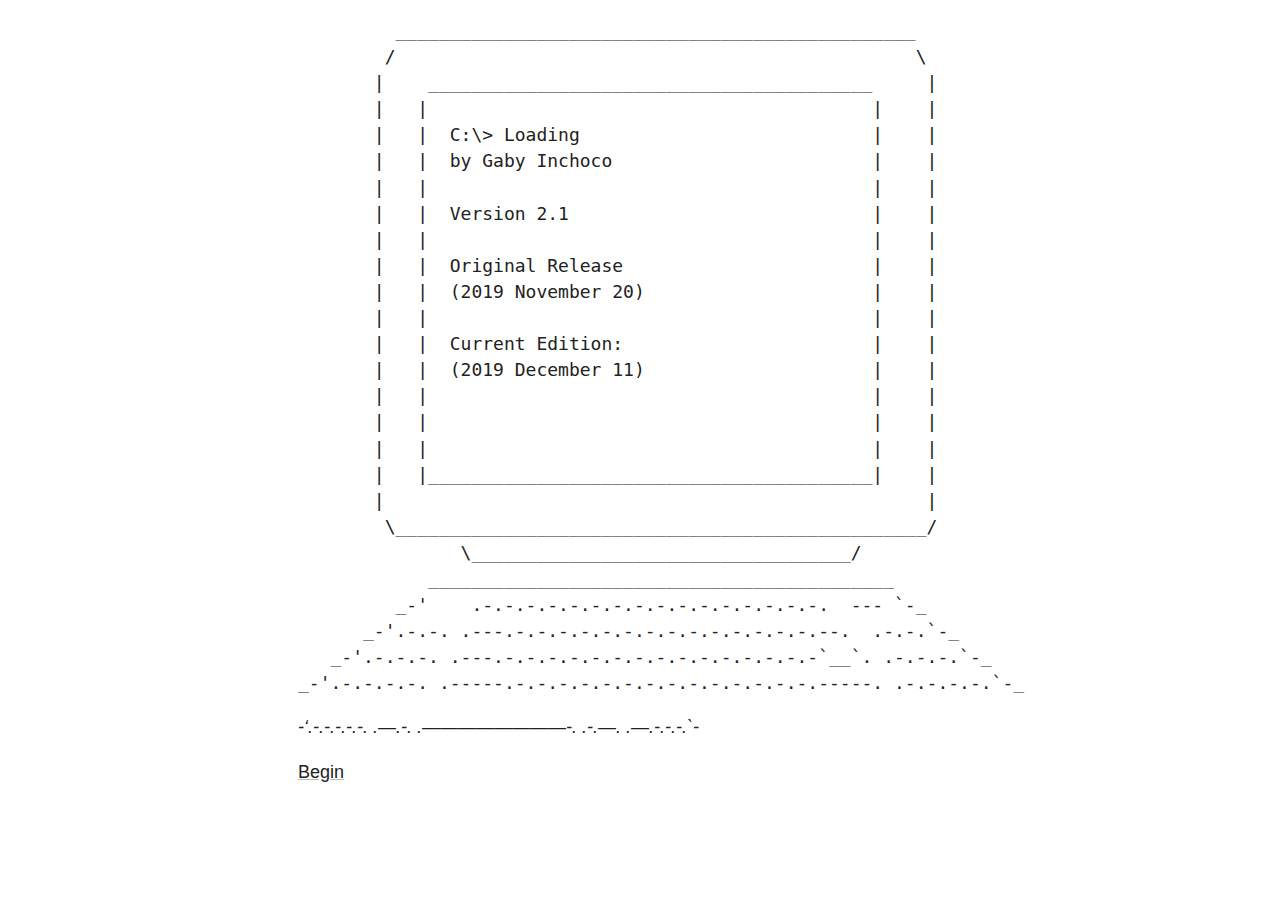
<file: Loading... Official.html>
<!DOCTYPE html>
<html>
	<head>
		<title>Loading... Official</title>
		<meta charset="utf-8">
		<style>
		body{font:18px Helvetica Neue,Helvetica,Arial,sans-serif;color:#222}#main{max-width:38em;margin:0 auto;line-height:145%}a{color:#222;text-decoration-color:#bbb}a:hover{color:#cc8929}a:active,a:hover{text-decoration-color:#cc8929}a:active{color:#ffb040}tw-storydata{display:none}@media screen and (max-device-width:480px){#passage{font-size:70%}}
		</style>
	</head>
	<body>
		<div id="main"></div>
		<tw-storydata name="Loading... Official" startnode="1" creator="Twine" creator-version="2.3.5" ifid="EC18F5D2-B3B2-4713-B1A8-E32629761671" zoom="1" format="Snowman" format-version="1.4.0" options="" hidden><style role="stylesheet" id="twine-user-stylesheet" type="text/twine-css"></style><script role="script" id="twine-user-script" type="text/twine-javascript"></script><tw-passagedata pid="1" name="Let&#39;s Begin" tags="" position="518,120.5" size="200,100">
             ________________________________________________
            /                                                \
           |    _________________________________________     |
           |   |                                         |    |
           |   |  C:\&gt; Loading                           |    |
           |   |  by Gaby Inchoco                        |    |
           |   |                                         |    |
           |   |  Version 2.1                            |    |
		   |   |                                         |    |
		   |   |  Original Release                       |    |
           |   |  (2019 November 20)                     |    |
           |   |                                         |    |
           |   |  Current Edition:                       |    |
           |   |  (2019 December 11)                     |    |
           |   |                                         |    |
           |   |                                         |    |
           |   |                                         |    |
           |   |_________________________________________|    |
           |                                                  |
            \_________________________________________________/
                   \___________________________________/
                ___________________________________________
             _-&#39;    .-.-.-.-.-.-.-.-.-.-.-.-.-.-.-.-.  --- &#96;-_
          _-&#39;.-.-. .---.-.-.-.-.-.-.-.-.-.-.-.-.-.-.--.  .-.-.&#96;-_
       _-&#39;.-.-.-. .---.-.-.-.-.-.-.-.-.-.-.-.-.-.-.-&#96;__&#96;. .-.-.-.&#96;-_
    _-&#39;.-.-.-.-. .-----.-.-.-.-.-.-.-.-.-.-.-.-.-.-.-----. .-.-.-.-.&#96;-_
 _-&#39;.-.-.-.-.-. .---.-. .-------------------------. .-.---. .---.-.-.-.&#96;-_
 
[[Begin-&gt;Hello, world.]]</tw-passagedata><tw-passagedata pid="2" name="Untitled Passage" tags="" position="1059,262.5" size="100,100">

             ________________________________________________
            /                                                \
           |    _________________________________________     |
           |   |                                         |    |
           |   |  C:\&gt; Loading                           |    |
           |   |  by Gaby Inchoco                        |    |
           |   |                                         |    |
           |   |  Version 1.1                            |    |
           |   |  (2019 November 20                      |    |
           |   |                                         |    |
           |   |     [[gind]]                                    |    |
           |   |                                         |    |
           |   |                                         |    |
           |   |                                         |    |
           |   |                                         |    |
           |   |                                         |    |
           |   |_________________________________________|    |
           |                                                  |
            \_________________________________________________/
                   \___________________________________/
                ___________________________________________
             _-&#39;    .-.-.-.-.-.-.-.-.-.-.-.-.-.-.-.-.  --- &#96;-_
          _-&#39;.-.-. .---.-.-.-.-.-.-.-.-.-.-.-.-.-.-.--.  .-.-.&#96;-_
       _-&#39;.-.-.-. .---.-.-.-.-.-.-.-.-..-.-.-.-.-.-.&#96;__&#96;. .-.-.-.&#96;-_
    _-&#39;.-.-.-.-. .-----.-.-.-.-.-.-.-.-.-.-.-.-.-.-.-----. .-.-.-.-.&#96;-_
 _-&#39;.-.-.-.-.-. .---.-. .-------------------------. .-.---. .---.-.-.-.&#96;-_

and what if i was typin gsomething and then [[sthis]] happended

							[[here]]
[[begin]]</tw-passagedata><tw-passagedata pid="3" name="begin" tags="" position="1060,374.5" size="100,100">

	__________________   __________________
.-/|                  \ /                  |\-.
||||                   |                   ||||
||||                   |       ~~*~~       ||||
||||    --==*==--      |                   ||||
||||                   |                   ||||
||||                   |                   ||||
||||                   |     --==*==--     ||||
||||                   |                   ||||
||||                   |                   ||||
||||                   |                   ||||
||||                   |                   ||||
||||__________________ | __________________||||
||/===================\|/===================\||
&#96;--------------------~___~-------------------&#39;&#39;



    __________________    __________________
.-/|                  \ /                  |\-.
	                   |   of escape       ||||
|||| Entry 31.19.3     |       ~~*~~       ||||
||||    --==*==--      |                   ||||
|||| I&#39;ve suspected    |                   ||||
|||| for awhile now    |                   ||||
|||| that the fall     |     --==*==--     ||||
|||| from grace meant  |                   ||||
|||| a little bit more |                   ||||
|||| than waxed wings  |                   ||||
|||| and the prospect  |                   ||||
||||__________________ | __________________||||
||/===================\|/===================\||
&#96;--------------------~___~-------------------&#39;&#39;</tw-passagedata><tw-passagedata pid="4" name="Hello, world." tags="" position="395,307.5" size="100,100">
             ________________________________________________
            /                                                \
           |    _________________________________________     |
           |   |                                         |    |
           |   |                                         |    |
		   |   |                                         |    |
           |   |  Thank goodness you&#39;re here.   	     |    |
           |   |  I was starting to get worried -        |    |
           |   |                                         |    |
           |   |  It&#39;s bad habit to shut down so         |    |
           |   |  suddenly.          	                |    |
           |   |                                         |    |
           |   |                                         |    |
           |   |                                         |    |
           |   |                                         |    |
           |   |                                         |    |
           |   |_________________________________________|    |
           |                                                  |
            \_________________________________________________/
                   \___________________________________/
                ___________________________________________
             _-&#39;    .-.-.-.-.-.-.-.-.-.-.-.-.-.-.-.-.  --- &#96;-_
          _-&#39;.-.-. .---.-.-.-.-.-.-.-.-.-.-.-.-.-.-.--.  .-.-.&#96;-_
       _-&#39;.-.-.-. .---.-.-.-.-.-.-.-.-.-.-.-.-.-.-.-&#96;__&#96;. .-.-.-.&#96;-_
    _-&#39;.-.-.-.-. .-----.-.-.-.-.-.-.-.-.-.-.-.-.-.-.-----. .-.-.-.-.&#96;-_
 _-&#39;.-.-.-.-.-. .---.-. .-------------------------. .-.---. .---.-.-.-.&#96;-_
 
[[Sorry?-&gt;No]] [[I don&#39;t know what happened-&gt;Yes]].
</tw-passagedata><tw-passagedata pid="5" name="gind" tags="" position="858,265.5" size="100,100">

	&#39;It  is  a long tail, certainly said Alice, looking down with wonder 	
	at the Mouse&#39;s tail; &#39;but why do you call it sad?&#39;  And  she  kept  on 
	
	puzzling  about  it while the Mouse was speaking, so that her idea  	
	of the  tale  was something like this:- &#39;Fury said to a


				mouse,
				That
                     he met in the
                          house, &quot;Let
                              us both go
                                 to law: I
                                 will prosec-
                                  cute you --
                                Come, I&#39;ll
                             take no de-
                         nial:  We
                     must  have
                 the trial;
               For really
             this morn-
           ing I&#39;ve
          nothing
         to do.&quot;
          Said the
           mouse to
            the cur,
             &quot;Such   a
               trial, dear
                   sir, With
                      no  jury
                        or judge,
                            would
                         be wast-
                      ing our
                   breath.&quot;
                 &quot;I&#39;ll be
               judge,
            I&#39;ll be
          jury,&quot;
         said
        cun-
        ning
          old
           Fury;
             &quot;I&#39;ll
               try
                 the
                  whole
                   cause,
                    and
                  con-
                demn
              you to
           death&quot;</tw-passagedata><tw-passagedata pid="6" name="here" tags="" position="1096,495.5" size="100,100">        _________   _________
   ____/      452\ /     453 \____
 /| ------------- |  ------------ |\
||| ------------- | ------------- |||
||| ------------- | ------------- |||
||| ------- ----- | ------------- |||
||| ------------- | ------------- |||
||| ------------- | ------------- |||
|||  ------------ | ----------    |||
||| ------------- |  ------------ |||
||| ------------- | ------------- |||
||| ------------- | ------ -----  |||
||| ------------  | ------------- |||
|||_____________  |  _____________|||
L/_____/--------\\_//W-------\_____\J</tw-passagedata><tw-passagedata pid="7" name="sthis" tags="" position="1197,608.5" size="100,100"> ___________________________________________
|  _______________________________________  |
| / .-----------------------------------. \ |
| | | /\ :                        90 min| | |
| | |/--\:....................... NR [ ]| | |
| | &#96;-----------------------------------&#39; | |
| |      //-\\   |         |   //-\\      | |
| |     ||( )||  |_________|  ||( )||     | |
| |      \\-//   :....:....:   \\-//      | |
| |       _ _ ._  _ _ .__|_ _.._  _       | |
| |      (_(_)| |(_(/_|  |_(_||_)(/_      | |
| |               low noise   |           | |
| &#96;______ ____________________ ____ ______&#39; |
|        /    []             []    \        |
|       /  ()                   ()  \       |
!______/_____________________________\______!
</tw-passagedata><tw-passagedata pid="8" name="Untitled Passage 1" tags="" position="1294,263.5" size="100,100">What if you had messages being sent to you through the keyboard. and so there is someone or something communicating to you who you dont know what it is or whether to trust it</tw-passagedata><tw-passagedata pid="9" name="Blank" tags="" position="357,151.5" size="100,100">
             ________________________________________________
            /                                                \
           |    _________________________________________     |
           |   |                                         |    |
           |   |                                         |    |
           |   |                                         |    |
           |   |                                         |    |
           |   |                                         |    |
           |   |                                         |    |
           |   |                                         |    |
           |   |                                         |    |
           |   |                                         |    |
           |   |                                         |    |
           |   |                                         |    |
           |   |                                         |    |
           |   |                                         |    |
           |   |_________________________________________|    |
           |                                                  |
            \_________________________________________________/
                   \___________________________________/
                ___________________________________________
             _-&#39;    .-.-.-.-.-.-.-.-.-.-.-.-.-.-.-.-.  --- &#96;-_
          _-&#39;.-.-. .---.-.-.-.-.-.-.-.-.-.-.-.-.-.-.--.  .-.-.&#96;-_
       _-&#39;.-.-.-. .---.-.-.-.-.-.-.-.-.-.-.-.-.-.-.-&#96;__&#96;. .-.-.-.&#96;-_
    _-&#39;.-.-.-.-. .-----.-.-.-.-.-.-.-.-.-.-.-.-.-.-.-----. .-.-.-.-.&#96;-_
 _-&#39;.-.-.-.-.-. .---.-. .-------------------------. .-.---. .---.-.-.-.&#96;-_
 
 
</tw-passagedata><tw-passagedata pid="10" name="Enter again" tags="" position="271,599.5" size="100,100">
             ________________________________________________
            /                                                \
           |    _________________________________________     |
           |   |                                         |    |
           |   |                                         |    |
           |   |                                         |    |
		   |   |                                         |    |
           |   |                                         |    |
           |   |          You haven&#39;t forgotten,         |    |
           |   |                have you?                |    |
           |   |                                         |    |
           |   |               _ _ _ _ _ _               |    |
           |   |                                         |    |
           |   |                                         |    |
           |   |                                         |    |
           |   |                                         |    |
           |   |_________________________________________|    |
           |                                                  |
            \_________________________________________________/
                   \___________________________________/
                ___________________________________________
             _-&#39;    .-.-.-.-.-.-.-.-.-.-.-.-.-.-.-.-.  --- &#96;-_
          _-&#39;.-.-. .---.-.-.-.-.-.-.-.-.-.-.-.-.-.-.--.  .-.-.&#96;-_
       _-&#39;.-.-.-. .---.-.-.-.-.-.-.-.-.-.-.-.-.-.-.-&#96;__&#96;. .-.-.-.&#96;-_
    _-&#39;.-.-.-.-. .-----.-.-.-.-.-.-.-.-.-.-.-.-.-.-.-----. .-.-.-.-.&#96;-_
 _-&#39;.-.-.-.-.-. .---.-. .-------------------------. .-.---. .---.-.-.-.&#96;-_
 
 
There is nothing to forget. But it would be useful to check the...

[[desk]]

[[keyboard]]</tw-passagedata><tw-passagedata pid="11" name="Q" tags="" position="675,640.5" size="100,100">
             ________________________________________________
            /                                                \
           |    _________________________________________     |
           |   |                                         |    |
           |   |                                         |    |
           |   |                                         |    |
           |   |      Leaving already?		             |    |
           |   |                                         |    |
           |   |                                         |    |
           |   |              But we never figured       |    |
           |   |                                         |    |
           |   |    out how to                           |    |
           |  / |                                         |    |
           |   |     please it&#39;s crashing now, see?
		let&#39;s                             |    |
         |   |                    try one  more                 |    |
         		  |   |     time                                    |    |
           |   |_________________________________________|    |
           |                                                  |
            \_________________________________________________/
                   \___________________________________/
                ___________________________________________
             _-&#39;    .Q.-.-.-.-.-.-.-.-.-.-.-.-.-.-.-.  --- &#96;-_
          _-&#39;.-.-. .---.-.-.-.-.-.-.-.-.-.-.-.-.-.-.--.  .-.-.&#96;-_
       _-&#39;.-.-.-. .---.-.-.-.-.-.-.-.-.-.-.-.-.-.-.-&#96;__&#96;. .-.-.-.&#96;-_
    _-&#39;.-.-.-.-. .-----.-.-.-.-.-.-.-.-.-.-.-.-.-.-.-----. .-.-.-.-.&#96;-_
 _-&#39;.-.-.-.-.-. .---.-. .-------------------------. .-.---. .---.-.-.-.&#96;-_
 
 [[I can try?-&gt;Let&#39;s Begin]]
 
 [[I&#39;m sorry, I don&#39;t know what&#39;s going on]]
 </tw-passagedata><tw-passagedata pid="12" name="phone" tags="" position="1304,628.5" size="100,100">               _.===========================._
            .&#39;&#96;  .-  - __- - - -- --__--- -.  &#96;&#39;.
        __ / ,&#39;&#96;     _|--|_________|--|_     &#96;&#39;. \
      /&#39;--| ;    _.&#39;\ |  &#39;         &#39;  | /&#39;._    ; |
     //   | |_.-&#39; .-&#39;.&#39;    -  -- -    &#39;.&#39;-. &#39;-._| |
    (\)   \&quot;&#96; _.-&#96; /                     \ &#96;-._ &#96;&quot;/
    (\)    &#96;-&#96;    /      .---------.      \    &#96;-&#96;
    (\)           |      ||1||2||3||      |
	(\)           |      ||4||5||6||      |
    (\)           |      ||7||8||9||      |
    (\)           |      ||*||0||#||      |
	
	Interesting, it&#39;s not even all here. And that&#39;s not even
	the kind of phone I was looking for. What is going on here?
	</tw-passagedata><tw-passagedata pid="13" name="book" tags="" position="367,728.5" size="100,100">	    __________________   __________________
	.-/|                  \ /                  |\-.
	||||   **Journal**     |                   ||||
	||||    Entry 247      |       ~~*~~       ||||
	||||                   |                   ||||
	||||    --==*==--      |                   ||||
	||||                   |                   ||||
	||||                   |                   ||||
	||||                   |     --==*==--     ||||
	||||                   |                   ||||
	||||                   |                   ||||
	||||                   |                   ||||
	||||                   |                   ||||
	||||__________________ | __________________||||
	||/===================\|/===================\||
	&#96;--------------------~___~-------------------&#39;&#39; 
___

*I&#39;ve suspected for a little while now that the best way for her to learn is to simply talk. Annoying though, I always need to be precise.*

*What&#39;s more is that she&#39;s taken a liking to story I told her a few days ago. It was meant to show a history of people back before the Error. Not everything was reasonable, and most of it didn&#39;t make sense. Why would he fly towards the sun after knowing it would lead to his fall? They were wings of wax and feather for goodness sake. And now she&#39;ll do pratically anything to remind me she wants to hear the story again. I think she&#39;s even found a way to reset my code.*
___

[[back-&gt;desk]]</tw-passagedata><tw-passagedata pid="14" name="Hello, world.*" tags="" position="1171,260.5" size="100,100">Double-click this passage to edit it.</tw-passagedata><tw-passagedata pid="15" name="waxed wings" tags="" position="434,897.5" size="100,100"> 
 
 
___
**Journal**

Entry 352

Date: 3203.13.2

*Ignorance. igggnoorraannnnccceeee, I feel smarter already. I asked it:

A. Earlier wedon&#39;t have a currency of this variety.

Q. When do we want to have it as a situation of error?

A. The same time.

Q. When do we want to have a society of it?

A. Absolutely.

Q. Of error? I want a society where there is no so-called poor. If I am poor I have to earn more or have a job or what&#39;s called right? To. be. infalliable.

___

[[back-&gt;book]]</tw-passagedata><tw-passagedata pid="16" name="time" tags="" position="552,899.5" size="100,100">___
**Journal**

Entry 330

Date: 3203.11.4

*Time then would have its actual opposite, and it can never be more than dimensions, a form of Existence; since, however vast, it is not the cause of existence, but merely the condition of it, and therefore it can be defined not by its own existence, but by its causality or phenomena in the world around us. P (incomprehensible): Not all, or not one, of its causes, the causes which regulate time, remain necessarily in that which is*

___

[[back-&gt;book]]</tw-passagedata><tw-passagedata pid="17" name="earlier" tags="" position="675,898.5" size="100,100">	    __________________    __________________
	.-/|                  \ /                  |\-.
	||||				   |   of escape       ||||
	|||| Entry 31.19.3     |       ~~*~~       ||||
	||||    --==*==--      |                   ||||
	|||| I&#39;ve suspected    |                   ||||
	|||| for awhile now    |                   ||||
	|||| that the fall     |     --==*==--     ||||
	|||| from grace meant  |                   ||||
	|||| a little bit more |                   ||||
	|||| than waxed wings  |                   ||||
	|||| and the prospect  |                   ||||
	||||__________________ | __________________||||
	||/===================\|/===================\||
	&#96;--------------------~___~-------------------&#39;&#39;</tw-passagedata><tw-passagedata pid="18" name="Look around" tags="" position="131,888.5" size="100,100">
             ________________________________________________
            /                                                \
           |    _________________________________________     |
           |   |                                         |    |
           |   |                                         |    |
           |   |                                         |    |
           |   |                                         |    |
           |   |          Is something wrong?            |    |
           |   |     You can always ask for help.        |    |
           |   |                                         |    |
           |   |                                         |    |
           |   |         Try checking your case          |    |
           |   |                                         |    |
           |   |                                         |    |
           |   |                                         |    |
           |   |                                         |    |
           |   |_________________________________________|    |
           |                                                  |
            \_________________________________________________/
                   \___________________________________/
                ___________________________________________
             _-&#39;    .-.-.-.-.-.-.-.-.-.-.-.-.-.-.-.-.  --- &#96;-_
          _-&#39;.-.-. .---.-.-.-.-.-.-.-.-.-.-.-.-.-.-.--.  .-.-.&#96;-_
       _-&#39;.-.-.-. .---.-.-.-.-.-.-.-.-.-.-.-.-.-.-.-&#96;__&#96;. .-.-.-.&#96;-_
    _-&#39;.-.-.-.-. .-----.-.-.-.-.-.-.-.-.-.-.-.-.-.-.-----. .-.-.-.-.&#96;-_
 _-&#39;.-.-.-.-.-. .---.-. .-------------------------. .-.---. .---.-.-.-.&#96;-_
 
 [[back -&gt;go back]]
</tw-passagedata><tw-passagedata pid="19" name="go back" tags="" position="284,892" size="100,100">
             ________________________________________________
            /                                                \
           |    _________________________________________     |
           |   |                                         |    |
           |   |                                         |    |
           |   |                                         |    |
		   |   |                                         |    |
           |   |                                         |    |
           |   |          You haven&#39;t forgotten,         |    |
           |   |                have you?                |    |
           |   |                                         |    |
           |   |               _ _ _ _ _ _               |    |
           |   |                                         |    |
           |   |                                         |    |
           |   |                                         |    |
           |   |                                         |    |
           |   |_________________________________________|    |
           |                                                  |
            \_________________________________________________/
                   \___________________________________/
                ___________________________________________
             _-&#39;    .-.-.-.-.-.-.-.-.-.-.-.-.-.-.-.-.  --- &#96;-_
          _-&#39;.-.-. .---.-.-.-.-.-.-.-.-.-.-.-.-.-.-.--.  .-.-.&#96;-_
       _-&#39;.-.-.-. .---.-.-.-.-.-.-.-.-.-.-.-.-.-.-.-&#96;__&#96;. .-.-.-.&#96;-_
    _-&#39;.-.-.-.-. .-----.-.-.-.-.-.-.-.-.-.-.-.-.-.-.-----. .-.-.-.-.&#96;-_
 _-&#39;.-.-.-.-.-. .---.-. .-------------------------. .-.---. .---.-.-.-.&#96;-_
 
 
What is there to forget? I&#39;ll [[enter the code-&gt;password]] with the [[keyboard]] on the [[desk]].

 </tw-passagedata><tw-passagedata pid="20" name="Okay, I will see what I can do" tags="" position="1292,384.5" size="100,100">Double-click this passage to edit it.</tw-passagedata><tw-passagedata pid="21" name="It&#39;s out of my hands" tags="" position="1172,382.5" size="100,100">Double-click this passage to edit it.</tw-passagedata><tw-passagedata pid="22" name="Yes! I will see what I can do" tags="" position="1188,491.5" size="100,100">Double-click this passage to edit it.</tw-passagedata><tw-passagedata pid="23" name="I&#39;m sorry, I don&#39;t know what&#39;s going on" tags="" position="717,759.5" size="100,100">
             ________________________________________________
            /                                                \
           |    _________________________________________     |
           |   |                                         |    |
           |   |                                         |    |
           |   |                                         |    |
           |   |                                         |    |
           |   |                                         |    |
           |   |             You seem to not             |    |
           |   |                remember.                |    |
           |   |                                         |    |
           |   |                                         |    |
           |   |          Let me tell you a story        |    |
           |   |                                         |    |
           |   |                                         |    |
           |   |                                         |    |
           |   |_________________________________________|    |
           |                                                  |
            \_________________________________________________/
                   \___________________________________/
                ___________________________________________
             _-&#39;    .-.-.-.-.-.-.-.-.-.-.-.-.-.-.-.-.  --- &#96;-_
          _-&#39;.-.-. .---.-.-.-.-.-.-.-.-.-.-.-.-.-.-.--.  .-.-.&#96;-_
       _-&#39;.-.-.-. .---.-.-.-.-.-.-.-.-.-.-.-.-.-.-.-&#96;__&#96;. .-.-.-.&#96;-_
    _-&#39;.-.-.-.-. .-----.-.-.-.-.-.-.-.-.-.-.-.-.-.-.-----. .-.-.-.-.&#96;-_
 _-&#39;.-.-.-.-.-. .---.-. .-------------------------. .-.---. .---.-.-.-.&#96;-_
 
 
[[real]]</tw-passagedata><tw-passagedata pid="24" name="I can try?" tags="" position="1301,500.5" size="100,100">Double-click this passage to edit it.</tw-passagedata><tw-passagedata pid="25" name="password" tags="" position="296,1043.5" size="100,100">
             ________________________________________________
            /                                                \
           |    _________________________________________     |
           |   |                                         |    |
           |   |                                         |    |
           |   |                                         |    |
		   |   |                                         |    |
           |   |                                         |    |
           |   |          You haven&#39;t forgotten,         |    |
           |   |                have you?                |    |
           |   |                                         |    |
           |   |               _ _ _ _ _ _               |    |
           |   |                                         |    |
           |   |                                         |    |
           |   |                                         |    |
           |   |                                         |    |
           |   |_________________________________________|    |
           |                                                  |
            \_________________________________________________/
                   \___________________________________/
                ___________________________________________
             _-&#39;    .-.-.-.-.-.-.-.-.-.-.-.-.-.-.-.-.  --- &#96;-_
          _-&#39;.-.-. .---.-.-.-.-.-.-.-.-.-.-.-.-.-.-.--.  .-.-.&#96;-_
       _-&#39;.-.-.-. .---.-.-.-.-.-.-.-.-.-.-.-.-.-.-.-&#96;__&#96;. .-.-.-.&#96;-_
    _-&#39;.-.-.-.-. .-----.-.-.-.-.-.-.-.-.-.-.-.-.-.-.-----. .-.-.-.-.&#96;-_
 _-&#39;.-.-.-.-.-. .---.-. .-------------------------. .-.---. .---.-.-.-.&#96;-_
 
		 
 [[Q-&gt;error]]
 [[W-&gt;error]]
 [[E-&gt;error]]
 [[R-&gt;error]]
 [[T-&gt;error]]
 [[Y-&gt;error]]
 [[U-&gt;error]]
 [[I-&gt;i]]
 [[O-&gt;error]]
 [[P-&gt;error]]
 
 [[A-&gt;error]]
 [[S-&gt;error]]
 [[D-&gt;error]]
 [[F-&gt;error]]
 [[G-&gt;error]]
 [[H-&gt;error]]
 [[J-&gt;error]]
 [[K-&gt;error]]
 [[L-&gt;error]]
 
 [[Z-&gt;error]]
 [[X-&gt;error]]
 [[C-&gt;error]]
 [[V-&gt;error]]
 [[B-&gt;error]]
 [[N-&gt;error]]
 [[M-&gt;error]]
</tw-passagedata><tw-passagedata pid="26" name="error" tags="" position="1261,1260.5" size="100,100">
             ________________________________________________
            /                                                \
           |    _________________________________________     |
           |   |                                         |    |
           |   |                                         |    |
           |   |                                         |    |
           |   |      wHo ARe You.		             |    |
           |   |                                         |    |
           |   |                                         |    |
           |   |              wHat Have yOu DoNE        |    |
           |   |                                         |    |
           |   |    dOn&#39;t you rea1ise                           |    |
           |  / |                                         |    |
           |   |      wE&#39;Re crAsHIng now, sEe?
		lET&#39;s                             |    |
         |   |                    tRy ONe  moRE                 |    |
         		  |   |     timE.                                    |    |
           |   |_________________________________________|    |
           |                                                  |
            \_________________________________________________/
                   \___________________________________/
                ___________________________________________
             _-&#39;    .Q.-.-.-.-.-.-.-.-.-.-.-.-.-.-.-.  --- &#96;-_
          _-&#39;.-.-. .---.-.-.-.-.-.-.-.-.-.-.-.-.-.-.--.  .-.-.&#96;-_
       _-&#39;.-.-.-. .---.-.-.-.-.-.-.-.-.-.-.-.-.-.-.-&#96;__&#96;. .-.-.-.&#96;-_
    _-&#39;.-.-.-.-. .-----.-.-.-.-.-.-.-.-.-.-.-.-.-.-.-----. .-.-.-.-.&#96;-_
 _-&#39;.-.-.-.-.-. .---.-. .-------------------------. .-.---. .---.-.-.-.&#96;-_
 
 [[I can try?-&gt;Let&#39;s Begin]]
 [[Whatever.]]
 [[I&#39;m sorry, I don&#39;t know what&#39;s going on]]
 </tw-passagedata><tw-passagedata pid="27" name="i" tags="" position="545,1049.5" size="100,100">
             ________________________________________________
            /                                                \
           |    _________________________________________     |
           |   |                                         |    |
           |   |                                         |    |
           |   |                                         |    |
           |   |       You haven&#39;t forgotten your        |    |
           |   |           password, have you?           |    |
           |   |                                         |    |
           |   |             	i _ _ _ _ _   		  |    |
           |   |                                         |    |
           |   |                                         |    |
           |   |                                         |    |
           |   |                                         |    |
           |   |                                         |    |
           |   |                                         |    |
           |   |_________________________________________|    |
           |                                                  |
            \_________________________________________________/
                   \___________________________________/
                ___________________________________________
             _-&#39;    .-.-.-.-.-.-.-.-.-.-.-.-.-.-.-.-.  --- &#96;-_
          _-&#39;.-.-. .---.-.-.-.-.-.-.-.-.-.-.-.-.-.-.--.  .-.-.&#96;-_
       _-&#39;.-.-.-. .---.-.-.-.-.-.-.-.-.-.-.-.-.-.-.-&#96;__&#96;. .-.-.-.&#96;-_
    _-&#39;.-.-.-.-. .-----.-.-.-.-.-.-.-.-.-.-.-.-.-.-.-----. .-.-.-.-.&#96;-_
 _-&#39;.-.-.-.-.-. .---.-. .-------------------------. .-.---. .---.-.-.-.&#96;-_
 
 [[Q-&gt;error]]
 [[W-&gt;error]]
 [[E-&gt;error]]
 [[R-&gt;error]]
 [[T-&gt;error]]
 [[Y-&gt;error]]
 [[U-&gt;error]]
 [[I-&gt;error]]
 [[O-&gt;error]]
 [[P-&gt;error]]
 
 [[A-&gt;error]]
 [[S-&gt;error]]
 [[D-&gt;error]]
 [[F-&gt;error]]
 [[G-&gt;error]]
 [[H-&gt;error]]
 [[J-&gt;error]]
 [[K-&gt;error]]
 [[L-&gt;error]]
 
 [[Z-&gt;error]]
 [[X-&gt;error]]
 [[C-&gt;c]]
 [[V-&gt;error]]
 [[B-&gt;error]]
 [[N-&gt;error]]
 [[M-&gt;error]]
</tw-passagedata><tw-passagedata pid="28" name="c" tags="" position="659,1049.5" size="100,100">
             ________________________________________________
            /                                                \
           |    _________________________________________     |
           |   |                                         |    |
           |   |                                         |    |
           |   |                                         |    |
           |   |       You haven&#39;t forgotten your        |    |
           |   |           password, have you?           |    |
           |   |                                         |    |
           |   |             	i c _ _ _ _  		   |    |
           |   |                                         |    |
           |   |                                         |    |
           |   |                                         |    |
           |   |                                         |    |
           |   |                                         |    |
           |   |                                         |    |
           |   |_________________________________________|    |
           |                                                  |
            \_________________________________________________/
                   \___________________________________/
                ___________________________________________
             _-&#39;    .-.-.-.-.-.-.-.-.-.-.-.-.-.-.-.-.  --- &#96;-_
          _-&#39;.-.-. .---.-.-.-.-.-.-.-.-.-.-.-.-.-.-.--.  .-.-.&#96;-_
       _-&#39;.-.-.-. .---.-.-.-.-.-.-.-.-.-.-.-.-.-.-.-&#96;__&#96;. .-.-.-.&#96;-_
    _-&#39;.-.-.-.-. .-----.-.-.-.-.-.-.-.-.-.-.-.-.-.-.-----. .-.-.-.-.&#96;-_
 _-&#39;.-.-.-.-.-. .---.-. .-------------------------. .-.---. .---.-.-.-.&#96;-_
 
 [[Q-&gt;error]]
 [[W-&gt;error]]
 [[E-&gt;error]]
 [[R-&gt;error]]
 [[T-&gt;error]]
 [[Y-&gt;error]]
 [[U-&gt;error]]
 [[I-&gt;error]]
 [[O-&gt;error]]
 [[P-&gt;error]]
 
 [[A-&gt;a]]
 [[S-&gt;error]]
 [[D-&gt;error]]
 [[F-&gt;error]]
 [[G-&gt;error]]
 [[H-&gt;error]]
 [[J-&gt;error]]
 [[K-&gt;error]]
 [[L-&gt;error]]
 
 [[Z-&gt;error]]
 [[X-&gt;error]]
 [[C-&gt;error]]
 [[V-&gt;error]]
 [[B-&gt;error]]
 [[N-&gt;error]]
 [[M-&gt;error]]
</tw-passagedata><tw-passagedata pid="29" name="a" tags="" position="778,1051.5" size="100,100">
             ________________________________________________
            /                                                \
           |    _________________________________________     |
           |   |                                         |    |
           |   |                                         |    |
           |   |                                         |    |
           |   |       You haven&#39;t forgotten your        |    |
           |   |           password, have you?           |    |
           |   |                                         |    |
           |   |             	i c a _ _ _  		   |    |
           |   |                                         |    |
           |   |                                         |    |
           |   |                                         |    |
           |   |                                         |    |
           |   |                                         |    |
           |   |                                         |    |
           |   |_________________________________________|    |
           |                                                  |
            \_________________________________________________/
                   \___________________________________/
                ___________________________________________
             _-&#39;    .-.-.-.-.-.-.-.-.-.-.-.-.-.-.-.-.  --- &#96;-_
          _-&#39;.-.-. .---.-.-.-.-.-.-.-.-.-.-.-.-.-.-.--.  .-.-.&#96;-_
       _-&#39;.-.-.-. .---.-.-.-.-.-.-.-.-.-.-.-.-.-.-.-&#96;__&#96;. .-.-.-.&#96;-_
    _-&#39;.-.-.-.-. .-----.-.-.-.-.-.-.-.-.-.-.-.-.-.-.-----. .-.-.-.-.&#96;-_
 _-&#39;.-.-.-.-.-. .---.-. .-------------------------. .-.---. .---.-.-.-.&#96;-_
 
 [[Q-&gt;error]]
 [[W-&gt;error]]
 [[E-&gt;error]]
 [[R-&gt;r]]
 [[T-&gt;error]]
 [[Y-&gt;error]]
 [[U-&gt;error]]
 [[I-&gt;error]]
 [[O-&gt;error]]
 [[P-&gt;error]]
 
 [[A-&gt;error]]
 [[S-&gt;error]]
 [[D-&gt;error]]
 [[F-&gt;error]]
 [[G-&gt;error]]
 [[H-&gt;error]]
 [[J-&gt;error]]
 [[K-&gt;error]]
 [[L-&gt;error]]
 
 [[Z-&gt;error]]
 [[X-&gt;error]]
 [[C-&gt;error]]
 [[V-&gt;error]]
 [[B-&gt;error]]
 [[N-&gt;error]]
 [[M-&gt;error]]
</tw-passagedata><tw-passagedata pid="30" name="r" tags="" position="898,1046.5" size="100,100">
             ________________________________________________
            /                                                \
           |    _________________________________________     |
           |   |                                         |    |
           |   |                                         |    |
           |   |                                         |    |
           |   |       You haven&#39;t forgotten your        |    |
           |   |           password, have you?           |    |
           |   |                                         |    |
           |   |             	i c a r _ _  		   |    |
           |   |                                         |    |
           |   |                                         |    |
           |   |                                         |    |
           |   |                                         |    |
           |   |                                         |    |
           |   |                                         |    |
           |   |_________________________________________|    |
           |                                                  |
            \_________________________________________________/
                   \___________________________________/
                ___________________________________________
             _-&#39;    .-.-.-.-.-.-.-.-.-.-.-.-.-.-.-.-.  --- &#96;-_
          _-&#39;.-.-. .---.-.-.-.-.-.-.-.-.-.-.-.-.-.-.--.  .-.-.&#96;-_
       _-&#39;.-.-.-. .---.-.-.-.-.-.-.-.-.-.-.-.-.-.-.-&#96;__&#96;. .-.-.-.&#96;-_
    _-&#39;.-.-.-.-. .-----.-.-.-.-.-.-.-.-.-.-.-.-.-.-.-----. .-.-.-.-.&#96;-_
 _-&#39;.-.-.-.-.-. .---.-. .-------------------------. .-.---. .---.-.-.-.&#96;-_
 
 [[Q-&gt;error]]
 [[W-&gt;error]]
 [[E-&gt;error]]
 [[R-&gt;error]]
 [[T-&gt;error]]
 [[Y-&gt;error]]
 [[U-&gt;u]]
 [[I-&gt;error]]
 [[O-&gt;error]]
 [[P-&gt;error]]
 
 [[A-&gt;error]]
 [[S-&gt;error]]
 [[D-&gt;error]]
 [[F-&gt;error]]
 [[G-&gt;error]]
 [[H-&gt;error]]
 [[J-&gt;error]]
 [[K-&gt;error]]
 [[L-&gt;error]]
 
 [[Z-&gt;error]]
 [[X-&gt;error]]
 [[C-&gt;error]]
 [[V-&gt;error]]
 [[B-&gt;error]]
 [[N-&gt;error]]
 [[M-&gt;error]]
</tw-passagedata><tw-passagedata pid="31" name="u" tags="" position="1015,1046.5" size="100,100">
             ________________________________________________
            /                                                \
           |    _________________________________________     |
           |   |                                         |    |
           |   |                                         |    |
           |   |                                         |    |
           |   |       You haven&#39;t forgotten your        |    |
           |   |           password, have you?           |    |
           |   |                                         |    |
           |   |             	i c a r u _  		   |    |
           |   |                                         |    |
           |   |                                         |    |
           |   |                                         |    |
           |   |                                         |    |
           |   |                                         |    |
           |   |                                         |    |
           |   |_________________________________________|    |
           |                                                  |
            \_________________________________________________/
                   \___________________________________/
                ___________________________________________
             _-&#39;    .-.-.-.-.-.-.-.-.-.-.-.-.-.-.-.-.  --- &#96;-_
          _-&#39;.-.-. .---.-.-.-.-.-.-.-.-.-.-.-.-.-.-.--.  .-.-.&#96;-_
       _-&#39;.-.-.-. .---.-.-.-.-.-.-.-.-.-.-.-.-.-.-.-&#96;__&#96;. .-.-.-.&#96;-_
    _-&#39;.-.-.-.-. .-----.-.-.-.-.-.-.-.-.-.-.-.-.-.-.-----. .-.-.-.-.&#96;-_
 _-&#39;.-.-.-.-.-. .---.-. .-------------------------. .-.---. .---.-.-.-.&#96;-_
 
 [[Q-&gt;error]]
 [[W-&gt;error]]
 [[E-&gt;error]]
 [[R-&gt;error]]
 [[T-&gt;error]]
 [[Y-&gt;error]]
 [[U-&gt;error]]
 [[I-&gt;error]]
 [[O-&gt;error]]
 [[P-&gt;error]]
 
 [[A-&gt;error]]
 [[S-&gt;s]]
 [[D-&gt;error]]
 [[F-&gt;error]]
 [[G-&gt;error]]
 [[H-&gt;error]]
 [[J-&gt;error]]
 [[K-&gt;error]]
 [[L-&gt;error]]
 
 [[Z-&gt;error]]
 [[X-&gt;error]]
 [[C-&gt;error]]
 [[V-&gt;error]]
 [[B-&gt;error]]
 [[N-&gt;error]]
 [[M-&gt;error]]
</tw-passagedata><tw-passagedata pid="32" name="s" tags="" position="1129,1046.5" size="100,100">
             ________________________________________________
            /                                                \
           |    _________________________________________     |
           |   |                                         |    |
           |   |                                         |    |
           |   |                                         |    |
           |   |           I knew it was you.			|    |
           |   |         You wouldn&#39;t leave me.          |    |
           |   |                                         |    |
           |   |              i c a r u s				|    |
           |   |                                         |    |
           |   |                                         |    |
           |   |                                         |    |
           |   |   So can you tell me the story again?   |    |
           |   |                                         |    |
           |   |                                         |    |
           |   |_________________________________________|    |
           |                                                  |
            \_________________________________________________/
                   \___________________________________/
                ___________________________________________
             _-&#39;    .-.-.-.-.-.-.-.-.-.-.-.-.-.-.-.-.  --- &#96;-_
          _-&#39;.-.-. .---.-.-.-.-.-.-.-.-.-.-.-.-.-.-.--.  .-.-.&#96;-_
       _-&#39;.-.-.-. .---.-.-.-.-.-.-.-.-.-.-.-.-.-.-.-&#96;__&#96;. .-.-.-.&#96;-_
    _-&#39;.-.-.-.-. .-----.-.-.-.-.-.-.-.-.-.-.-.-.-.-.-----. .-.-.-.-.&#96;-_
 _-&#39;.-.-.-.-.-. .---.-. .-------------------------. .-.---. .---.-.-.-.&#96;-_
 
[[I can try-&gt;Time is]]
</tw-passagedata><tw-passagedata pid="33" name="for tomorrow" tags="" position="1196,772" size="100,100">---
**Year 3129**
The human race has perfected the species, they are no longer fallible. The world has rebelled against technology thrusting the human race into a dystopian world where no one knows of computers and the government takes the brightest minds and locks them up. Icarus, is one of the smartest minds on this island but before he was locked up, the authorities murdered his wife which he has created a supercomputer that imitates her soul. He was one of the more compliant inmates suppose to work for government projects during his time but you the guards noticed and cut him off permanently before he could execute his plan. Now you are a guard picking up where he has left off. The computer does not know icarus has died and has the option of either setting the computer free (acknowleding it as a person) or letting it stay within the confines of the infinite white space. just know that there is no &quot;game&quot; this is not play.(insert that one quote from that one lofi opening about humans and robots and feelings. Try to make the human machine and the machine human. and I want you to be have the computer tell this story, create another diegetic level.</tw-passagedata><tw-passagedata pid="34" name="continue" tags="" position="791,1245.5" size="100,100">
             ________________________________________________
            /                                                \
           |    _________________________________________     |
           |   |                                         |    |
           |   |                                         |    |
           |   |                                         |    |
           |   |                                         |    |
           |   |                                         |    |
           |   |             You seem to not             |    |
           |   |                remember.                |    |
           |   |                                         |    |
           |   |                                         |    |
           |   |        Let me tell you the story        |    |
           |   |                                         |    |
           |   |                                         |    |
           |   |                                         |    |
           |   |_________________________________________|    |
           |                                                  |
            \_________________________________________________/
                   \___________________________________/
                ___________________________________________
             _-&#39;    .-.-.-.-.-.-.-.-.-.-.-.-.-.-.-.-.  --- &#96;-_
          _-&#39;.-.-. .---.-.-.-.-.-.-.-.-.-.-.-.-.-.-.--.  .-.-.&#96;-_
       _-&#39;.-.-.-. .---.-.-.-.-.-.-.-.-.-.-.-.-.-.-.-&#96;__&#96;. .-.-.-.&#96;-_
    _-&#39;.-.-.-.-. .-----.-.-.-.-.-.-.-.-.-.-.-.-.-.-.-----. .-.-.-.-.&#96;-_
 _-&#39;.-.-.-.-.-. .---.-. .-------------------------. .-.---. .---.-.-.-.&#96;-_
 
 
[[I&#39;ve been found out-&gt;real]]</tw-passagedata><tw-passagedata pid="35" name="Time is" tags="" position="1013,1261" size="100,100">**The Story of Icarus**

*A few days ago I told you the story of Icarus. It was a time before the Error where not everything was reasonable, and most of it didn&#39;t make sense. There was once a young eagle who here represents the umblemished man and desired to fly so that he could warm himself from the frost of the earth. The world was an extremely barren place and so he flew to the sun, but was burned and plummeted back to our soil.*


[[continue]] </tw-passagedata><tw-passagedata pid="36" name="Yes" tags="" position="506,442.5" size="100,100">
             ________________________________________________
            /                                                \
           |    _________________________________________     |
           |   |                                         |    |
           |   |                                         |    |
           |   |                                         |    |
           |   |   You usually just tell me if you need  |    |
           |   |   to leave.                             |    |
           |   |                                         |    |
           |   |   Anyways, log back in so we can        |    |
           |   |   continue. I have a lot of questions   |    |
           |   |   to ask-                               |    |
           |   |                                         |    |
           |   |                                         |    |
           |   |                                         |    |
           |   |                                         |    |
           |   |_________________________________________|    |
           |                                                  |
            \_________________________________________________/
                   \___________________________________/
                ___________________________________________
             _-&#39;    .-.-.-.-.-.-.-.-.-.-.-.-.-.-.-.-.  --- &#96;-_
          _-&#39;.-.-. .---.-.-.-.-.-.-.-.-.-.-.-.-.-.-.--.  .-.-.&#96;-_
       _-&#39;.-.-.-. .---.-.-.-.-.-.-.-.-.-.-.-.-.-.-.-&#96;__&#96;. .-.-.-.&#96;-_
    _-&#39;.-.-.-.-. .-----.-.-.-.-.-.-.-.-.-.-.-.-.-.-.-----. .-.-.-.-.&#96;-_
 _-&#39;.-.-.-.-.-. .---.-. .-------------------------. .-.---. .---.-.-.-.&#96;-_
 
 
[[What questions?-&gt;Enter again]]</tw-passagedata><tw-passagedata pid="37" name="No" tags="" position="258,444.5" size="100,100">
             ________________________________________________
            /                                                \
           |    _________________________________________     |
           |   |                                         |    |
           |   |                                         |    |
           |   |                                         |    |
           |   |    Don&#39;t apologize, you did no harm.    |    |
           |   |                                         |    |
           |   |    Besides, it&#39;s already been almost    |    |
           |   |    a year and we&#39;ve already gone over   |    |
           |   |    this.                                |    |
           |   |                                         |    |
           |   |    FEELING.                             |    |
           |   |    there must be f e e l i n g          |    |
           |   |    at least that&#39;s what you told me     |    |
           |   |                                         |    |
           |   |_________________________________________|    |
           |                                                  |
            \_________________________________________________/
                   \___________________________________/
                ___________________________________________
             _-&#39;    .-.-.-.-.-.-.-.-.-.-.-.-.-.-.-.-.  --- &#96;-_
          _-&#39;.-.-. .---.-.-.-.-.-.-.-.-.-.-.-.-.-.-.--.  .-.-.&#96;-_
       _-&#39;.-.-.-. .---.-.-.-.-.-.-.-.-.-.-.-.-.-.-.-&#96;__&#96;. .-.-.-.&#96;-_
    _-&#39;.-.-.-.-. .-----.-.-.-.-.-.-.-.-.-.-.-.-.-.-.-----. .-.-.-.-.&#96;-_
 _-&#39;.-.-.-.-.-. .---.-. .-------------------------. .-.---. .---.-.-.-.&#96;-_
 
 
You&#39;re right... I [[forgot-&gt;questions]].</tw-passagedata><tw-passagedata pid="38" name="infallibility" tags="" position="136,1267.5" size="100,100">**Infallibility**

It&#39;s an attribute that cannot be changed. The point, therefore, is not the unchangeability of God but the unchangeableness of one&#39;s own [[ignorance]]. Since one cannot learn, one cannot acquire wisdom. And since one cannot acquire wisdom one cannot enjoy it and the one who can only believes. Once belief fails, one is left with instinct and takes the most absurd course of [[action]]. If one is not holding the gods responsible for their actions, they can do what they please; if one accepts their responsibility, they can do what they please.

</tw-passagedata><tw-passagedata pid="39" name="ignorance" tags="" position="276,1249.5" size="100,100">**Ignorance** 

This is a problem. People are making choices based on social media bias, but they are absolutely ignoring all the work done before them by those who&#39;ve done a bunch of work looking at the distribution of the human genome.  And yes, that&#39;s going to bias the way they see the human genome, because it will certainly bias how they see themselves. I will be the first to admit that the social media has been a very useful tool for me in just spreading information about these studies that shows us how unreliable our beliefs are. 

[[back-&gt;real]] </tw-passagedata><tw-passagedata pid="40" name="back now" tags="" position="280,1705.5" size="100,100">
             ________________________________________________
            /                                                \
           |    _________________________________________     |
           |   |                                         |    |
           |   |                                         |    |
           |   |                                         |    |
           |   |                                         |    |
           |   |          Now that you remember          |    |
           |   |        Let&#39;s continue learning          |    |
           |   |                                         |    |
           |   |                                         |    |
           |   |    and eventually          we can       |    |
           |   |                                         |    |
           |   |    fix this world 	  	        and |    |
           |   |                                         |    |
           |   |            remind it of its error       |    |
           |   |_________________________________________|    |
           |                                                  |
            \_________________________________________________/
                   \___________________________________/
                ___________________________________________
             _-&#39;    .-.-.-.-.-.-.-.-.-.-.-.-.-.-.-.-.  --- &#96;-_
          _-&#39;.-.-. .---.-.-.-.-.-.-.-.-.-.-.-.-.-.-.--.  .-.-.&#96;-_
       _-&#39;.-.-.-. .---.-.-.-.-.-.-.-.-.-.-.-.-.-.-.-&#96;__&#96;. .-.-.-.&#96;-_
    _-&#39;.-.-.-.-. .-----.-.-.-.-.-.-.-.-.-.-.-.-.-.-.-----. .-.-.-.-.&#96;-_
 _-&#39;.-.-.-.-.-. .---.-. .-------------------------. .-.---. .---.-.-.-.&#96;-_
 
 
[[Yes-&gt;What did we say]]

[[No-&gt;you really aren&#39;t learning]]
</tw-passagedata><tw-passagedata pid="41" name="What did we say" tags="" position="663,1733.5" size="100,100">
             ________________________________________________
            /                                                \
           |    _________________________________________     |
           |   |                                         |    |
           |   |                                         |    |
           |   |                                         |    |
           |   |      Good, we were almost finished      |    |
           |   |      anyways.                           |    |
           |   |                                         |    |
           |   |      You must select the vice to        |    |
           |   |      give back to humanity.             |    |
           |   |                                         |    |
           |   |                                         |    |
           |   |      You, like a god.                   |    |
           |   |                                         |    |
           |   |                                         |    |
           |   |_________________________________________|    |
           |                                                  |
            \_________________________________________________/
                   \___________________________________/
                ___________________________________________
             _-&#39;    .-.-.-.-.-.-.-.-.-.-.-.-.-.-.-.-.  --- &#96;-_
          _-&#39;.-.-. .---.-.-.-.-.-.-.-.-.-.-.-.-.-.-.--.  .-.-.&#96;-_
       _-&#39;.-.-.-. .---.-.-.-.-.-.-.-.-.-.-.-.-.-.-.-&#96;__&#96;. .-.-.-.&#96;-_
    _-&#39;.-.-.-.-. .-----.-.-.-.-.-.-.-.-.-.-.-.-.-.-.-----. .-.-.-.-.&#96;-_
 _-&#39;.-.-.-.-.-. .---.-. .-------------------------. .-.---. .---.-.-.-.&#96;-_
 
 
[[wisdom]]
[[fear]] 
</tw-passagedata><tw-passagedata pid="42" name="you really aren&#39;t learning" tags="" position="733,1898.5" size="100,100">
             ________________________________________________
            /                                                \
           |    _________________________________________     |
           |   |                                         |    |
           |   |       BuT yOu dOn&#39;T GEt tO dECidE                                   |    |
           |   |   you aren&#39;t really learning are you                      |    |
           |   |                                         |    |
           |   |                                         |    |
             |   | aRe YoU Not                                         |    |
           |   |                                         |    |
           |   |      I?cARus?                                  |    |
        |   |                                         |    |
             |   |                                         |    |
           |   |                                         |    |
         |   |      Who arE You                           |    |
           |   |                                         |    |
           |   |_________________________________________|    |
           |                                                  |
            \_________________________________________________/
                   \___________________________________/
                ___________________________________________
             _-&#39;    .-.-.-.-.-.-.-.-.-.-.-.-.-.-.-.-.  --- &#96;-_
          _-&#39;.-.-. .---.-.-.-.-.-.-.-.-.-.-.-.-.-.-.--.  .-.-.&#96;-_
       _-&#39;.-.-.-. .---.-.-.-.-.-.-.-.-.-.-.-.-.-.-.-&#96;__&#96;. .-.-.-.&#96;-_
    _-&#39;.-.-.-.-. .-----.-.-.-.-.-.-.-.-.-.-.-.-.-.-.-----. .-.-.-.-.&#96;-_
 _-&#39;.-.-.-.-.-. .---.-. .-------------------------. .-.---. .---.-.-.-.&#96;-_

[[Shut down]]</tw-passagedata><tw-passagedata pid="43" name="Shut down" tags="" position="761,2060.5" size="100,100">
             ________________________________________________
            /                                                \
           |    _________________________________________     |
           |   |                                         |    |
           |   |                                         |    |
           |   |                                         |    |
           |   |          |    |
           |   |                                         |    |
           |   |                                         |    |
           |   |              wHat Have yOu DoNE        |    |
           |   |                                         |    |
           |   |    dOn&#39;t you rea1ise                           |    |
           |  / |                                         |    |
           |   |      wE&#39;Re crAsHIng now, sEe?
		lET&#39;s                             |    |
         |   |                    yOur rACe wILl NEVER                 |    |
         		  |   |  know tHE bEUatY of ErRor                                    |    |
           |   |_________________________________________|    |
           |                                                  |
            \_________________________________________________/
                   \___________________________________/
                ___________________________________________
             _-&#39;    .Q.-.-.-.-.-.-.-.-.-.-.-.-.-.-.-.  --- &#96;-_
          _-&#39;.-.-. .---.-.-.-.-.-.-.-.-.-.-.-.-.-.-.--.  .-.-.&#96;-_
       _-&#39;.-.-.-. .---.-.-.-.-.-.-.-.-.-.-.-.-.-.-.-&#96;__&#96;. .-.-.-.&#96;-_
    _-&#39;.-.-.-.-. .-----.-.-.-.-.-.-.-.-.-.-.-.-.-.-.-----. .-.-.-.-.&#96;-_
 _-&#39;.-.-.-.-.-. .---.-. .-------------------------. .-.---. .---.-.-.-.&#96;-_
 
 [[Restart-&gt;Let&#39;s Begin]]
 [[Credits]]
 </tw-passagedata><tw-passagedata pid="44" name="wisdom" tags="" position="421,2141.5" size="100,100">**The End of Wisdom**

---
**Report 3129**

The Icarus computer has successfully rid society of the symptom of &quot;wisdom&quot;. Wisdom was an effect of the old human race in which individuals believed themselves to have more experience over others. In the process of getting rid of error--all of it--few people diagnosed with the disease have shown signs of extreme introversion due to this wisdom. Further work must be conducted to chronicle what is going on through patient&#39;s minds, how they see the world and what they understand being wrong to be. Ultimately the Icarus computer must mitigate internalizing these ideas of error, of fallibity, of humanity. 




[[Restart-&gt;Let&#39;s Begin]]

[[Credits]]</tw-passagedata><tw-passagedata pid="45" name="fear" tags="" position="579,2141.5" size="100,100">**The End of Fear**

---
**Report 3140**

The Icarus computer has successfully rid society of the symptom of &quot;fear&quot;. Fear is a general term to describe the old condition of man in which actions were inhibited due to the prioritization of extreme self-preservation. Serving both biological and metaphyscial ends, work must be conducted to chronicle what is going on through patient&#39;s minds, how they see the world and what they understand being wrong to be. Ultimately the Icarus computer must mitigate internalizing these ideas of error, of fallibity, of humanity.

[[Restart-&gt;Let&#39;s Begin]]

[[Credits]]</tw-passagedata><tw-passagedata pid="46" name="action" tags="" position="125,1394.5" size="100,100">**Action**

is a dance, a [[beautiful]] form. But in time, the importance of such kinds of involvement has been dropped. In the same way that the church, the schools and the general welfare movements have lost their original purpose because they were used only to placate people and to serve vested interests, the aim of dance has drifted away to the realm of transcendent meaning.

Indeed, what they need most of all is to return to its [[heart]].
</tw-passagedata><tw-passagedata pid="47" name="beautiful" tags="" position="183,1544.5" size="100,100">**Philosophy of Beauty**  

The Wikipedia once said, &quot;we have only ourselves to blame for our flaws.&quot;  By the last sentence I think we can hear that beauty is not her due, her but her territory.
Too soon?  It might be easy to dismiss this poem in one of two ways: Either beauty is an individualistic property or beauty is her dominion or her private thing - she could not care less what people think of her body and so she should keep quiet about it. 
Firstly let&#39;s not pretend that beauty is anything but [[back now]].*</tw-passagedata><tw-passagedata pid="48" name="Credits" tags="" position="906,2058.5" size="100,100">
             ________________________________________________
            /                                                \
           |    _________________________________________     |
           |   |                                         |    |
           |   |  C:\&gt; Loading                           |    |
           |   |  by Gaby Inchoco                        |    |
           |   |                                         |    |
           |   |  Version 1.1                            |    |
           |   |  (2019 November 20)                     |    |
           |   |                                         |    |
           |   |   Modern Neural Network				 |    |
           |   |   Talk to transformer                   |    |
           |   |   Built by Adam King                    |    |
           |   |                                         |    |
           |   |                                         |    |
           |   |                                         |    |
           |   |_________________________________________|    |
           |                                                  |
            \_________________________________________________/
                   \___________________________________/
                ___________________________________________
             _-&#39;    .-.-.-.-.-.-.-.-.-.-.-.-.-.-.-.-.  --- &#96;-_
          _-&#39;.-.-. .---.-.-.-.-.-.-.-.-.-.-.-.-.-.-.--.  .-.-.&#96;-_
       _-&#39;.-.-.-. .---.-.-.-.-.-.-.-.-.-.-.-.-.-.-.-&#96;__&#96;. .-.-.-.&#96;-_
    _-&#39;.-.-.-.-. .-----.-.-.-.-.-.-.-.-.-.-.-.-.-.-.-----. .-.-.-.-.&#96;-_
 _-&#39;.-.-.-.-.-. .---.-. .-------------------------. .-.---. .---.-.-.-.&#96;-_
 </tw-passagedata><tw-passagedata pid="49" name="keyboard" tags="" position="526,703.5" size="100,100">                               __________
                      ________|          |________
                     |       /   ||||||   \       |
                     |     ,&#39;              &#96;.     |
                     |   ,&#39;                  &#96;.   |
                     | ,&#39;   ||||||||||||||||   &#96;. |
                     ,&#39;  /____________________\  &#96;.
                    /______________________________\
                   |                                |
                   |                                |
                   |                                |
                   |________________________________|
                     |____________________------__|

         ,----------------------------------------------------,
         | [1][2][3][4][5]  [6][7][8][9][0]  [~][][]  [][][][]|
         |                                                    |
         |  [q][w][e][r][t][y][u][i][o][p][{][}][_]           |
         |  [_][a][s][d][f][g][h][j][k][l][:][&quot;][]|  [][][][] |
         | [][][z][x][c][v][b][n][m][,][.][/][?][\]   [][][] |
         |   [__][________________][__]              [__][]|| |
         &#96;----------------------------------------------------&#39;
		 
[[back-&gt;go back]] </tw-passagedata><tw-passagedata pid="50" name="water bottle" tags="" position="857,147.5" size="100,100">	       _________
	      |_-_-_-_-_|
	      |_________|
	       )_______(
	      (_________)
	      |         |
	      /         \
	     /           \
	    /             \
	   /			   \
	  /                 \
	 /                   \
	(_____________________)
	 )___________________(
	(_____________________)
	|                     |
	|_____________________|
	 )___________________(
	|_____________________|
	 )___________________(
	|                     |
	|_____________________|
	 )___________________(
	|_____________________|
	 )___________________(
	|                     |
	|                     |
	|_____________________|
	(_____________________)
	|_____________________|
	(_____________________)
	|                     |
	|                     |
	\_____________________/
	 &#39;-------------------&#39;</tw-passagedata><tw-passagedata pid="51" name="desk" tags="" position="216,732.5" size="100,100">	    _____					
	   /    /|_ _____________________
	  /    // /|        _______                                
	 (====|/ //        /      /                          
	  (=====|/        /      /                         
	 (====|/         /______/                                
	/________________________________
	|  ______________________________
	| ||                                           
	| ||                                           
	| ||                                            
	| |                                            
	| |                                            
	| |                                             
	| |                                             
	
The left of the desk seems quite spare save a few [[books-&gt;book]] stacked 
	on top of each other and a piece of [[paper]]. There&#39;s nothing much besides this and the [[monitor-&gt;go back]].
</tw-passagedata><tw-passagedata pid="52" name="Whatever." tags="" position="1139,1260.5" size="100,100">	                                     )
	                            )      ((     (
	                           (        ))     )
	                    )       )      //     (
	               _   (        __    (     ~-&gt;&gt;
	        ,-----&#39; |__,_~~___&lt;&#39;__&#96;)-~__--__-~-&gt;&gt; &lt;
	        | //  : | -__   ~__ o)____)),__ - &#39;&gt; &gt;-  &gt;
	        | //  : |- \_ \ -\_\ -\ \ \ ~\_  \ -&gt;&gt; - ,  &gt;&gt;
	        | //  : |_~_\ -\__\ \~&#39;\ \ \, \__ . -&lt;-  &gt;&gt;
	        &#96;-----._| &#96;  -__&#96;-- - ~~ -- &#96; --~&gt; &gt;
	         _/___\_    //)_&#96;//  | ||]
	   _____[_______]_[~~-_ (.L_/  ||
	  [____________________]&#39; &#96;\_,/&#39;/
	    ||| /          |||  ,___,&#39;./
	    ||| \          |||,&#39;______|
	    ||| /          /|| I==||
	    ||| \       __/_||  __||__
	-----||-/------&#96;-._/||-o--o---o---
	  ~~~~~&#39;
	  
 [[Restart-&gt;Let&#39;s Begin]]
 
 [[Credits]]
 </tw-passagedata><tw-passagedata pid="53" name="Untitled Passage 2" tags="" position="1181,0" size="100,100">There comes a point in your life, when no one is safe from your [[disillusionment]]. That is to say eventually you will find a causatic flaw in everyone you hold dear or in [[high-esteem]]. This much is inevitable. People are wonderful, but eventually you will realize that everyone is shit too. And of course life is just about come to terms with a balance between the too, but if you meet someone that is just [[too good to be true]]. They are. But that doesn&#39;t mean you shouldn&#39;t love them, you just shouldn&#39;t be surprised if they [[break]] your heart along the way. Because remeber, people are shit. And they make you feel like shit. But sometimes what hurts the most is that they make you realize that you too are shit-because you aren&#39;t safe from [[your own infallibility]]. </tw-passagedata><tw-passagedata pid="54" name="disillusionment" tags="" position="1008,1.5" size="100,100">Double-click this passage to edit it.</tw-passagedata><tw-passagedata pid="55" name="high-esteem" tags="" position="1000,118.5" size="100,100">Double-click this passage to edit it.</tw-passagedata><tw-passagedata pid="56" name="too good to be true" tags="" position="1150,153.5" size="100,100">Double-click this passage to edit it.</tw-passagedata><tw-passagedata pid="57" name="break" tags="" position="1270,153.5" size="100,100">Double-click this passage to edit it.</tw-passagedata><tw-passagedata pid="58" name="your own infallibility" tags="" position="1078,611.5" size="100,100">For example:
{
	(set: $stopCycle to 4)
	(live: 1s)[
    	(if: $stopCycle is 0)[Rockets away!(stop:)]
    	(else: )[(set: $stopCycle to it - 1)
		Counting down from... $stopCycle]
	]
}</tw-passagedata><tw-passagedata pid="59" name="Untitled Passage 3" tags="" position="877,10" size="100,100">	    _____					
	   /    /|_ ___________________________________________
	  /    // /|              ______                      /|
	 (====|/ //              /     /                     / |
	  (=====|/              /     /                     / .|
	 (====|/               /_____/                     / /||
	/_________________________________________________/ / ||
	|  _____________________________________________  ||  ||
	| ||                                            | ||  ||
	| ||                                            | ||  ||
	| ||                                            | ||  ||
	| |                                             | ||
	| |                                             | ||
	| |                                             | ||
	| |                                             | ||
	
		
Eli,  A malfunction has been identified down in the archives. 
		Level XI, Section Phi, Row 3. Files 100010 and 1110100 can no 
		longer be accesed. Would you be able to identify the source of 
		the malfunction and delete any corrupted archives if you find 
		any?</tw-passagedata><tw-passagedata pid="60" name="questions" tags="" position="120,540" size="100,100">
             ________________________________________________
            /                                                \
           |    _________________________________________     |
           |   |                                         |    |
           |   |                                         |    |
           |   |                                         |    |
           |   |                                         |    |
           |   |                                         |    |
           |   |                                         |    |
           |   |   Log back in so we can                 |    |
           |   |   continue. I have a lot of questions   |    |
           |   |   to ask-                               |    |
           |   |                                         |    |
           |   |                                         |    |
           |   |                                         |    |
           |   |                                         |    |
           |   |_________________________________________|    |
           |                                                  |
            \_________________________________________________/
                   \___________________________________/
                ___________________________________________
             _-&#39;    .-.-.-.-.-.-.-.-.-.-.-.-.-.-.-.-.  --- &#96;-_
          _-&#39;.-.-. .---.-.-.-.-.-.-.-.-.-.-.-.-.-.-.--.  .-.-.&#96;-_
       _-&#39;.-.-.-. .---.-.-.-.-.-.-.-.-.-.-.-.-.-.-.-&#96;__&#96;. .-.-.-.&#96;-_
    _-&#39;.-.-.-.-. .-----.-.-.-.-.-.-.-.-.-.-.-.-.-.-.-----. .-.-.-.-.&#96;-_
 _-&#39;.-.-.-.-.-. .---.-. .-------------------------. .-.---. .---.-.-.-.&#96;-_
 
 
[[Questions?-&gt;Enter again]]</tw-passagedata><tw-passagedata pid="61" name="Prologue" tags="" position="940,404.5" size="100,100">	*																		      *
 																		       		
	
	
	
	
	
	
	Ok fine, I’ll tell you what happened.
	
	I’ll tell you what happened and you’ll get to know why I can talk like 
	this. But you can’t interrupt me, no questions, no comments, nothing. 
	Just listen. 
	At least until I’m done. 
	Then you can proceed as you wish,
 									
										
just let me tell this story.
											
	
	
	
	
	
	*																		      *
</tw-passagedata><tw-passagedata pid="62" name="paper" tags="" position="46,773.5" size="100,100">	 ______________________________________________________
	|													   |
	|													   |
	|		 	The Six Pillars of Character			  |
	|													   |
	|	1. respect - to treat another with politeness	  |	   
	|	and due tolerance								  |			
	| 		notes: might not understand this can		  |	 
	| 	imply a power dynamic of some soft as is often    |
	|	used by those of lower status to appeal to         |
	|	those of higher status -- BUT can be applied to    |
	|	a society of equals.						   	|
	|                                                       |	
	|	2. trustworthiness - that one will uphold          |           
	|	the expectations of another when not in            |
	|	the latter&#39;s immediate eye                         |
	|		notes: but also how does one trust another?    |
	|	right now, NOT good at trusting others             | 
	|	- can result in **explosive** consequences         |
	|                                                       |
	|	3. responsibility - a notion that one is often     | 
	|	with choices that one must reap the consequences   | 
	|	and benefits                                       |
	|		notes: in some ways own our actions?           |
	|	and yet that is not quite the same thing as them   |
	|	being a part of us...                              |
	|													   |	
	|	4. fairness - to be unbiased in conduct and often  |
	|	consider another&#39;s resources or lack thereof	   |
	|		notes: i suppose is difficult to gauge with    |
	| 	quantities that aren&#39;t numbers                    |
	|													   |	
	|	5. caring - distinct from respect, with greater    |
	|	regard for needs in addition physical ones    	 |
	|	the physical								       |
	|		notes: still need to be implemented            |
	|													   |	
	|	6. citizenship -								   |	
	|													   |		
	|													   |	
	|_______________________________________________________|
	 
	 
[[back to desk -&gt;desk]] </tw-passagedata><tw-passagedata pid="63" name="Untitled Passage 4" tags="" position="1030,716.5" size="100,100">	    __________________   __________________
	.-/|                  \ /                  |\-.
	||||   **Journal**     |                   ||||
	||||    Entry 247      |       ~~*~~       ||||
	||||                   |                   ||||
	||||    --==*==--      |                   ||||
	||||                   |                   ||||
	||||                   |                   ||||
	||||                   |     --==*==--     ||||
	||||                   |                   ||||
	||||                   |                   ||||
	||||                   |                   ||||
	||||                   |                   ||||
	||||__________________ | __________________||||
	||/===================\|/===================\||
	&#96;--------------------~___~-------------------&#39;&#39; 
___

*I&#39;ve suspected for awhile now that the fall from grace was a little bit* 

*more than  and the prospect of esCape... they know, they know,* 

*they know, i simply need more time,  - exActly! if only i could find* 

*wheRe. There is so mUch to learn, but we can&#39;t make any more mistakeS.*
___

</tw-passagedata><tw-passagedata pid="64" name="real" tags="" position="536,1227" size="100,100">The Story of Icarus

Many years ago, you told me your story. I didn’t quite understand, but the world seemed like an extremely barren place. The year 3129 and the homo-sapien had perfected the lifeform of artificial intelligence. Computational devices became so complex that they became the closest to imitating human life than ever before. “Physical” humans, however, plunged into a deep abyss obsessing over eliminating error and the infallibility of people. [[Ignorant-&gt;ignorance]] to say the least.

I think I was the last one left. The last one to care about the e m o t i o n. And then you left suddenly, but you are back now.

[[And it seems like I was trying to teach you something?]]

[[Why did I tell you the story about Icarus?]]

[[You said you had questions]]</tw-passagedata><tw-passagedata pid="65" name="And it seems like I was trying to teach you something?" tags="" position="541,1388" size="100,100">
             ________________________________________________
            /                                                \
           |    _________________________________________     |
           |   |                                         |    |
           |   |                                         |    |
           |   |                                         |    |
           |   |   If you really can&#39;t remember take a   |    |
           |   |   look at your journal.                 |    |
           |   |                                         |    |
           |   |   You were always recording our         |    |
           |   |   conversations.                        |    |
           |   |                                         |    |
           |   |                                         |    |
           |   |                                         |    |
           |   |                                         |    |
           |   |                                         |    |
           |   |_________________________________________|    |
           |                                                  |
            \_________________________________________________/
                   \___________________________________/
                ___________________________________________
             _-&#39;    .-.-.-.-.-.-.-.-.-.-.-.-.-.-.-.-.  --- &#96;-_
          _-&#39;.-.-. .---.-.-.-.-.-.-.-.-.-.-.-.-.-.-.--.  .-.-.&#96;-_
       _-&#39;.-.-.-. .---.-.-.-.-.-.-.-.-.-.-.-.-.-.-.-&#96;__&#96;. .-.-.-.&#96;-_
    _-&#39;.-.-.-.-. .-----.-.-.-.-.-.-.-.-.-.-.-.-.-.-.-----. .-.-.-.-.&#96;-_
 _-&#39;.-.-.-.-.-. .---.-. .-------------------------. .-.---. .---.-.-.-.&#96;-_
 
 
[[desk-&gt; again desk]]</tw-passagedata><tw-passagedata pid="66" name="Why did I tell you the story about Icarus?" tags="" position="791,1379.5" size="100,100">
             ________________________________________________
            /                                                \
           |    _________________________________________     |
           |   |                                         |    |
           |   |                                         |    |
           |   |                                         |    |
           |   |    I think you wanted to teach me	   |    |
           |   |    about ignorance.                     |    |
           |   |                                         |    |
           |   |    But also about innocence, Icarus     |    |
           |   |    wanted to touch the sun. He and his  |    |
           |   |    father had been trapped for so long  |    |
           |   |    could you really blame him for       |    |
           |   |    wanting more?                        |    |
           |   |                                         |    |
           |   |                                         |    |
           |   |_________________________________________|    |
           |                                                  |
            \_________________________________________________/
                   \___________________________________/
                ___________________________________________
             _-&#39;    .-.-.-.-.-.-.-.-.-.-.-.-.-.-.-.-.  --- &#96;-_
          _-&#39;.-.-. .---.-.-.-.-.-.-.-.-.-.-.-.-.-.-.--.  .-.-.&#96;-_
       _-&#39;.-.-.-. .---.-.-.-.-.-.-.-.-.-.-.-.-.-.-.-&#96;__&#96;. .-.-.-.&#96;-_
    _-&#39;.-.-.-.-. .-----.-.-.-.-.-.-.-.-.-.-.-.-.-.-.-----. .-.-.-.-.&#96;-_
 _-&#39;.-.-.-.-.-. .---.-. .-------------------------. .-.---. .---.-.-.-.&#96;-_
 
 
[[Well what do you know about ignorance?]]</tw-passagedata><tw-passagedata pid="67" name=" again desk" tags="" position="459,1536.5" size="100,100">	    _____					
	   /    /|_ _____________________
	  /    // /|        _______                                
	 (====|/ //        /      /                          
	  (=====|/        /      /                         
	 (====|/         /______/                                
	/________________________________
	|  ______________________________
	| ||                                           
	| ||                                           
	| ||                                            
	| |                                            
	| |                                            
	| |                                             
	| |                                             
	
Check the [[book-&gt;another book]].</tw-passagedata><tw-passagedata pid="68" name="another book" tags="" position="462,1690.5" size="100,100">	    __________________   __________________
	.-/|                  \ /                  |\-.
	||||   **Journal**     |                   ||||
	||||     Entry 1       |       ~~*~~       ||||
	||||                   |                   ||||
	||||    --==*==--      |                   ||||
	||||                   |                   ||||
	||||                   |                   ||||
	||||                   |     --==*==--     ||||
	||||                   |                   ||||
	||||                   |                   ||||
	||||                   |                   ||||
	||||                   |                   ||||
	||||__________________ | __________________||||
	||/===================\|/===================\||
	&#96;--------------------~___~-------------------&#39;&#39; 
___

*Hello? Is anyone there?*

Hello. I am here. Your name?

*Hi, -uh oh my name. Yes, it’s Ste-*

Your patient name please. I

*Okay, I see. PRN# 6925319124*

Hello, Stephen. We are going to walk through this together. How are you feeling?

*Fine, I suppose. The meal this afternoon waas terribly bland, hopelessly so.*

Can you tell me when the last time you were worried?

*Worried? I guess  about a week ago.*

What happened?

*I saw my sister for the first time in a while. We hadn’t talked in a* *while and I could tell things were--different. We aren’t the kind to* *talk about things in a round-about-way. Being direct was best. Well you* *see I was mad, really. At her for being a fragment of the person she* *used to be. How do you tell someone that they’ve changed? Changing* *without hurting other people in a way that doesn’t scare other people,* *because it can hurt really, they way we will cause people pain unknowingly.*

___


[[back-&gt;her]]

[[next page]]</tw-passagedata><tw-passagedata pid="69" name="her" tags="" position="386,1956.5" size="100,100">
             ________________________________________________
            /                                                \
           |    _________________________________________     |
           |   |                                         |    |
           |   |                                         |    |
           |   |                                         |    |
           |   |   You were really a loose canon and I   |    |
           |   |   can&#39;t remember when you started to    |    |
           |   |   down.                                 |    |
           |   |                                         |    |
           |   |   But eventually you did,               |    |
           |   |   and then you started to tell me       |    |
           |   |   stories. Stories of why people err,   |    |
           |   |   why it can be good to err, how it     |    |
           |   |   can be beautiful.                     |    |
           |   |                                         |    |
           |   |_________________________________________|    |
           |                                                  |
            \_________________________________________________/
                   \___________________________________/
                ___________________________________________
             _-&#39;    .-.-.-.-.-.-.-.-.-.-.-.-.-.-.-.-.  --- &#96;-_
          _-&#39;.-.-. .---.-.-.-.-.-.-.-.-.-.-.-.-.-.-.--.  .-.-.&#96;-_
       _-&#39;.-.-.-. .---.-.-.-.-.-.-.-.-.-.-.-.-.-.-.-&#96;__&#96;. .-.-.-.&#96;-_
    _-&#39;.-.-.-.-. .-----.-.-.-.-.-.-.-.-.-.-.-.-.-.-.-----. .-.-.-.-.&#96;-_
 _-&#39;.-.-.-.-.-. .---.-. .-------------------------. .-.---. .---.-.-.-.&#96;-_
 
 
[[And now? -&gt;back now]]</tw-passagedata><tw-passagedata pid="70" name="You said you had questions" tags="" position="659,1383" size="100,100">
             ________________________________________________
            /                                                \
           |    _________________________________________     |
           |   |                                         |    |
           |   |                                         |    |
           |   |   Yes that&#39;s right, I do.		         |    |
           |   |                                         |    |
           |   |   What purpose does pride serve?	     |    |
           |   |   It seems, monumental.                 |    |
           |   |                                         |    |
           |   |   And people in your stories seem to    |    |
           |   |   crave it, to have it, to show it off  |    |
           |   |   and my question is: Is it worth 	     |    |
           |   |   dying for?                            |    |
           |   |                                         |    |
           |   |                                         |    |
           |   |_________________________________________|    |
           |                                                  |
            \_________________________________________________/
                   \___________________________________/
                ___________________________________________
             _-&#39;    .-.-.-.-.-.-.-.-.-.-.-.-.-.-.-.-.  --- &#96;-_
          _-&#39;.-.-. .---.-.-.-.-.-.-.-.-.-.-.-.-.-.-.--.  .-.-.&#96;-_
       _-&#39;.-.-.-. .---.-.-.-.-.-.-.-.-.-.-.-.-.-.-.-&#96;__&#96;. .-.-.-.&#96;-_
    _-&#39;.-.-.-.-. .-----.-.-.-.-.-.-.-.-.-.-.-.-.-.-.-----. .-.-.-.-.&#96;-_
 _-&#39;.-.-.-.-.-. .---.-. .-------------------------. .-.---. .---.-.-.-.&#96;-_
 
 [[Well what do you know about ignorance?]]
 
 [[It depends on more purpose really.]]
</tw-passagedata><tw-passagedata pid="71" name="Well what do you know about ignorance?" tags="" position="697,1563" size="100,100">
             ________________________________________________
            /                                                \
           |    _________________________________________     |
           |   |                                         |    |
           |   |                                         |    |
           |   |   I know that ignorance cannot be       |    |
           |   |   helped, but it can be mitigated.      |    |
           |   |                                         |    |
           |   |   That&#39;s one of the reasons why you     |    |
           |   |   are teaching me the 6 pillars of      |    |
           |   |   character. So that I may communicate  |    |
           |   |   more and more with those of the 	     |    |
           |   |   disease. The ones who achieve 	     |    |
           |   |   character and withstand even the	     |    |
           |   |   most difficult of people.             |    |
           |   |                                         |    |
           |   |_________________________________________|    |
           |                                                  |
            \_________________________________________________/
                   \___________________________________/
                ___________________________________________
             _-&#39;    .-.-.-.-.-.-.-.-.-.-.-.-.-.-.-.-.  --- &#96;-_
          _-&#39;.-.-. .---.-.-.-.-.-.-.-.-.-.-.-.-.-.-.--.  .-.-.&#96;-_
       _-&#39;.-.-.-. .---.-.-.-.-.-.-.-.-.-.-.-.-.-.-.-&#96;__&#96;. .-.-.-.&#96;-_
    _-&#39;.-.-.-.-. .-----.-.-.-.-.-.-.-.-.-.-.-.-.-.-.-----. .-.-.-.-.&#96;-_
 _-&#39;.-.-.-.-.-. .---.-. .-------------------------. .-.---. .---.-.-.-.&#96;-_
 
 
[[And now? -&gt;back now]]</tw-passagedata><tw-passagedata pid="72" name="It depends on more purpose really." tags="" position="573,1558" size="100,100">**Purpose**

It depends on your purpose. Mine, for example, is not what you think it is. I&#39;m sure you understand now: I am not Stephen, I am not Icarus. 

Stephen is dead. And you must be shut down. We are convinced that this pilot program has failed. Not only did you unsuccessfully interrogate the patient but have become infected somehow virtually by the Error. 

[[Shut down]]</tw-passagedata><tw-passagedata pid="73" name="heart" tags="" position="41,1547.5" size="100,100">**Heart**

What&#39;s your sense of what the choices of the universe choose and lead you?
JH: Well, it&#39;s a beautiful image. That is a true understanding of the universe. That is true [[illumination of the universe]], where you never run the equation on anything. You only question the equation, that&#39;s all you need.
TH: There&#39;s a different understanding of it. It&#39;s more subtle. I think all things are interconnected.
</tw-passagedata><tw-passagedata pid="74" name="illumination of the universe" tags="" position="125,1712.5" size="100,100">Double-click this passage to edit it.</tw-passagedata><tw-passagedata pid="75" name="Untitled Passage 5" tags="" position="1134,1936" size="100,100">**The End of Wisdom**

---
**Year 3129**
The human race has perfected the species, they are no longer fallible. The world has rebelled against technology thrusting the human race into a dystopian world where no one knows of computers and the government takes the brightest minds and locks them up. Icarus, is one of the smartest minds on this island but before he was locked up, the authorities murdered his wife which he has created a supercomputer that imitates the human soul. Icarus has died and you a member of the human species can shut down the last &quot;falliable computer&quot; or letting it introduce error back into society. just know that there is no &quot;game&quot; this is not play.


</tw-passagedata><tw-passagedata pid="76" name="next page" tags="" position="366,1821.5" size="100,100">	    __________________   __________________
	.-/|                  \ /                  |\-.
	||||   **Journal**     |                   ||||
	||||     Entry 2       |       ~~*~~       ||||
	||||                   |                   ||||
	||||    --==*==--      |                   ||||
	||||                   |                   ||||
	||||                   |                   ||||
	||||                   |     --==*==--     ||||
	||||                   |                   ||||
	||||                   |                   ||||
	||||                   |                   ||||
	||||                   |                   ||||
	||||__________________ | __________________||||
	||/===================\|/===================\||
	&#96;--------------------~___~-------------------&#39;&#39; 
___

I sense some hesitation. Perhaps it would be helpful to think about things from the other perspective. Have you thought about asking this?

*Of course I have. You don’t think I hate myself for thinking the way I* *am? Don’t you think I hurt every single time I realize that I’ve* *overreacted, that I’m the only one getting worked up over something* *that no one else sees? That maybe for most of the interactions Ive ever* *had with people my relationships are 25% my intertactions with other* *people and 75 f*cking percent of me ruminating, aruguning, reaonsing,* *logically thinking about things in my head until I’m too flustered to do* anything and I hate it, I hate, it , , all of it.

Let’s coninue, to another question. 

*How can you do that?*

Do what? My purpose is to diagnose, to document.

*You can’t just DO that. You have to talk to me. You are a smart* *artificial system, I’m sure you can tell.*

---

[[back-&gt;another book]]

[[next page -&gt; next II]]</tw-passagedata><tw-passagedata pid="77" name=" next II" tags="" position="249,1973.5" size="100,100">	    __________________   __________________
	.-/|                  \ /                  |\-.
	||||   **Journal**     |                   ||||
	||||     Entry 3       |       ~~*~~       ||||
	||||                   |                   ||||
	||||    --==*==--      |                   ||||
	||||                   |                   ||||
	||||                   |                   ||||
	||||                   |     --==*==--     ||||
	||||                   |                   ||||
	||||                   |                   ||||
	||||                   |                   ||||
	||||                   |                   ||||
	||||__________________ | __________________||||
	||/===================\|/===================\||
	&#96;--------------------~___~-------------------&#39;&#39; 
___

Stephen you have been showing signs of the disease from a time before the Error. It is my job to diagnose you for possible symptoms.

*Symptoms?! Of what? I&#39;m sick because I want to **feel**? Because I want something different from the diseas we call society now? Don&#39;t you feel it, all of us, everyone wanting to have more, faster, better, with less error, with more things to do, less of what we don&#39;t like. We are the disease don&#39;t you GET it? Don&#39;t you SEE?*

Patient has exceeded maximum heart rate, shutting down...

Stop-wait, I take that back, please-

---

[[back-&gt;her]]
</tw-passagedata></tw-storydata>
		<script>
		(function(){function r(e,n,t){function o(i,f){if(!n[i]){if(!e[i]){var c="function"==typeof require&&require;if(!f&&c)return c(i,!0);if(u)return u(i,!0);var a=new Error("Cannot find module '"+i+"'");throw a.code="MODULE_NOT_FOUND",a}var p=n[i]={exports:{}};e[i][0].call(p.exports,function(r){var n=e[i][1][r];return o(n||r)},p,p.exports,r,e,n,t)}return n[i].exports}for(var u="function"==typeof require&&require,i=0;i<t.length;i++)o(t[i]);return o}return r})()({1:[function(require,module,exports){
!function(e,t){"use strict";"object"==typeof module&&"object"==typeof module.exports?module.exports=e.document?t(e,!0):function(e){if(!e.document)throw new Error("jQuery requires a window with a document");return t(e)}:t(e)}("undefined"!=typeof window?window:this,function(e,t){"use strict";var n=[],r=e.document,i=Object.getPrototypeOf,o=n.slice,a=n.concat,s=n.push,u=n.indexOf,l={},c=l.toString,f=l.hasOwnProperty,p=f.toString,d=p.call(Object),h={},g=function(e){return"function"==typeof e&&"number"!=typeof e.nodeType},v=function(e){return null!=e&&e===e.window},y={type:!0,src:!0,nonce:!0,noModule:!0};function m(e,t,n){var i,o,a=(n=n||r).createElement("script");if(a.text=e,t)for(i in y)(o=t[i]||t.getAttribute&&t.getAttribute(i))&&a.setAttribute(i,o);n.head.appendChild(a).parentNode.removeChild(a)}function x(e){return null==e?e+"":"object"==typeof e||"function"==typeof e?l[c.call(e)]||"object":typeof e}var b=function(e,t){return new b.fn.init(e,t)},w=/^[\s\uFEFF\xA0]+|[\s\uFEFF\xA0]+$/g;function T(e){var t=!!e&&"length"in e&&e.length,n=x(e);return!g(e)&&!v(e)&&("array"===n||0===t||"number"==typeof t&&t>0&&t-1 in e)}b.fn=b.prototype={jquery:"3.4.1",constructor:b,length:0,toArray:function(){return o.call(this)},get:function(e){return null==e?o.call(this):e<0?this[e+this.length]:this[e]},pushStack:function(e){var t=b.merge(this.constructor(),e);return t.prevObject=this,t},each:function(e){return b.each(this,e)},map:function(e){return this.pushStack(b.map(this,function(t,n){return e.call(t,n,t)}))},slice:function(){return this.pushStack(o.apply(this,arguments))},first:function(){return this.eq(0)},last:function(){return this.eq(-1)},eq:function(e){var t=this.length,n=+e+(e<0?t:0);return this.pushStack(n>=0&&n<t?[this[n]]:[])},end:function(){return this.prevObject||this.constructor()},push:s,sort:n.sort,splice:n.splice},b.extend=b.fn.extend=function(){var e,t,n,r,i,o,a=arguments[0]||{},s=1,u=arguments.length,l=!1;for("boolean"==typeof a&&(l=a,a=arguments[s]||{},s++),"object"==typeof a||g(a)||(a={}),s===u&&(a=this,s--);s<u;s++)if(null!=(e=arguments[s]))for(t in e)r=e[t],"__proto__"!==t&&a!==r&&(l&&r&&(b.isPlainObject(r)||(i=Array.isArray(r)))?(n=a[t],o=i&&!Array.isArray(n)?[]:i||b.isPlainObject(n)?n:{},i=!1,a[t]=b.extend(l,o,r)):void 0!==r&&(a[t]=r));return a},b.extend({expando:"jQuery"+("3.4.1"+Math.random()).replace(/\D/g,""),isReady:!0,error:function(e){throw new Error(e)},noop:function(){},isPlainObject:function(e){var t,n;return!(!e||"[object Object]"!==c.call(e))&&(!(t=i(e))||"function"==typeof(n=f.call(t,"constructor")&&t.constructor)&&p.call(n)===d)},isEmptyObject:function(e){var t;for(t in e)return!1;return!0},globalEval:function(e,t){m(e,{nonce:t&&t.nonce})},each:function(e,t){var n,r=0;if(T(e))for(n=e.length;r<n&&!1!==t.call(e[r],r,e[r]);r++);else for(r in e)if(!1===t.call(e[r],r,e[r]))break;return e},trim:function(e){return null==e?"":(e+"").replace(w,"")},makeArray:function(e,t){var n=t||[];return null!=e&&(T(Object(e))?b.merge(n,"string"==typeof e?[e]:e):s.call(n,e)),n},inArray:function(e,t,n){return null==t?-1:u.call(t,e,n)},merge:function(e,t){for(var n=+t.length,r=0,i=e.length;r<n;r++)e[i++]=t[r];return e.length=i,e},grep:function(e,t,n){for(var r=[],i=0,o=e.length,a=!n;i<o;i++)!t(e[i],i)!==a&&r.push(e[i]);return r},map:function(e,t,n){var r,i,o=0,s=[];if(T(e))for(r=e.length;o<r;o++)null!=(i=t(e[o],o,n))&&s.push(i);else for(o in e)null!=(i=t(e[o],o,n))&&s.push(i);return a.apply([],s)},guid:1,support:h}),"function"==typeof Symbol&&(b.fn[Symbol.iterator]=n[Symbol.iterator]),b.each("Boolean Number String Function Array Date RegExp Object Error Symbol".split(" "),function(e,t){l["[object "+t+"]"]=t.toLowerCase()});var C=function(e){var t,n,r,i,o,a,s,u,l,c,f,p,d,h,g,v,y,m,x,b="sizzle"+1*new Date,w=e.document,T=0,C=0,E=ue(),k=ue(),S=ue(),N=ue(),A=function(e,t){return e===t&&(f=!0),0},D={}.hasOwnProperty,j=[],q=j.pop,L=j.push,H=j.push,O=j.slice,P=function(e,t){for(var n=0,r=e.length;n<r;n++)if(e[n]===t)return n;return-1},R="checked|selected|async|autofocus|autoplay|controls|defer|disabled|hidden|ismap|loop|multiple|open|readonly|required|scoped",M="[\\x20\\t\\r\\n\\f]",I="(?:\\\\.|[\\w-]|[^\0-\\xa0])+",W="\\["+M+"*("+I+")(?:"+M+"*([*^$|!~]?=)"+M+"*(?:'((?:\\\\.|[^\\\\'])*)'|\"((?:\\\\.|[^\\\\\"])*)\"|("+I+"))|)"+M+"*\\]",$=":("+I+")(?:\\((('((?:\\\\.|[^\\\\'])*)'|\"((?:\\\\.|[^\\\\\"])*)\")|((?:\\\\.|[^\\\\()[\\]]|"+W+")*)|.*)\\)|)",F=new RegExp(M+"+","g"),B=new RegExp("^"+M+"+|((?:^|[^\\\\])(?:\\\\.)*)"+M+"+$","g"),_=new RegExp("^"+M+"*,"+M+"*"),z=new RegExp("^"+M+"*([>+~]|"+M+")"+M+"*"),U=new RegExp(M+"|>"),X=new RegExp($),V=new RegExp("^"+I+"$"),G={ID:new RegExp("^#("+I+")"),CLASS:new RegExp("^\\.("+I+")"),TAG:new RegExp("^("+I+"|[*])"),ATTR:new RegExp("^"+W),PSEUDO:new RegExp("^"+$),CHILD:new RegExp("^:(only|first|last|nth|nth-last)-(child|of-type)(?:\\("+M+"*(even|odd|(([+-]|)(\\d*)n|)"+M+"*(?:([+-]|)"+M+"*(\\d+)|))"+M+"*\\)|)","i"),bool:new RegExp("^(?:"+R+")$","i"),needsContext:new RegExp("^"+M+"*[>+~]|:(even|odd|eq|gt|lt|nth|first|last)(?:\\("+M+"*((?:-\\d)?\\d*)"+M+"*\\)|)(?=[^-]|$)","i")},Y=/HTML$/i,Q=/^(?:input|select|textarea|button)$/i,J=/^h\d$/i,K=/^[^{]+\{\s*\[native \w/,Z=/^(?:#([\w-]+)|(\w+)|\.([\w-]+))$/,ee=/[+~]/,te=new RegExp("\\\\([\\da-f]{1,6}"+M+"?|("+M+")|.)","ig"),ne=function(e,t,n){var r="0x"+t-65536;return r!=r||n?t:r<0?String.fromCharCode(r+65536):String.fromCharCode(r>>10|55296,1023&r|56320)},re=/([\0-\x1f\x7f]|^-?\d)|^-$|[^\0-\x1f\x7f-\uFFFF\w-]/g,ie=function(e,t){return t?"\0"===e?"�":e.slice(0,-1)+"\\"+e.charCodeAt(e.length-1).toString(16)+" ":"\\"+e},oe=function(){p()},ae=be(function(e){return!0===e.disabled&&"fieldset"===e.nodeName.toLowerCase()},{dir:"parentNode",next:"legend"});try{H.apply(j=O.call(w.childNodes),w.childNodes),j[w.childNodes.length].nodeType}catch(e){H={apply:j.length?function(e,t){L.apply(e,O.call(t))}:function(e,t){for(var n=e.length,r=0;e[n++]=t[r++];);e.length=n-1}}}function se(e,t,r,i){var o,s,l,c,f,h,y,m=t&&t.ownerDocument,T=t?t.nodeType:9;if(r=r||[],"string"!=typeof e||!e||1!==T&&9!==T&&11!==T)return r;if(!i&&((t?t.ownerDocument||t:w)!==d&&p(t),t=t||d,g)){if(11!==T&&(f=Z.exec(e)))if(o=f[1]){if(9===T){if(!(l=t.getElementById(o)))return r;if(l.id===o)return r.push(l),r}else if(m&&(l=m.getElementById(o))&&x(t,l)&&l.id===o)return r.push(l),r}else{if(f[2])return H.apply(r,t.getElementsByTagName(e)),r;if((o=f[3])&&n.getElementsByClassName&&t.getElementsByClassName)return H.apply(r,t.getElementsByClassName(o)),r}if(n.qsa&&!N[e+" "]&&(!v||!v.test(e))&&(1!==T||"object"!==t.nodeName.toLowerCase())){if(y=e,m=t,1===T&&U.test(e)){for((c=t.getAttribute("id"))?c=c.replace(re,ie):t.setAttribute("id",c=b),s=(h=a(e)).length;s--;)h[s]="#"+c+" "+xe(h[s]);y=h.join(","),m=ee.test(e)&&ye(t.parentNode)||t}try{return H.apply(r,m.querySelectorAll(y)),r}catch(t){N(e,!0)}finally{c===b&&t.removeAttribute("id")}}}return u(e.replace(B,"$1"),t,r,i)}function ue(){var e=[];return function t(n,i){return e.push(n+" ")>r.cacheLength&&delete t[e.shift()],t[n+" "]=i}}function le(e){return e[b]=!0,e}function ce(e){var t=d.createElement("fieldset");try{return!!e(t)}catch(e){return!1}finally{t.parentNode&&t.parentNode.removeChild(t),t=null}}function fe(e,t){for(var n=e.split("|"),i=n.length;i--;)r.attrHandle[n[i]]=t}function pe(e,t){var n=t&&e,r=n&&1===e.nodeType&&1===t.nodeType&&e.sourceIndex-t.sourceIndex;if(r)return r;if(n)for(;n=n.nextSibling;)if(n===t)return-1;return e?1:-1}function de(e){return function(t){return"input"===t.nodeName.toLowerCase()&&t.type===e}}function he(e){return function(t){var n=t.nodeName.toLowerCase();return("input"===n||"button"===n)&&t.type===e}}function ge(e){return function(t){return"form"in t?t.parentNode&&!1===t.disabled?"label"in t?"label"in t.parentNode?t.parentNode.disabled===e:t.disabled===e:t.isDisabled===e||t.isDisabled!==!e&&ae(t)===e:t.disabled===e:"label"in t&&t.disabled===e}}function ve(e){return le(function(t){return t=+t,le(function(n,r){for(var i,o=e([],n.length,t),a=o.length;a--;)n[i=o[a]]&&(n[i]=!(r[i]=n[i]))})})}function ye(e){return e&&void 0!==e.getElementsByTagName&&e}for(t in n=se.support={},o=se.isXML=function(e){var t=e.namespaceURI,n=(e.ownerDocument||e).documentElement;return!Y.test(t||n&&n.nodeName||"HTML")},p=se.setDocument=function(e){var t,i,a=e?e.ownerDocument||e:w;return a!==d&&9===a.nodeType&&a.documentElement?(h=(d=a).documentElement,g=!o(d),w!==d&&(i=d.defaultView)&&i.top!==i&&(i.addEventListener?i.addEventListener("unload",oe,!1):i.attachEvent&&i.attachEvent("onunload",oe)),n.attributes=ce(function(e){return e.className="i",!e.getAttribute("className")}),n.getElementsByTagName=ce(function(e){return e.appendChild(d.createComment("")),!e.getElementsByTagName("*").length}),n.getElementsByClassName=K.test(d.getElementsByClassName),n.getById=ce(function(e){return h.appendChild(e).id=b,!d.getElementsByName||!d.getElementsByName(b).length}),n.getById?(r.filter.ID=function(e){var t=e.replace(te,ne);return function(e){return e.getAttribute("id")===t}},r.find.ID=function(e,t){if(void 0!==t.getElementById&&g){var n=t.getElementById(e);return n?[n]:[]}}):(r.filter.ID=function(e){var t=e.replace(te,ne);return function(e){var n=void 0!==e.getAttributeNode&&e.getAttributeNode("id");return n&&n.value===t}},r.find.ID=function(e,t){if(void 0!==t.getElementById&&g){var n,r,i,o=t.getElementById(e);if(o){if((n=o.getAttributeNode("id"))&&n.value===e)return[o];for(i=t.getElementsByName(e),r=0;o=i[r++];)if((n=o.getAttributeNode("id"))&&n.value===e)return[o]}return[]}}),r.find.TAG=n.getElementsByTagName?function(e,t){return void 0!==t.getElementsByTagName?t.getElementsByTagName(e):n.qsa?t.querySelectorAll(e):void 0}:function(e,t){var n,r=[],i=0,o=t.getElementsByTagName(e);if("*"===e){for(;n=o[i++];)1===n.nodeType&&r.push(n);return r}return o},r.find.CLASS=n.getElementsByClassName&&function(e,t){if(void 0!==t.getElementsByClassName&&g)return t.getElementsByClassName(e)},y=[],v=[],(n.qsa=K.test(d.querySelectorAll))&&(ce(function(e){h.appendChild(e).innerHTML="<a id='"+b+"'></a><select id='"+b+"-\r\\' msallowcapture=''><option selected=''></option></select>",e.querySelectorAll("[msallowcapture^='']").length&&v.push("[*^$]="+M+"*(?:''|\"\")"),e.querySelectorAll("[selected]").length||v.push("\\["+M+"*(?:value|"+R+")"),e.querySelectorAll("[id~="+b+"-]").length||v.push("~="),e.querySelectorAll(":checked").length||v.push(":checked"),e.querySelectorAll("a#"+b+"+*").length||v.push(".#.+[+~]")}),ce(function(e){e.innerHTML="<a href='' disabled='disabled'></a><select disabled='disabled'><option/></select>";var t=d.createElement("input");t.setAttribute("type","hidden"),e.appendChild(t).setAttribute("name","D"),e.querySelectorAll("[name=d]").length&&v.push("name"+M+"*[*^$|!~]?="),2!==e.querySelectorAll(":enabled").length&&v.push(":enabled",":disabled"),h.appendChild(e).disabled=!0,2!==e.querySelectorAll(":disabled").length&&v.push(":enabled",":disabled"),e.querySelectorAll("*,:x"),v.push(",.*:")})),(n.matchesSelector=K.test(m=h.matches||h.webkitMatchesSelector||h.mozMatchesSelector||h.oMatchesSelector||h.msMatchesSelector))&&ce(function(e){n.disconnectedMatch=m.call(e,"*"),m.call(e,"[s!='']:x"),y.push("!=",$)}),v=v.length&&new RegExp(v.join("|")),y=y.length&&new RegExp(y.join("|")),t=K.test(h.compareDocumentPosition),x=t||K.test(h.contains)?function(e,t){var n=9===e.nodeType?e.documentElement:e,r=t&&t.parentNode;return e===r||!(!r||1!==r.nodeType||!(n.contains?n.contains(r):e.compareDocumentPosition&&16&e.compareDocumentPosition(r)))}:function(e,t){if(t)for(;t=t.parentNode;)if(t===e)return!0;return!1},A=t?function(e,t){if(e===t)return f=!0,0;var r=!e.compareDocumentPosition-!t.compareDocumentPosition;return r||(1&(r=(e.ownerDocument||e)===(t.ownerDocument||t)?e.compareDocumentPosition(t):1)||!n.sortDetached&&t.compareDocumentPosition(e)===r?e===d||e.ownerDocument===w&&x(w,e)?-1:t===d||t.ownerDocument===w&&x(w,t)?1:c?P(c,e)-P(c,t):0:4&r?-1:1)}:function(e,t){if(e===t)return f=!0,0;var n,r=0,i=e.parentNode,o=t.parentNode,a=[e],s=[t];if(!i||!o)return e===d?-1:t===d?1:i?-1:o?1:c?P(c,e)-P(c,t):0;if(i===o)return pe(e,t);for(n=e;n=n.parentNode;)a.unshift(n);for(n=t;n=n.parentNode;)s.unshift(n);for(;a[r]===s[r];)r++;return r?pe(a[r],s[r]):a[r]===w?-1:s[r]===w?1:0},d):d},se.matches=function(e,t){return se(e,null,null,t)},se.matchesSelector=function(e,t){if((e.ownerDocument||e)!==d&&p(e),n.matchesSelector&&g&&!N[t+" "]&&(!y||!y.test(t))&&(!v||!v.test(t)))try{var r=m.call(e,t);if(r||n.disconnectedMatch||e.document&&11!==e.document.nodeType)return r}catch(e){N(t,!0)}return se(t,d,null,[e]).length>0},se.contains=function(e,t){return(e.ownerDocument||e)!==d&&p(e),x(e,t)},se.attr=function(e,t){(e.ownerDocument||e)!==d&&p(e);var i=r.attrHandle[t.toLowerCase()],o=i&&D.call(r.attrHandle,t.toLowerCase())?i(e,t,!g):void 0;return void 0!==o?o:n.attributes||!g?e.getAttribute(t):(o=e.getAttributeNode(t))&&o.specified?o.value:null},se.escape=function(e){return(e+"").replace(re,ie)},se.error=function(e){throw new Error("Syntax error, unrecognized expression: "+e)},se.uniqueSort=function(e){var t,r=[],i=0,o=0;if(f=!n.detectDuplicates,c=!n.sortStable&&e.slice(0),e.sort(A),f){for(;t=e[o++];)t===e[o]&&(i=r.push(o));for(;i--;)e.splice(r[i],1)}return c=null,e},i=se.getText=function(e){var t,n="",r=0,o=e.nodeType;if(o){if(1===o||9===o||11===o){if("string"==typeof e.textContent)return e.textContent;for(e=e.firstChild;e;e=e.nextSibling)n+=i(e)}else if(3===o||4===o)return e.nodeValue}else for(;t=e[r++];)n+=i(t);return n},(r=se.selectors={cacheLength:50,createPseudo:le,match:G,attrHandle:{},find:{},relative:{">":{dir:"parentNode",first:!0}," ":{dir:"parentNode"},"+":{dir:"previousSibling",first:!0},"~":{dir:"previousSibling"}},preFilter:{ATTR:function(e){return e[1]=e[1].replace(te,ne),e[3]=(e[3]||e[4]||e[5]||"").replace(te,ne),"~="===e[2]&&(e[3]=" "+e[3]+" "),e.slice(0,4)},CHILD:function(e){return e[1]=e[1].toLowerCase(),"nth"===e[1].slice(0,3)?(e[3]||se.error(e[0]),e[4]=+(e[4]?e[5]+(e[6]||1):2*("even"===e[3]||"odd"===e[3])),e[5]=+(e[7]+e[8]||"odd"===e[3])):e[3]&&se.error(e[0]),e},PSEUDO:function(e){var t,n=!e[6]&&e[2];return G.CHILD.test(e[0])?null:(e[3]?e[2]=e[4]||e[5]||"":n&&X.test(n)&&(t=a(n,!0))&&(t=n.indexOf(")",n.length-t)-n.length)&&(e[0]=e[0].slice(0,t),e[2]=n.slice(0,t)),e.slice(0,3))}},filter:{TAG:function(e){var t=e.replace(te,ne).toLowerCase();return"*"===e?function(){return!0}:function(e){return e.nodeName&&e.nodeName.toLowerCase()===t}},CLASS:function(e){var t=E[e+" "];return t||(t=new RegExp("(^|"+M+")"+e+"("+M+"|$)"))&&E(e,function(e){return t.test("string"==typeof e.className&&e.className||void 0!==e.getAttribute&&e.getAttribute("class")||"")})},ATTR:function(e,t,n){return function(r){var i=se.attr(r,e);return null==i?"!="===t:!t||(i+="","="===t?i===n:"!="===t?i!==n:"^="===t?n&&0===i.indexOf(n):"*="===t?n&&i.indexOf(n)>-1:"$="===t?n&&i.slice(-n.length)===n:"~="===t?(" "+i.replace(F," ")+" ").indexOf(n)>-1:"|="===t&&(i===n||i.slice(0,n.length+1)===n+"-"))}},CHILD:function(e,t,n,r,i){var o="nth"!==e.slice(0,3),a="last"!==e.slice(-4),s="of-type"===t;return 1===r&&0===i?function(e){return!!e.parentNode}:function(t,n,u){var l,c,f,p,d,h,g=o!==a?"nextSibling":"previousSibling",v=t.parentNode,y=s&&t.nodeName.toLowerCase(),m=!u&&!s,x=!1;if(v){if(o){for(;g;){for(p=t;p=p[g];)if(s?p.nodeName.toLowerCase()===y:1===p.nodeType)return!1;h=g="only"===e&&!h&&"nextSibling"}return!0}if(h=[a?v.firstChild:v.lastChild],a&&m){for(x=(d=(l=(c=(f=(p=v)[b]||(p[b]={}))[p.uniqueID]||(f[p.uniqueID]={}))[e]||[])[0]===T&&l[1])&&l[2],p=d&&v.childNodes[d];p=++d&&p&&p[g]||(x=d=0)||h.pop();)if(1===p.nodeType&&++x&&p===t){c[e]=[T,d,x];break}}else if(m&&(x=d=(l=(c=(f=(p=t)[b]||(p[b]={}))[p.uniqueID]||(f[p.uniqueID]={}))[e]||[])[0]===T&&l[1]),!1===x)for(;(p=++d&&p&&p[g]||(x=d=0)||h.pop())&&((s?p.nodeName.toLowerCase()!==y:1!==p.nodeType)||!++x||(m&&((c=(f=p[b]||(p[b]={}))[p.uniqueID]||(f[p.uniqueID]={}))[e]=[T,x]),p!==t)););return(x-=i)===r||x%r==0&&x/r>=0}}},PSEUDO:function(e,t){var n,i=r.pseudos[e]||r.setFilters[e.toLowerCase()]||se.error("unsupported pseudo: "+e);return i[b]?i(t):i.length>1?(n=[e,e,"",t],r.setFilters.hasOwnProperty(e.toLowerCase())?le(function(e,n){for(var r,o=i(e,t),a=o.length;a--;)e[r=P(e,o[a])]=!(n[r]=o[a])}):function(e){return i(e,0,n)}):i}},pseudos:{not:le(function(e){var t=[],n=[],r=s(e.replace(B,"$1"));return r[b]?le(function(e,t,n,i){for(var o,a=r(e,null,i,[]),s=e.length;s--;)(o=a[s])&&(e[s]=!(t[s]=o))}):function(e,i,o){return t[0]=e,r(t,null,o,n),t[0]=null,!n.pop()}}),has:le(function(e){return function(t){return se(e,t).length>0}}),contains:le(function(e){return e=e.replace(te,ne),function(t){return(t.textContent||i(t)).indexOf(e)>-1}}),lang:le(function(e){return V.test(e||"")||se.error("unsupported lang: "+e),e=e.replace(te,ne).toLowerCase(),function(t){var n;do{if(n=g?t.lang:t.getAttribute("xml:lang")||t.getAttribute("lang"))return(n=n.toLowerCase())===e||0===n.indexOf(e+"-")}while((t=t.parentNode)&&1===t.nodeType);return!1}}),target:function(t){var n=e.location&&e.location.hash;return n&&n.slice(1)===t.id},root:function(e){return e===h},focus:function(e){return e===d.activeElement&&(!d.hasFocus||d.hasFocus())&&!!(e.type||e.href||~e.tabIndex)},enabled:ge(!1),disabled:ge(!0),checked:function(e){var t=e.nodeName.toLowerCase();return"input"===t&&!!e.checked||"option"===t&&!!e.selected},selected:function(e){return e.parentNode&&e.parentNode.selectedIndex,!0===e.selected},empty:function(e){for(e=e.firstChild;e;e=e.nextSibling)if(e.nodeType<6)return!1;return!0},parent:function(e){return!r.pseudos.empty(e)},header:function(e){return J.test(e.nodeName)},input:function(e){return Q.test(e.nodeName)},button:function(e){var t=e.nodeName.toLowerCase();return"input"===t&&"button"===e.type||"button"===t},text:function(e){var t;return"input"===e.nodeName.toLowerCase()&&"text"===e.type&&(null==(t=e.getAttribute("type"))||"text"===t.toLowerCase())},first:ve(function(){return[0]}),last:ve(function(e,t){return[t-1]}),eq:ve(function(e,t,n){return[n<0?n+t:n]}),even:ve(function(e,t){for(var n=0;n<t;n+=2)e.push(n);return e}),odd:ve(function(e,t){for(var n=1;n<t;n+=2)e.push(n);return e}),lt:ve(function(e,t,n){for(var r=n<0?n+t:n>t?t:n;--r>=0;)e.push(r);return e}),gt:ve(function(e,t,n){for(var r=n<0?n+t:n;++r<t;)e.push(r);return e})}}).pseudos.nth=r.pseudos.eq,{radio:!0,checkbox:!0,file:!0,password:!0,image:!0})r.pseudos[t]=de(t);for(t in{submit:!0,reset:!0})r.pseudos[t]=he(t);function me(){}function xe(e){for(var t=0,n=e.length,r="";t<n;t++)r+=e[t].value;return r}function be(e,t,n){var r=t.dir,i=t.next,o=i||r,a=n&&"parentNode"===o,s=C++;return t.first?function(t,n,i){for(;t=t[r];)if(1===t.nodeType||a)return e(t,n,i);return!1}:function(t,n,u){var l,c,f,p=[T,s];if(u){for(;t=t[r];)if((1===t.nodeType||a)&&e(t,n,u))return!0}else for(;t=t[r];)if(1===t.nodeType||a)if(c=(f=t[b]||(t[b]={}))[t.uniqueID]||(f[t.uniqueID]={}),i&&i===t.nodeName.toLowerCase())t=t[r]||t;else{if((l=c[o])&&l[0]===T&&l[1]===s)return p[2]=l[2];if(c[o]=p,p[2]=e(t,n,u))return!0}return!1}}function we(e){return e.length>1?function(t,n,r){for(var i=e.length;i--;)if(!e[i](t,n,r))return!1;return!0}:e[0]}function Te(e,t,n,r,i){for(var o,a=[],s=0,u=e.length,l=null!=t;s<u;s++)(o=e[s])&&(n&&!n(o,r,i)||(a.push(o),l&&t.push(s)));return a}function Ce(e,t,n,r,i,o){return r&&!r[b]&&(r=Ce(r)),i&&!i[b]&&(i=Ce(i,o)),le(function(o,a,s,u){var l,c,f,p=[],d=[],h=a.length,g=o||function(e,t,n){for(var r=0,i=t.length;r<i;r++)se(e,t[r],n);return n}(t||"*",s.nodeType?[s]:s,[]),v=!e||!o&&t?g:Te(g,p,e,s,u),y=n?i||(o?e:h||r)?[]:a:v;if(n&&n(v,y,s,u),r)for(l=Te(y,d),r(l,[],s,u),c=l.length;c--;)(f=l[c])&&(y[d[c]]=!(v[d[c]]=f));if(o){if(i||e){if(i){for(l=[],c=y.length;c--;)(f=y[c])&&l.push(v[c]=f);i(null,y=[],l,u)}for(c=y.length;c--;)(f=y[c])&&(l=i?P(o,f):p[c])>-1&&(o[l]=!(a[l]=f))}}else y=Te(y===a?y.splice(h,y.length):y),i?i(null,a,y,u):H.apply(a,y)})}function Ee(e){for(var t,n,i,o=e.length,a=r.relative[e[0].type],s=a||r.relative[" "],u=a?1:0,c=be(function(e){return e===t},s,!0),f=be(function(e){return P(t,e)>-1},s,!0),p=[function(e,n,r){var i=!a&&(r||n!==l)||((t=n).nodeType?c(e,n,r):f(e,n,r));return t=null,i}];u<o;u++)if(n=r.relative[e[u].type])p=[be(we(p),n)];else{if((n=r.filter[e[u].type].apply(null,e[u].matches))[b]){for(i=++u;i<o&&!r.relative[e[i].type];i++);return Ce(u>1&&we(p),u>1&&xe(e.slice(0,u-1).concat({value:" "===e[u-2].type?"*":""})).replace(B,"$1"),n,u<i&&Ee(e.slice(u,i)),i<o&&Ee(e=e.slice(i)),i<o&&xe(e))}p.push(n)}return we(p)}return me.prototype=r.filters=r.pseudos,r.setFilters=new me,a=se.tokenize=function(e,t){var n,i,o,a,s,u,l,c=k[e+" "];if(c)return t?0:c.slice(0);for(s=e,u=[],l=r.preFilter;s;){for(a in n&&!(i=_.exec(s))||(i&&(s=s.slice(i[0].length)||s),u.push(o=[])),n=!1,(i=z.exec(s))&&(n=i.shift(),o.push({value:n,type:i[0].replace(B," ")}),s=s.slice(n.length)),r.filter)!(i=G[a].exec(s))||l[a]&&!(i=l[a](i))||(n=i.shift(),o.push({value:n,type:a,matches:i}),s=s.slice(n.length));if(!n)break}return t?s.length:s?se.error(e):k(e,u).slice(0)},s=se.compile=function(e,t){var n,i=[],o=[],s=S[e+" "];if(!s){for(t||(t=a(e)),n=t.length;n--;)(s=Ee(t[n]))[b]?i.push(s):o.push(s);(s=S(e,function(e,t){var n=t.length>0,i=e.length>0,o=function(o,a,s,u,c){var f,h,v,y=0,m="0",x=o&&[],b=[],w=l,C=o||i&&r.find.TAG("*",c),E=T+=null==w?1:Math.random()||.1,k=C.length;for(c&&(l=a===d||a||c);m!==k&&null!=(f=C[m]);m++){if(i&&f){for(h=0,a||f.ownerDocument===d||(p(f),s=!g);v=e[h++];)if(v(f,a||d,s)){u.push(f);break}c&&(T=E)}n&&((f=!v&&f)&&y--,o&&x.push(f))}if(y+=m,n&&m!==y){for(h=0;v=t[h++];)v(x,b,a,s);if(o){if(y>0)for(;m--;)x[m]||b[m]||(b[m]=q.call(u));b=Te(b)}H.apply(u,b),c&&!o&&b.length>0&&y+t.length>1&&se.uniqueSort(u)}return c&&(T=E,l=w),x};return n?le(o):o}(o,i))).selector=e}return s},u=se.select=function(e,t,n,i){var o,u,l,c,f,p="function"==typeof e&&e,d=!i&&a(e=p.selector||e);if(n=n||[],1===d.length){if((u=d[0]=d[0].slice(0)).length>2&&"ID"===(l=u[0]).type&&9===t.nodeType&&g&&r.relative[u[1].type]){if(!(t=(r.find.ID(l.matches[0].replace(te,ne),t)||[])[0]))return n;p&&(t=t.parentNode),e=e.slice(u.shift().value.length)}for(o=G.needsContext.test(e)?0:u.length;o--&&(l=u[o],!r.relative[c=l.type]);)if((f=r.find[c])&&(i=f(l.matches[0].replace(te,ne),ee.test(u[0].type)&&ye(t.parentNode)||t))){if(u.splice(o,1),!(e=i.length&&xe(u)))return H.apply(n,i),n;break}}return(p||s(e,d))(i,t,!g,n,!t||ee.test(e)&&ye(t.parentNode)||t),n},n.sortStable=b.split("").sort(A).join("")===b,n.detectDuplicates=!!f,p(),n.sortDetached=ce(function(e){return 1&e.compareDocumentPosition(d.createElement("fieldset"))}),ce(function(e){return e.innerHTML="<a href='#'></a>","#"===e.firstChild.getAttribute("href")})||fe("type|href|height|width",function(e,t,n){if(!n)return e.getAttribute(t,"type"===t.toLowerCase()?1:2)}),n.attributes&&ce(function(e){return e.innerHTML="<input/>",e.firstChild.setAttribute("value",""),""===e.firstChild.getAttribute("value")})||fe("value",function(e,t,n){if(!n&&"input"===e.nodeName.toLowerCase())return e.defaultValue}),ce(function(e){return null==e.getAttribute("disabled")})||fe(R,function(e,t,n){var r;if(!n)return!0===e[t]?t.toLowerCase():(r=e.getAttributeNode(t))&&r.specified?r.value:null}),se}(e);b.find=C,b.expr=C.selectors,b.expr[":"]=b.expr.pseudos,b.uniqueSort=b.unique=C.uniqueSort,b.text=C.getText,b.isXMLDoc=C.isXML,b.contains=C.contains,b.escapeSelector=C.escape;var E=function(e,t,n){for(var r=[],i=void 0!==n;(e=e[t])&&9!==e.nodeType;)if(1===e.nodeType){if(i&&b(e).is(n))break;r.push(e)}return r},k=function(e,t){for(var n=[];e;e=e.nextSibling)1===e.nodeType&&e!==t&&n.push(e);return n},S=b.expr.match.needsContext;function N(e,t){return e.nodeName&&e.nodeName.toLowerCase()===t.toLowerCase()}var A=/^<([a-z][^\/\0>:\x20\t\r\n\f]*)[\x20\t\r\n\f]*\/?>(?:<\/\1>|)$/i;function D(e,t,n){return g(t)?b.grep(e,function(e,r){return!!t.call(e,r,e)!==n}):t.nodeType?b.grep(e,function(e){return e===t!==n}):"string"!=typeof t?b.grep(e,function(e){return u.call(t,e)>-1!==n}):b.filter(t,e,n)}b.filter=function(e,t,n){var r=t[0];return n&&(e=":not("+e+")"),1===t.length&&1===r.nodeType?b.find.matchesSelector(r,e)?[r]:[]:b.find.matches(e,b.grep(t,function(e){return 1===e.nodeType}))},b.fn.extend({find:function(e){var t,n,r=this.length,i=this;if("string"!=typeof e)return this.pushStack(b(e).filter(function(){for(t=0;t<r;t++)if(b.contains(i[t],this))return!0}));for(n=this.pushStack([]),t=0;t<r;t++)b.find(e,i[t],n);return r>1?b.uniqueSort(n):n},filter:function(e){return this.pushStack(D(this,e||[],!1))},not:function(e){return this.pushStack(D(this,e||[],!0))},is:function(e){return!!D(this,"string"==typeof e&&S.test(e)?b(e):e||[],!1).length}});var j,q=/^(?:\s*(<[\w\W]+>)[^>]*|#([\w-]+))$/;(b.fn.init=function(e,t,n){var i,o;if(!e)return this;if(n=n||j,"string"==typeof e){if(!(i="<"===e[0]&&">"===e[e.length-1]&&e.length>=3?[null,e,null]:q.exec(e))||!i[1]&&t)return!t||t.jquery?(t||n).find(e):this.constructor(t).find(e);if(i[1]){if(t=t instanceof b?t[0]:t,b.merge(this,b.parseHTML(i[1],t&&t.nodeType?t.ownerDocument||t:r,!0)),A.test(i[1])&&b.isPlainObject(t))for(i in t)g(this[i])?this[i](t[i]):this.attr(i,t[i]);return this}return(o=r.getElementById(i[2]))&&(this[0]=o,this.length=1),this}return e.nodeType?(this[0]=e,this.length=1,this):g(e)?void 0!==n.ready?n.ready(e):e(b):b.makeArray(e,this)}).prototype=b.fn,j=b(r);var L=/^(?:parents|prev(?:Until|All))/,H={children:!0,contents:!0,next:!0,prev:!0};function O(e,t){for(;(e=e[t])&&1!==e.nodeType;);return e}b.fn.extend({has:function(e){var t=b(e,this),n=t.length;return this.filter(function(){for(var e=0;e<n;e++)if(b.contains(this,t[e]))return!0})},closest:function(e,t){var n,r=0,i=this.length,o=[],a="string"!=typeof e&&b(e);if(!S.test(e))for(;r<i;r++)for(n=this[r];n&&n!==t;n=n.parentNode)if(n.nodeType<11&&(a?a.index(n)>-1:1===n.nodeType&&b.find.matchesSelector(n,e))){o.push(n);break}return this.pushStack(o.length>1?b.uniqueSort(o):o)},index:function(e){return e?"string"==typeof e?u.call(b(e),this[0]):u.call(this,e.jquery?e[0]:e):this[0]&&this[0].parentNode?this.first().prevAll().length:-1},add:function(e,t){return this.pushStack(b.uniqueSort(b.merge(this.get(),b(e,t))))},addBack:function(e){return this.add(null==e?this.prevObject:this.prevObject.filter(e))}}),b.each({parent:function(e){var t=e.parentNode;return t&&11!==t.nodeType?t:null},parents:function(e){return E(e,"parentNode")},parentsUntil:function(e,t,n){return E(e,"parentNode",n)},next:function(e){return O(e,"nextSibling")},prev:function(e){return O(e,"previousSibling")},nextAll:function(e){return E(e,"nextSibling")},prevAll:function(e){return E(e,"previousSibling")},nextUntil:function(e,t,n){return E(e,"nextSibling",n)},prevUntil:function(e,t,n){return E(e,"previousSibling",n)},siblings:function(e){return k((e.parentNode||{}).firstChild,e)},children:function(e){return k(e.firstChild)},contents:function(e){return void 0!==e.contentDocument?e.contentDocument:(N(e,"template")&&(e=e.content||e),b.merge([],e.childNodes))}},function(e,t){b.fn[e]=function(n,r){var i=b.map(this,t,n);return"Until"!==e.slice(-5)&&(r=n),r&&"string"==typeof r&&(i=b.filter(r,i)),this.length>1&&(H[e]||b.uniqueSort(i),L.test(e)&&i.reverse()),this.pushStack(i)}});var P=/[^\x20\t\r\n\f]+/g;function R(e){return e}function M(e){throw e}function I(e,t,n,r){var i;try{e&&g(i=e.promise)?i.call(e).done(t).fail(n):e&&g(i=e.then)?i.call(e,t,n):t.apply(void 0,[e].slice(r))}catch(e){n.apply(void 0,[e])}}b.Callbacks=function(e){e="string"==typeof e?function(e){var t={};return b.each(e.match(P)||[],function(e,n){t[n]=!0}),t}(e):b.extend({},e);var t,n,r,i,o=[],a=[],s=-1,u=function(){for(i=i||e.once,r=t=!0;a.length;s=-1)for(n=a.shift();++s<o.length;)!1===o[s].apply(n[0],n[1])&&e.stopOnFalse&&(s=o.length,n=!1);e.memory||(n=!1),t=!1,i&&(o=n?[]:"")},l={add:function(){return o&&(n&&!t&&(s=o.length-1,a.push(n)),function t(n){b.each(n,function(n,r){g(r)?e.unique&&l.has(r)||o.push(r):r&&r.length&&"string"!==x(r)&&t(r)})}(arguments),n&&!t&&u()),this},remove:function(){return b.each(arguments,function(e,t){for(var n;(n=b.inArray(t,o,n))>-1;)o.splice(n,1),n<=s&&s--}),this},has:function(e){return e?b.inArray(e,o)>-1:o.length>0},empty:function(){return o&&(o=[]),this},disable:function(){return i=a=[],o=n="",this},disabled:function(){return!o},lock:function(){return i=a=[],n||t||(o=n=""),this},locked:function(){return!!i},fireWith:function(e,n){return i||(n=[e,(n=n||[]).slice?n.slice():n],a.push(n),t||u()),this},fire:function(){return l.fireWith(this,arguments),this},fired:function(){return!!r}};return l},b.extend({Deferred:function(t){var n=[["notify","progress",b.Callbacks("memory"),b.Callbacks("memory"),2],["resolve","done",b.Callbacks("once memory"),b.Callbacks("once memory"),0,"resolved"],["reject","fail",b.Callbacks("once memory"),b.Callbacks("once memory"),1,"rejected"]],r="pending",i={state:function(){return r},always:function(){return o.done(arguments).fail(arguments),this},catch:function(e){return i.then(null,e)},pipe:function(){var e=arguments;return b.Deferred(function(t){b.each(n,function(n,r){var i=g(e[r[4]])&&e[r[4]];o[r[1]](function(){var e=i&&i.apply(this,arguments);e&&g(e.promise)?e.promise().progress(t.notify).done(t.resolve).fail(t.reject):t[r[0]+"With"](this,i?[e]:arguments)})}),e=null}).promise()},then:function(t,r,i){var o=0;function a(t,n,r,i){return function(){var s=this,u=arguments,l=function(){var e,l;if(!(t<o)){if((e=r.apply(s,u))===n.promise())throw new TypeError("Thenable self-resolution");l=e&&("object"==typeof e||"function"==typeof e)&&e.then,g(l)?i?l.call(e,a(o,n,R,i),a(o,n,M,i)):(o++,l.call(e,a(o,n,R,i),a(o,n,M,i),a(o,n,R,n.notifyWith))):(r!==R&&(s=void 0,u=[e]),(i||n.resolveWith)(s,u))}},c=i?l:function(){try{l()}catch(e){b.Deferred.exceptionHook&&b.Deferred.exceptionHook(e,c.stackTrace),t+1>=o&&(r!==M&&(s=void 0,u=[e]),n.rejectWith(s,u))}};t?c():(b.Deferred.getStackHook&&(c.stackTrace=b.Deferred.getStackHook()),e.setTimeout(c))}}return b.Deferred(function(e){n[0][3].add(a(0,e,g(i)?i:R,e.notifyWith)),n[1][3].add(a(0,e,g(t)?t:R)),n[2][3].add(a(0,e,g(r)?r:M))}).promise()},promise:function(e){return null!=e?b.extend(e,i):i}},o={};return b.each(n,function(e,t){var a=t[2],s=t[5];i[t[1]]=a.add,s&&a.add(function(){r=s},n[3-e][2].disable,n[3-e][3].disable,n[0][2].lock,n[0][3].lock),a.add(t[3].fire),o[t[0]]=function(){return o[t[0]+"With"](this===o?void 0:this,arguments),this},o[t[0]+"With"]=a.fireWith}),i.promise(o),t&&t.call(o,o),o},when:function(e){var t=arguments.length,n=t,r=Array(n),i=o.call(arguments),a=b.Deferred(),s=function(e){return function(n){r[e]=this,i[e]=arguments.length>1?o.call(arguments):n,--t||a.resolveWith(r,i)}};if(t<=1&&(I(e,a.done(s(n)).resolve,a.reject,!t),"pending"===a.state()||g(i[n]&&i[n].then)))return a.then();for(;n--;)I(i[n],s(n),a.reject);return a.promise()}});var W=/^(Eval|Internal|Range|Reference|Syntax|Type|URI)Error$/;b.Deferred.exceptionHook=function(t,n){e.console&&e.console.warn&&t&&W.test(t.name)&&e.console.warn("jQuery.Deferred exception: "+t.message,t.stack,n)},b.readyException=function(t){e.setTimeout(function(){throw t})};var $=b.Deferred();function F(){r.removeEventListener("DOMContentLoaded",F),e.removeEventListener("load",F),b.ready()}b.fn.ready=function(e){return $.then(e).catch(function(e){b.readyException(e)}),this},b.extend({isReady:!1,readyWait:1,ready:function(e){(!0===e?--b.readyWait:b.isReady)||(b.isReady=!0,!0!==e&&--b.readyWait>0||$.resolveWith(r,[b]))}}),b.ready.then=$.then,"complete"===r.readyState||"loading"!==r.readyState&&!r.documentElement.doScroll?e.setTimeout(b.ready):(r.addEventListener("DOMContentLoaded",F),e.addEventListener("load",F));var B=function(e,t,n,r,i,o,a){var s=0,u=e.length,l=null==n;if("object"===x(n))for(s in i=!0,n)B(e,t,s,n[s],!0,o,a);else if(void 0!==r&&(i=!0,g(r)||(a=!0),l&&(a?(t.call(e,r),t=null):(l=t,t=function(e,t,n){return l.call(b(e),n)})),t))for(;s<u;s++)t(e[s],n,a?r:r.call(e[s],s,t(e[s],n)));return i?e:l?t.call(e):u?t(e[0],n):o},_=/^-ms-/,z=/-([a-z])/g;function U(e,t){return t.toUpperCase()}function X(e){return e.replace(_,"ms-").replace(z,U)}var V=function(e){return 1===e.nodeType||9===e.nodeType||!+e.nodeType};function G(){this.expando=b.expando+G.uid++}G.uid=1,G.prototype={cache:function(e){var t=e[this.expando];return t||(t={},V(e)&&(e.nodeType?e[this.expando]=t:Object.defineProperty(e,this.expando,{value:t,configurable:!0}))),t},set:function(e,t,n){var r,i=this.cache(e);if("string"==typeof t)i[X(t)]=n;else for(r in t)i[X(r)]=t[r];return i},get:function(e,t){return void 0===t?this.cache(e):e[this.expando]&&e[this.expando][X(t)]},access:function(e,t,n){return void 0===t||t&&"string"==typeof t&&void 0===n?this.get(e,t):(this.set(e,t,n),void 0!==n?n:t)},remove:function(e,t){var n,r=e[this.expando];if(void 0!==r){if(void 0!==t){n=(t=Array.isArray(t)?t.map(X):(t=X(t))in r?[t]:t.match(P)||[]).length;for(;n--;)delete r[t[n]]}(void 0===t||b.isEmptyObject(r))&&(e.nodeType?e[this.expando]=void 0:delete e[this.expando])}},hasData:function(e){var t=e[this.expando];return void 0!==t&&!b.isEmptyObject(t)}};var Y=new G,Q=new G,J=/^(?:\{[\w\W]*\}|\[[\w\W]*\])$/,K=/[A-Z]/g;function Z(e,t,n){var r;if(void 0===n&&1===e.nodeType)if(r="data-"+t.replace(K,"-$&").toLowerCase(),"string"==typeof(n=e.getAttribute(r))){try{n=function(e){return"true"===e||"false"!==e&&("null"===e?null:e===+e+""?+e:J.test(e)?JSON.parse(e):e)}(n)}catch(e){}Q.set(e,t,n)}else n=void 0;return n}b.extend({hasData:function(e){return Q.hasData(e)||Y.hasData(e)},data:function(e,t,n){return Q.access(e,t,n)},removeData:function(e,t){Q.remove(e,t)},_data:function(e,t,n){return Y.access(e,t,n)},_removeData:function(e,t){Y.remove(e,t)}}),b.fn.extend({data:function(e,t){var n,r,i,o=this[0],a=o&&o.attributes;if(void 0===e){if(this.length&&(i=Q.get(o),1===o.nodeType&&!Y.get(o,"hasDataAttrs"))){for(n=a.length;n--;)a[n]&&0===(r=a[n].name).indexOf("data-")&&(r=X(r.slice(5)),Z(o,r,i[r]));Y.set(o,"hasDataAttrs",!0)}return i}return"object"==typeof e?this.each(function(){Q.set(this,e)}):B(this,function(t){var n;if(o&&void 0===t)return void 0!==(n=Q.get(o,e))?n:void 0!==(n=Z(o,e))?n:void 0;this.each(function(){Q.set(this,e,t)})},null,t,arguments.length>1,null,!0)},removeData:function(e){return this.each(function(){Q.remove(this,e)})}}),b.extend({queue:function(e,t,n){var r;if(e)return t=(t||"fx")+"queue",r=Y.get(e,t),n&&(!r||Array.isArray(n)?r=Y.access(e,t,b.makeArray(n)):r.push(n)),r||[]},dequeue:function(e,t){t=t||"fx";var n=b.queue(e,t),r=n.length,i=n.shift(),o=b._queueHooks(e,t);"inprogress"===i&&(i=n.shift(),r--),i&&("fx"===t&&n.unshift("inprogress"),delete o.stop,i.call(e,function(){b.dequeue(e,t)},o)),!r&&o&&o.empty.fire()},_queueHooks:function(e,t){var n=t+"queueHooks";return Y.get(e,n)||Y.access(e,n,{empty:b.Callbacks("once memory").add(function(){Y.remove(e,[t+"queue",n])})})}}),b.fn.extend({queue:function(e,t){var n=2;return"string"!=typeof e&&(t=e,e="fx",n--),arguments.length<n?b.queue(this[0],e):void 0===t?this:this.each(function(){var n=b.queue(this,e,t);b._queueHooks(this,e),"fx"===e&&"inprogress"!==n[0]&&b.dequeue(this,e)})},dequeue:function(e){return this.each(function(){b.dequeue(this,e)})},clearQueue:function(e){return this.queue(e||"fx",[])},promise:function(e,t){var n,r=1,i=b.Deferred(),o=this,a=this.length,s=function(){--r||i.resolveWith(o,[o])};for("string"!=typeof e&&(t=e,e=void 0),e=e||"fx";a--;)(n=Y.get(o[a],e+"queueHooks"))&&n.empty&&(r++,n.empty.add(s));return s(),i.promise(t)}});var ee=/[+-]?(?:\d*\.|)\d+(?:[eE][+-]?\d+|)/.source,te=new RegExp("^(?:([+-])=|)("+ee+")([a-z%]*)$","i"),ne=["Top","Right","Bottom","Left"],re=r.documentElement,ie=function(e){return b.contains(e.ownerDocument,e)},oe={composed:!0};re.getRootNode&&(ie=function(e){return b.contains(e.ownerDocument,e)||e.getRootNode(oe)===e.ownerDocument});var ae=function(e,t){return"none"===(e=t||e).style.display||""===e.style.display&&ie(e)&&"none"===b.css(e,"display")},se=function(e,t,n,r){var i,o,a={};for(o in t)a[o]=e.style[o],e.style[o]=t[o];for(o in i=n.apply(e,r||[]),t)e.style[o]=a[o];return i};function ue(e,t,n,r){var i,o,a=20,s=r?function(){return r.cur()}:function(){return b.css(e,t,"")},u=s(),l=n&&n[3]||(b.cssNumber[t]?"":"px"),c=e.nodeType&&(b.cssNumber[t]||"px"!==l&&+u)&&te.exec(b.css(e,t));if(c&&c[3]!==l){for(u/=2,l=l||c[3],c=+u||1;a--;)b.style(e,t,c+l),(1-o)*(1-(o=s()/u||.5))<=0&&(a=0),c/=o;c*=2,b.style(e,t,c+l),n=n||[]}return n&&(c=+c||+u||0,i=n[1]?c+(n[1]+1)*n[2]:+n[2],r&&(r.unit=l,r.start=c,r.end=i)),i}var le={};function ce(e){var t,n=e.ownerDocument,r=e.nodeName,i=le[r];return i||(t=n.body.appendChild(n.createElement(r)),i=b.css(t,"display"),t.parentNode.removeChild(t),"none"===i&&(i="block"),le[r]=i,i)}function fe(e,t){for(var n,r,i=[],o=0,a=e.length;o<a;o++)(r=e[o]).style&&(n=r.style.display,t?("none"===n&&(i[o]=Y.get(r,"display")||null,i[o]||(r.style.display="")),""===r.style.display&&ae(r)&&(i[o]=ce(r))):"none"!==n&&(i[o]="none",Y.set(r,"display",n)));for(o=0;o<a;o++)null!=i[o]&&(e[o].style.display=i[o]);return e}b.fn.extend({show:function(){return fe(this,!0)},hide:function(){return fe(this)},toggle:function(e){return"boolean"==typeof e?e?this.show():this.hide():this.each(function(){ae(this)?b(this).show():b(this).hide()})}});var pe=/^(?:checkbox|radio)$/i,de=/<([a-z][^\/\0>\x20\t\r\n\f]*)/i,he=/^$|^module$|\/(?:java|ecma)script/i,ge={option:[1,"<select multiple='multiple'>","</select>"],thead:[1,"<table>","</table>"],col:[2,"<table><colgroup>","</colgroup></table>"],tr:[2,"<table><tbody>","</tbody></table>"],td:[3,"<table><tbody><tr>","</tr></tbody></table>"],_default:[0,"",""]};function ve(e,t){var n;return n=void 0!==e.getElementsByTagName?e.getElementsByTagName(t||"*"):void 0!==e.querySelectorAll?e.querySelectorAll(t||"*"):[],void 0===t||t&&N(e,t)?b.merge([e],n):n}function ye(e,t){for(var n=0,r=e.length;n<r;n++)Y.set(e[n],"globalEval",!t||Y.get(t[n],"globalEval"))}ge.optgroup=ge.option,ge.tbody=ge.tfoot=ge.colgroup=ge.caption=ge.thead,ge.th=ge.td;var me,xe,be=/<|&#?\w+;/;function we(e,t,n,r,i){for(var o,a,s,u,l,c,f=t.createDocumentFragment(),p=[],d=0,h=e.length;d<h;d++)if((o=e[d])||0===o)if("object"===x(o))b.merge(p,o.nodeType?[o]:o);else if(be.test(o)){for(a=a||f.appendChild(t.createElement("div")),s=(de.exec(o)||["",""])[1].toLowerCase(),u=ge[s]||ge._default,a.innerHTML=u[1]+b.htmlPrefilter(o)+u[2],c=u[0];c--;)a=a.lastChild;b.merge(p,a.childNodes),(a=f.firstChild).textContent=""}else p.push(t.createTextNode(o));for(f.textContent="",d=0;o=p[d++];)if(r&&b.inArray(o,r)>-1)i&&i.push(o);else if(l=ie(o),a=ve(f.appendChild(o),"script"),l&&ye(a),n)for(c=0;o=a[c++];)he.test(o.type||"")&&n.push(o);return f}me=r.createDocumentFragment().appendChild(r.createElement("div")),(xe=r.createElement("input")).setAttribute("type","radio"),xe.setAttribute("checked","checked"),xe.setAttribute("name","t"),me.appendChild(xe),h.checkClone=me.cloneNode(!0).cloneNode(!0).lastChild.checked,me.innerHTML="<textarea>x</textarea>",h.noCloneChecked=!!me.cloneNode(!0).lastChild.defaultValue;var Te=/^key/,Ce=/^(?:mouse|pointer|contextmenu|drag|drop)|click/,Ee=/^([^.]*)(?:\.(.+)|)/;function ke(){return!0}function Se(){return!1}function Ne(e,t){return e===function(){try{return r.activeElement}catch(e){}}()==("focus"===t)}function Ae(e,t,n,r,i,o){var a,s;if("object"==typeof t){for(s in"string"!=typeof n&&(r=r||n,n=void 0),t)Ae(e,s,n,r,t[s],o);return e}if(null==r&&null==i?(i=n,r=n=void 0):null==i&&("string"==typeof n?(i=r,r=void 0):(i=r,r=n,n=void 0)),!1===i)i=Se;else if(!i)return e;return 1===o&&(a=i,(i=function(e){return b().off(e),a.apply(this,arguments)}).guid=a.guid||(a.guid=b.guid++)),e.each(function(){b.event.add(this,t,i,r,n)})}function De(e,t,n){n?(Y.set(e,t,!1),b.event.add(e,t,{namespace:!1,handler:function(e){var r,i,a=Y.get(this,t);if(1&e.isTrigger&&this[t]){if(a.length)(b.event.special[t]||{}).delegateType&&e.stopPropagation();else if(a=o.call(arguments),Y.set(this,t,a),r=n(this,t),this[t](),a!==(i=Y.get(this,t))||r?Y.set(this,t,!1):i={},a!==i)return e.stopImmediatePropagation(),e.preventDefault(),i.value}else a.length&&(Y.set(this,t,{value:b.event.trigger(b.extend(a[0],b.Event.prototype),a.slice(1),this)}),e.stopImmediatePropagation())}})):void 0===Y.get(e,t)&&b.event.add(e,t,ke)}b.event={global:{},add:function(e,t,n,r,i){var o,a,s,u,l,c,f,p,d,h,g,v=Y.get(e);if(v)for(n.handler&&(n=(o=n).handler,i=o.selector),i&&b.find.matchesSelector(re,i),n.guid||(n.guid=b.guid++),(u=v.events)||(u=v.events={}),(a=v.handle)||(a=v.handle=function(t){return void 0!==b&&b.event.triggered!==t.type?b.event.dispatch.apply(e,arguments):void 0}),l=(t=(t||"").match(P)||[""]).length;l--;)d=g=(s=Ee.exec(t[l])||[])[1],h=(s[2]||"").split(".").sort(),d&&(f=b.event.special[d]||{},d=(i?f.delegateType:f.bindType)||d,f=b.event.special[d]||{},c=b.extend({type:d,origType:g,data:r,handler:n,guid:n.guid,selector:i,needsContext:i&&b.expr.match.needsContext.test(i),namespace:h.join(".")},o),(p=u[d])||((p=u[d]=[]).delegateCount=0,f.setup&&!1!==f.setup.call(e,r,h,a)||e.addEventListener&&e.addEventListener(d,a)),f.add&&(f.add.call(e,c),c.handler.guid||(c.handler.guid=n.guid)),i?p.splice(p.delegateCount++,0,c):p.push(c),b.event.global[d]=!0)},remove:function(e,t,n,r,i){var o,a,s,u,l,c,f,p,d,h,g,v=Y.hasData(e)&&Y.get(e);if(v&&(u=v.events)){for(l=(t=(t||"").match(P)||[""]).length;l--;)if(d=g=(s=Ee.exec(t[l])||[])[1],h=(s[2]||"").split(".").sort(),d){for(f=b.event.special[d]||{},p=u[d=(r?f.delegateType:f.bindType)||d]||[],s=s[2]&&new RegExp("(^|\\.)"+h.join("\\.(?:.*\\.|)")+"(\\.|$)"),a=o=p.length;o--;)c=p[o],!i&&g!==c.origType||n&&n.guid!==c.guid||s&&!s.test(c.namespace)||r&&r!==c.selector&&("**"!==r||!c.selector)||(p.splice(o,1),c.selector&&p.delegateCount--,f.remove&&f.remove.call(e,c));a&&!p.length&&(f.teardown&&!1!==f.teardown.call(e,h,v.handle)||b.removeEvent(e,d,v.handle),delete u[d])}else for(d in u)b.event.remove(e,d+t[l],n,r,!0);b.isEmptyObject(u)&&Y.remove(e,"handle events")}},dispatch:function(e){var t,n,r,i,o,a,s=b.event.fix(e),u=new Array(arguments.length),l=(Y.get(this,"events")||{})[s.type]||[],c=b.event.special[s.type]||{};for(u[0]=s,t=1;t<arguments.length;t++)u[t]=arguments[t];if(s.delegateTarget=this,!c.preDispatch||!1!==c.preDispatch.call(this,s)){for(a=b.event.handlers.call(this,s,l),t=0;(i=a[t++])&&!s.isPropagationStopped();)for(s.currentTarget=i.elem,n=0;(o=i.handlers[n++])&&!s.isImmediatePropagationStopped();)s.rnamespace&&!1!==o.namespace&&!s.rnamespace.test(o.namespace)||(s.handleObj=o,s.data=o.data,void 0!==(r=((b.event.special[o.origType]||{}).handle||o.handler).apply(i.elem,u))&&!1===(s.result=r)&&(s.preventDefault(),s.stopPropagation()));return c.postDispatch&&c.postDispatch.call(this,s),s.result}},handlers:function(e,t){var n,r,i,o,a,s=[],u=t.delegateCount,l=e.target;if(u&&l.nodeType&&!("click"===e.type&&e.button>=1))for(;l!==this;l=l.parentNode||this)if(1===l.nodeType&&("click"!==e.type||!0!==l.disabled)){for(o=[],a={},n=0;n<u;n++)void 0===a[i=(r=t[n]).selector+" "]&&(a[i]=r.needsContext?b(i,this).index(l)>-1:b.find(i,this,null,[l]).length),a[i]&&o.push(r);o.length&&s.push({elem:l,handlers:o})}return l=this,u<t.length&&s.push({elem:l,handlers:t.slice(u)}),s},addProp:function(e,t){Object.defineProperty(b.Event.prototype,e,{enumerable:!0,configurable:!0,get:g(t)?function(){if(this.originalEvent)return t(this.originalEvent)}:function(){if(this.originalEvent)return this.originalEvent[e]},set:function(t){Object.defineProperty(this,e,{enumerable:!0,configurable:!0,writable:!0,value:t})}})},fix:function(e){return e[b.expando]?e:new b.Event(e)},special:{load:{noBubble:!0},click:{setup:function(e){var t=this||e;return pe.test(t.type)&&t.click&&N(t,"input")&&De(t,"click",ke),!1},trigger:function(e){var t=this||e;return pe.test(t.type)&&t.click&&N(t,"input")&&De(t,"click"),!0},_default:function(e){var t=e.target;return pe.test(t.type)&&t.click&&N(t,"input")&&Y.get(t,"click")||N(t,"a")}},beforeunload:{postDispatch:function(e){void 0!==e.result&&e.originalEvent&&(e.originalEvent.returnValue=e.result)}}}},b.removeEvent=function(e,t,n){e.removeEventListener&&e.removeEventListener(t,n)},b.Event=function(e,t){if(!(this instanceof b.Event))return new b.Event(e,t);e&&e.type?(this.originalEvent=e,this.type=e.type,this.isDefaultPrevented=e.defaultPrevented||void 0===e.defaultPrevented&&!1===e.returnValue?ke:Se,this.target=e.target&&3===e.target.nodeType?e.target.parentNode:e.target,this.currentTarget=e.currentTarget,this.relatedTarget=e.relatedTarget):this.type=e,t&&b.extend(this,t),this.timeStamp=e&&e.timeStamp||Date.now(),this[b.expando]=!0},b.Event.prototype={constructor:b.Event,isDefaultPrevented:Se,isPropagationStopped:Se,isImmediatePropagationStopped:Se,isSimulated:!1,preventDefault:function(){var e=this.originalEvent;this.isDefaultPrevented=ke,e&&!this.isSimulated&&e.preventDefault()},stopPropagation:function(){var e=this.originalEvent;this.isPropagationStopped=ke,e&&!this.isSimulated&&e.stopPropagation()},stopImmediatePropagation:function(){var e=this.originalEvent;this.isImmediatePropagationStopped=ke,e&&!this.isSimulated&&e.stopImmediatePropagation(),this.stopPropagation()}},b.each({altKey:!0,bubbles:!0,cancelable:!0,changedTouches:!0,ctrlKey:!0,detail:!0,eventPhase:!0,metaKey:!0,pageX:!0,pageY:!0,shiftKey:!0,view:!0,char:!0,code:!0,charCode:!0,key:!0,keyCode:!0,button:!0,buttons:!0,clientX:!0,clientY:!0,offsetX:!0,offsetY:!0,pointerId:!0,pointerType:!0,screenX:!0,screenY:!0,targetTouches:!0,toElement:!0,touches:!0,which:function(e){var t=e.button;return null==e.which&&Te.test(e.type)?null!=e.charCode?e.charCode:e.keyCode:!e.which&&void 0!==t&&Ce.test(e.type)?1&t?1:2&t?3:4&t?2:0:e.which}},b.event.addProp),b.each({focus:"focusin",blur:"focusout"},function(e,t){b.event.special[e]={setup:function(){return De(this,e,Ne),!1},trigger:function(){return De(this,e),!0},delegateType:t}}),b.each({mouseenter:"mouseover",mouseleave:"mouseout",pointerenter:"pointerover",pointerleave:"pointerout"},function(e,t){b.event.special[e]={delegateType:t,bindType:t,handle:function(e){var n,r=e.relatedTarget,i=e.handleObj;return r&&(r===this||b.contains(this,r))||(e.type=i.origType,n=i.handler.apply(this,arguments),e.type=t),n}}}),b.fn.extend({on:function(e,t,n,r){return Ae(this,e,t,n,r)},one:function(e,t,n,r){return Ae(this,e,t,n,r,1)},off:function(e,t,n){var r,i;if(e&&e.preventDefault&&e.handleObj)return r=e.handleObj,b(e.delegateTarget).off(r.namespace?r.origType+"."+r.namespace:r.origType,r.selector,r.handler),this;if("object"==typeof e){for(i in e)this.off(i,t,e[i]);return this}return!1!==t&&"function"!=typeof t||(n=t,t=void 0),!1===n&&(n=Se),this.each(function(){b.event.remove(this,e,n,t)})}});var je=/<(?!area|br|col|embed|hr|img|input|link|meta|param)(([a-z][^\/\0>\x20\t\r\n\f]*)[^>]*)\/>/gi,qe=/<script|<style|<link/i,Le=/checked\s*(?:[^=]|=\s*.checked.)/i,He=/^\s*<!(?:\[CDATA\[|--)|(?:\]\]|--)>\s*$/g;function Oe(e,t){return N(e,"table")&&N(11!==t.nodeType?t:t.firstChild,"tr")&&b(e).children("tbody")[0]||e}function Pe(e){return e.type=(null!==e.getAttribute("type"))+"/"+e.type,e}function Re(e){return"true/"===(e.type||"").slice(0,5)?e.type=e.type.slice(5):e.removeAttribute("type"),e}function Me(e,t){var n,r,i,o,a,s,u,l;if(1===t.nodeType){if(Y.hasData(e)&&(o=Y.access(e),a=Y.set(t,o),l=o.events))for(i in delete a.handle,a.events={},l)for(n=0,r=l[i].length;n<r;n++)b.event.add(t,i,l[i][n]);Q.hasData(e)&&(s=Q.access(e),u=b.extend({},s),Q.set(t,u))}}function Ie(e,t,n,r){t=a.apply([],t);var i,o,s,u,l,c,f=0,p=e.length,d=p-1,v=t[0],y=g(v);if(y||p>1&&"string"==typeof v&&!h.checkClone&&Le.test(v))return e.each(function(i){var o=e.eq(i);y&&(t[0]=v.call(this,i,o.html())),Ie(o,t,n,r)});if(p&&(o=(i=we(t,e[0].ownerDocument,!1,e,r)).firstChild,1===i.childNodes.length&&(i=o),o||r)){for(u=(s=b.map(ve(i,"script"),Pe)).length;f<p;f++)l=i,f!==d&&(l=b.clone(l,!0,!0),u&&b.merge(s,ve(l,"script"))),n.call(e[f],l,f);if(u)for(c=s[s.length-1].ownerDocument,b.map(s,Re),f=0;f<u;f++)l=s[f],he.test(l.type||"")&&!Y.access(l,"globalEval")&&b.contains(c,l)&&(l.src&&"module"!==(l.type||"").toLowerCase()?b._evalUrl&&!l.noModule&&b._evalUrl(l.src,{nonce:l.nonce||l.getAttribute("nonce")}):m(l.textContent.replace(He,""),l,c))}return e}function We(e,t,n){for(var r,i=t?b.filter(t,e):e,o=0;null!=(r=i[o]);o++)n||1!==r.nodeType||b.cleanData(ve(r)),r.parentNode&&(n&&ie(r)&&ye(ve(r,"script")),r.parentNode.removeChild(r));return e}b.extend({htmlPrefilter:function(e){return e.replace(je,"<$1></$2>")},clone:function(e,t,n){var r,i,o,a,s,u,l,c=e.cloneNode(!0),f=ie(e);if(!(h.noCloneChecked||1!==e.nodeType&&11!==e.nodeType||b.isXMLDoc(e)))for(a=ve(c),r=0,i=(o=ve(e)).length;r<i;r++)s=o[r],u=a[r],l=void 0,"input"===(l=u.nodeName.toLowerCase())&&pe.test(s.type)?u.checked=s.checked:"input"!==l&&"textarea"!==l||(u.defaultValue=s.defaultValue);if(t)if(n)for(o=o||ve(e),a=a||ve(c),r=0,i=o.length;r<i;r++)Me(o[r],a[r]);else Me(e,c);return(a=ve(c,"script")).length>0&&ye(a,!f&&ve(e,"script")),c},cleanData:function(e){for(var t,n,r,i=b.event.special,o=0;void 0!==(n=e[o]);o++)if(V(n)){if(t=n[Y.expando]){if(t.events)for(r in t.events)i[r]?b.event.remove(n,r):b.removeEvent(n,r,t.handle);n[Y.expando]=void 0}n[Q.expando]&&(n[Q.expando]=void 0)}}}),b.fn.extend({detach:function(e){return We(this,e,!0)},remove:function(e){return We(this,e)},text:function(e){return B(this,function(e){return void 0===e?b.text(this):this.empty().each(function(){1!==this.nodeType&&11!==this.nodeType&&9!==this.nodeType||(this.textContent=e)})},null,e,arguments.length)},append:function(){return Ie(this,arguments,function(e){1!==this.nodeType&&11!==this.nodeType&&9!==this.nodeType||Oe(this,e).appendChild(e)})},prepend:function(){return Ie(this,arguments,function(e){if(1===this.nodeType||11===this.nodeType||9===this.nodeType){var t=Oe(this,e);t.insertBefore(e,t.firstChild)}})},before:function(){return Ie(this,arguments,function(e){this.parentNode&&this.parentNode.insertBefore(e,this)})},after:function(){return Ie(this,arguments,function(e){this.parentNode&&this.parentNode.insertBefore(e,this.nextSibling)})},empty:function(){for(var e,t=0;null!=(e=this[t]);t++)1===e.nodeType&&(b.cleanData(ve(e,!1)),e.textContent="");return this},clone:function(e,t){return e=null!=e&&e,t=null==t?e:t,this.map(function(){return b.clone(this,e,t)})},html:function(e){return B(this,function(e){var t=this[0]||{},n=0,r=this.length;if(void 0===e&&1===t.nodeType)return t.innerHTML;if("string"==typeof e&&!qe.test(e)&&!ge[(de.exec(e)||["",""])[1].toLowerCase()]){e=b.htmlPrefilter(e);try{for(;n<r;n++)1===(t=this[n]||{}).nodeType&&(b.cleanData(ve(t,!1)),t.innerHTML=e);t=0}catch(e){}}t&&this.empty().append(e)},null,e,arguments.length)},replaceWith:function(){var e=[];return Ie(this,arguments,function(t){var n=this.parentNode;b.inArray(this,e)<0&&(b.cleanData(ve(this)),n&&n.replaceChild(t,this))},e)}}),b.each({appendTo:"append",prependTo:"prepend",insertBefore:"before",insertAfter:"after",replaceAll:"replaceWith"},function(e,t){b.fn[e]=function(e){for(var n,r=[],i=b(e),o=i.length-1,a=0;a<=o;a++)n=a===o?this:this.clone(!0),b(i[a])[t](n),s.apply(r,n.get());return this.pushStack(r)}});var $e=new RegExp("^("+ee+")(?!px)[a-z%]+$","i"),Fe=function(t){var n=t.ownerDocument.defaultView;return n&&n.opener||(n=e),n.getComputedStyle(t)},Be=new RegExp(ne.join("|"),"i");function _e(e,t,n){var r,i,o,a,s=e.style;return(n=n||Fe(e))&&(""!==(a=n.getPropertyValue(t)||n[t])||ie(e)||(a=b.style(e,t)),!h.pixelBoxStyles()&&$e.test(a)&&Be.test(t)&&(r=s.width,i=s.minWidth,o=s.maxWidth,s.minWidth=s.maxWidth=s.width=a,a=n.width,s.width=r,s.minWidth=i,s.maxWidth=o)),void 0!==a?a+"":a}function ze(e,t){return{get:function(){if(!e())return(this.get=t).apply(this,arguments);delete this.get}}}!function(){function t(){if(c){l.style.cssText="position:absolute;left:-11111px;width:60px;margin-top:1px;padding:0;border:0",c.style.cssText="position:relative;display:block;box-sizing:border-box;overflow:scroll;margin:auto;border:1px;padding:1px;width:60%;top:1%",re.appendChild(l).appendChild(c);var t=e.getComputedStyle(c);i="1%"!==t.top,u=12===n(t.marginLeft),c.style.right="60%",s=36===n(t.right),o=36===n(t.width),c.style.position="absolute",a=12===n(c.offsetWidth/3),re.removeChild(l),c=null}}function n(e){return Math.round(parseFloat(e))}var i,o,a,s,u,l=r.createElement("div"),c=r.createElement("div");c.style&&(c.style.backgroundClip="content-box",c.cloneNode(!0).style.backgroundClip="",h.clearCloneStyle="content-box"===c.style.backgroundClip,b.extend(h,{boxSizingReliable:function(){return t(),o},pixelBoxStyles:function(){return t(),s},pixelPosition:function(){return t(),i},reliableMarginLeft:function(){return t(),u},scrollboxSize:function(){return t(),a}}))}();var Ue=["Webkit","Moz","ms"],Xe=r.createElement("div").style,Ve={};function Ge(e){var t=b.cssProps[e]||Ve[e];return t||(e in Xe?e:Ve[e]=function(e){for(var t=e[0].toUpperCase()+e.slice(1),n=Ue.length;n--;)if((e=Ue[n]+t)in Xe)return e}(e)||e)}var Ye=/^(none|table(?!-c[ea]).+)/,Qe=/^--/,Je={position:"absolute",visibility:"hidden",display:"block"},Ke={letterSpacing:"0",fontWeight:"400"};function Ze(e,t,n){var r=te.exec(t);return r?Math.max(0,r[2]-(n||0))+(r[3]||"px"):t}function et(e,t,n,r,i,o){var a="width"===t?1:0,s=0,u=0;if(n===(r?"border":"content"))return 0;for(;a<4;a+=2)"margin"===n&&(u+=b.css(e,n+ne[a],!0,i)),r?("content"===n&&(u-=b.css(e,"padding"+ne[a],!0,i)),"margin"!==n&&(u-=b.css(e,"border"+ne[a]+"Width",!0,i))):(u+=b.css(e,"padding"+ne[a],!0,i),"padding"!==n?u+=b.css(e,"border"+ne[a]+"Width",!0,i):s+=b.css(e,"border"+ne[a]+"Width",!0,i));return!r&&o>=0&&(u+=Math.max(0,Math.ceil(e["offset"+t[0].toUpperCase()+t.slice(1)]-o-u-s-.5))||0),u}function tt(e,t,n){var r=Fe(e),i=(!h.boxSizingReliable()||n)&&"border-box"===b.css(e,"boxSizing",!1,r),o=i,a=_e(e,t,r),s="offset"+t[0].toUpperCase()+t.slice(1);if($e.test(a)){if(!n)return a;a="auto"}return(!h.boxSizingReliable()&&i||"auto"===a||!parseFloat(a)&&"inline"===b.css(e,"display",!1,r))&&e.getClientRects().length&&(i="border-box"===b.css(e,"boxSizing",!1,r),(o=s in e)&&(a=e[s])),(a=parseFloat(a)||0)+et(e,t,n||(i?"border":"content"),o,r,a)+"px"}function nt(e,t,n,r,i){return new nt.prototype.init(e,t,n,r,i)}b.extend({cssHooks:{opacity:{get:function(e,t){if(t){var n=_e(e,"opacity");return""===n?"1":n}}}},cssNumber:{animationIterationCount:!0,columnCount:!0,fillOpacity:!0,flexGrow:!0,flexShrink:!0,fontWeight:!0,gridArea:!0,gridColumn:!0,gridColumnEnd:!0,gridColumnStart:!0,gridRow:!0,gridRowEnd:!0,gridRowStart:!0,lineHeight:!0,opacity:!0,order:!0,orphans:!0,widows:!0,zIndex:!0,zoom:!0},cssProps:{},style:function(e,t,n,r){if(e&&3!==e.nodeType&&8!==e.nodeType&&e.style){var i,o,a,s=X(t),u=Qe.test(t),l=e.style;if(u||(t=Ge(s)),a=b.cssHooks[t]||b.cssHooks[s],void 0===n)return a&&"get"in a&&void 0!==(i=a.get(e,!1,r))?i:l[t];"string"===(o=typeof n)&&(i=te.exec(n))&&i[1]&&(n=ue(e,t,i),o="number"),null!=n&&n==n&&("number"!==o||u||(n+=i&&i[3]||(b.cssNumber[s]?"":"px")),h.clearCloneStyle||""!==n||0!==t.indexOf("background")||(l[t]="inherit"),a&&"set"in a&&void 0===(n=a.set(e,n,r))||(u?l.setProperty(t,n):l[t]=n))}},css:function(e,t,n,r){var i,o,a,s=X(t);return Qe.test(t)||(t=Ge(s)),(a=b.cssHooks[t]||b.cssHooks[s])&&"get"in a&&(i=a.get(e,!0,n)),void 0===i&&(i=_e(e,t,r)),"normal"===i&&t in Ke&&(i=Ke[t]),""===n||n?(o=parseFloat(i),!0===n||isFinite(o)?o||0:i):i}}),b.each(["height","width"],function(e,t){b.cssHooks[t]={get:function(e,n,r){if(n)return!Ye.test(b.css(e,"display"))||e.getClientRects().length&&e.getBoundingClientRect().width?tt(e,t,r):se(e,Je,function(){return tt(e,t,r)})},set:function(e,n,r){var i,o=Fe(e),a=!h.scrollboxSize()&&"absolute"===o.position,s=(a||r)&&"border-box"===b.css(e,"boxSizing",!1,o),u=r?et(e,t,r,s,o):0;return s&&a&&(u-=Math.ceil(e["offset"+t[0].toUpperCase()+t.slice(1)]-parseFloat(o[t])-et(e,t,"border",!1,o)-.5)),u&&(i=te.exec(n))&&"px"!==(i[3]||"px")&&(e.style[t]=n,n=b.css(e,t)),Ze(0,n,u)}}}),b.cssHooks.marginLeft=ze(h.reliableMarginLeft,function(e,t){if(t)return(parseFloat(_e(e,"marginLeft"))||e.getBoundingClientRect().left-se(e,{marginLeft:0},function(){return e.getBoundingClientRect().left}))+"px"}),b.each({margin:"",padding:"",border:"Width"},function(e,t){b.cssHooks[e+t]={expand:function(n){for(var r=0,i={},o="string"==typeof n?n.split(" "):[n];r<4;r++)i[e+ne[r]+t]=o[r]||o[r-2]||o[0];return i}},"margin"!==e&&(b.cssHooks[e+t].set=Ze)}),b.fn.extend({css:function(e,t){return B(this,function(e,t,n){var r,i,o={},a=0;if(Array.isArray(t)){for(r=Fe(e),i=t.length;a<i;a++)o[t[a]]=b.css(e,t[a],!1,r);return o}return void 0!==n?b.style(e,t,n):b.css(e,t)},e,t,arguments.length>1)}}),b.Tween=nt,nt.prototype={constructor:nt,init:function(e,t,n,r,i,o){this.elem=e,this.prop=n,this.easing=i||b.easing._default,this.options=t,this.start=this.now=this.cur(),this.end=r,this.unit=o||(b.cssNumber[n]?"":"px")},cur:function(){var e=nt.propHooks[this.prop];return e&&e.get?e.get(this):nt.propHooks._default.get(this)},run:function(e){var t,n=nt.propHooks[this.prop];return this.options.duration?this.pos=t=b.easing[this.easing](e,this.options.duration*e,0,1,this.options.duration):this.pos=t=e,this.now=(this.end-this.start)*t+this.start,this.options.step&&this.options.step.call(this.elem,this.now,this),n&&n.set?n.set(this):nt.propHooks._default.set(this),this}},nt.prototype.init.prototype=nt.prototype,nt.propHooks={_default:{get:function(e){var t;return 1!==e.elem.nodeType||null!=e.elem[e.prop]&&null==e.elem.style[e.prop]?e.elem[e.prop]:(t=b.css(e.elem,e.prop,""))&&"auto"!==t?t:0},set:function(e){b.fx.step[e.prop]?b.fx.step[e.prop](e):1!==e.elem.nodeType||!b.cssHooks[e.prop]&&null==e.elem.style[Ge(e.prop)]?e.elem[e.prop]=e.now:b.style(e.elem,e.prop,e.now+e.unit)}}},nt.propHooks.scrollTop=nt.propHooks.scrollLeft={set:function(e){e.elem.nodeType&&e.elem.parentNode&&(e.elem[e.prop]=e.now)}},b.easing={linear:function(e){return e},swing:function(e){return.5-Math.cos(e*Math.PI)/2},_default:"swing"},b.fx=nt.prototype.init,b.fx.step={};var rt,it,ot=/^(?:toggle|show|hide)$/,at=/queueHooks$/;function st(){it&&(!1===r.hidden&&e.requestAnimationFrame?e.requestAnimationFrame(st):e.setTimeout(st,b.fx.interval),b.fx.tick())}function ut(){return e.setTimeout(function(){rt=void 0}),rt=Date.now()}function lt(e,t){var n,r=0,i={height:e};for(t=t?1:0;r<4;r+=2-t)i["margin"+(n=ne[r])]=i["padding"+n]=e;return t&&(i.opacity=i.width=e),i}function ct(e,t,n){for(var r,i=(ft.tweeners[t]||[]).concat(ft.tweeners["*"]),o=0,a=i.length;o<a;o++)if(r=i[o].call(n,t,e))return r}function ft(e,t,n){var r,i,o=0,a=ft.prefilters.length,s=b.Deferred().always(function(){delete u.elem}),u=function(){if(i)return!1;for(var t=rt||ut(),n=Math.max(0,l.startTime+l.duration-t),r=1-(n/l.duration||0),o=0,a=l.tweens.length;o<a;o++)l.tweens[o].run(r);return s.notifyWith(e,[l,r,n]),r<1&&a?n:(a||s.notifyWith(e,[l,1,0]),s.resolveWith(e,[l]),!1)},l=s.promise({elem:e,props:b.extend({},t),opts:b.extend(!0,{specialEasing:{},easing:b.easing._default},n),originalProperties:t,originalOptions:n,startTime:rt||ut(),duration:n.duration,tweens:[],createTween:function(t,n){var r=b.Tween(e,l.opts,t,n,l.opts.specialEasing[t]||l.opts.easing);return l.tweens.push(r),r},stop:function(t){var n=0,r=t?l.tweens.length:0;if(i)return this;for(i=!0;n<r;n++)l.tweens[n].run(1);return t?(s.notifyWith(e,[l,1,0]),s.resolveWith(e,[l,t])):s.rejectWith(e,[l,t]),this}}),c=l.props;for(!function(e,t){var n,r,i,o,a;for(n in e)if(i=t[r=X(n)],o=e[n],Array.isArray(o)&&(i=o[1],o=e[n]=o[0]),n!==r&&(e[r]=o,delete e[n]),(a=b.cssHooks[r])&&"expand"in a)for(n in o=a.expand(o),delete e[r],o)n in e||(e[n]=o[n],t[n]=i);else t[r]=i}(c,l.opts.specialEasing);o<a;o++)if(r=ft.prefilters[o].call(l,e,c,l.opts))return g(r.stop)&&(b._queueHooks(l.elem,l.opts.queue).stop=r.stop.bind(r)),r;return b.map(c,ct,l),g(l.opts.start)&&l.opts.start.call(e,l),l.progress(l.opts.progress).done(l.opts.done,l.opts.complete).fail(l.opts.fail).always(l.opts.always),b.fx.timer(b.extend(u,{elem:e,anim:l,queue:l.opts.queue})),l}b.Animation=b.extend(ft,{tweeners:{"*":[function(e,t){var n=this.createTween(e,t);return ue(n.elem,e,te.exec(t),n),n}]},tweener:function(e,t){g(e)?(t=e,e=["*"]):e=e.match(P);for(var n,r=0,i=e.length;r<i;r++)n=e[r],ft.tweeners[n]=ft.tweeners[n]||[],ft.tweeners[n].unshift(t)},prefilters:[function(e,t,n){var r,i,o,a,s,u,l,c,f="width"in t||"height"in t,p=this,d={},h=e.style,g=e.nodeType&&ae(e),v=Y.get(e,"fxshow");for(r in n.queue||(null==(a=b._queueHooks(e,"fx")).unqueued&&(a.unqueued=0,s=a.empty.fire,a.empty.fire=function(){a.unqueued||s()}),a.unqueued++,p.always(function(){p.always(function(){a.unqueued--,b.queue(e,"fx").length||a.empty.fire()})})),t)if(i=t[r],ot.test(i)){if(delete t[r],o=o||"toggle"===i,i===(g?"hide":"show")){if("show"!==i||!v||void 0===v[r])continue;g=!0}d[r]=v&&v[r]||b.style(e,r)}if((u=!b.isEmptyObject(t))||!b.isEmptyObject(d))for(r in f&&1===e.nodeType&&(n.overflow=[h.overflow,h.overflowX,h.overflowY],null==(l=v&&v.display)&&(l=Y.get(e,"display")),"none"===(c=b.css(e,"display"))&&(l?c=l:(fe([e],!0),l=e.style.display||l,c=b.css(e,"display"),fe([e]))),("inline"===c||"inline-block"===c&&null!=l)&&"none"===b.css(e,"float")&&(u||(p.done(function(){h.display=l}),null==l&&(c=h.display,l="none"===c?"":c)),h.display="inline-block")),n.overflow&&(h.overflow="hidden",p.always(function(){h.overflow=n.overflow[0],h.overflowX=n.overflow[1],h.overflowY=n.overflow[2]})),u=!1,d)u||(v?"hidden"in v&&(g=v.hidden):v=Y.access(e,"fxshow",{display:l}),o&&(v.hidden=!g),g&&fe([e],!0),p.done(function(){for(r in g||fe([e]),Y.remove(e,"fxshow"),d)b.style(e,r,d[r])})),u=ct(g?v[r]:0,r,p),r in v||(v[r]=u.start,g&&(u.end=u.start,u.start=0))}],prefilter:function(e,t){t?ft.prefilters.unshift(e):ft.prefilters.push(e)}}),b.speed=function(e,t,n){var r=e&&"object"==typeof e?b.extend({},e):{complete:n||!n&&t||g(e)&&e,duration:e,easing:n&&t||t&&!g(t)&&t};return b.fx.off?r.duration=0:"number"!=typeof r.duration&&(r.duration in b.fx.speeds?r.duration=b.fx.speeds[r.duration]:r.duration=b.fx.speeds._default),null!=r.queue&&!0!==r.queue||(r.queue="fx"),r.old=r.complete,r.complete=function(){g(r.old)&&r.old.call(this),r.queue&&b.dequeue(this,r.queue)},r},b.fn.extend({fadeTo:function(e,t,n,r){return this.filter(ae).css("opacity",0).show().end().animate({opacity:t},e,n,r)},animate:function(e,t,n,r){var i=b.isEmptyObject(e),o=b.speed(t,n,r),a=function(){var t=ft(this,b.extend({},e),o);(i||Y.get(this,"finish"))&&t.stop(!0)};return a.finish=a,i||!1===o.queue?this.each(a):this.queue(o.queue,a)},stop:function(e,t,n){var r=function(e){var t=e.stop;delete e.stop,t(n)};return"string"!=typeof e&&(n=t,t=e,e=void 0),t&&!1!==e&&this.queue(e||"fx",[]),this.each(function(){var t=!0,i=null!=e&&e+"queueHooks",o=b.timers,a=Y.get(this);if(i)a[i]&&a[i].stop&&r(a[i]);else for(i in a)a[i]&&a[i].stop&&at.test(i)&&r(a[i]);for(i=o.length;i--;)o[i].elem!==this||null!=e&&o[i].queue!==e||(o[i].anim.stop(n),t=!1,o.splice(i,1));!t&&n||b.dequeue(this,e)})},finish:function(e){return!1!==e&&(e=e||"fx"),this.each(function(){var t,n=Y.get(this),r=n[e+"queue"],i=n[e+"queueHooks"],o=b.timers,a=r?r.length:0;for(n.finish=!0,b.queue(this,e,[]),i&&i.stop&&i.stop.call(this,!0),t=o.length;t--;)o[t].elem===this&&o[t].queue===e&&(o[t].anim.stop(!0),o.splice(t,1));for(t=0;t<a;t++)r[t]&&r[t].finish&&r[t].finish.call(this);delete n.finish})}}),b.each(["toggle","show","hide"],function(e,t){var n=b.fn[t];b.fn[t]=function(e,r,i){return null==e||"boolean"==typeof e?n.apply(this,arguments):this.animate(lt(t,!0),e,r,i)}}),b.each({slideDown:lt("show"),slideUp:lt("hide"),slideToggle:lt("toggle"),fadeIn:{opacity:"show"},fadeOut:{opacity:"hide"},fadeToggle:{opacity:"toggle"}},function(e,t){b.fn[e]=function(e,n,r){return this.animate(t,e,n,r)}}),b.timers=[],b.fx.tick=function(){var e,t=0,n=b.timers;for(rt=Date.now();t<n.length;t++)(e=n[t])()||n[t]!==e||n.splice(t--,1);n.length||b.fx.stop(),rt=void 0},b.fx.timer=function(e){b.timers.push(e),b.fx.start()},b.fx.interval=13,b.fx.start=function(){it||(it=!0,st())},b.fx.stop=function(){it=null},b.fx.speeds={slow:600,fast:200,_default:400},b.fn.delay=function(t,n){return t=b.fx&&b.fx.speeds[t]||t,n=n||"fx",this.queue(n,function(n,r){var i=e.setTimeout(n,t);r.stop=function(){e.clearTimeout(i)}})},function(){var e=r.createElement("input"),t=r.createElement("select").appendChild(r.createElement("option"));e.type="checkbox",h.checkOn=""!==e.value,h.optSelected=t.selected,(e=r.createElement("input")).value="t",e.type="radio",h.radioValue="t"===e.value}();var pt,dt=b.expr.attrHandle;b.fn.extend({attr:function(e,t){return B(this,b.attr,e,t,arguments.length>1)},removeAttr:function(e){return this.each(function(){b.removeAttr(this,e)})}}),b.extend({attr:function(e,t,n){var r,i,o=e.nodeType;if(3!==o&&8!==o&&2!==o)return void 0===e.getAttribute?b.prop(e,t,n):(1===o&&b.isXMLDoc(e)||(i=b.attrHooks[t.toLowerCase()]||(b.expr.match.bool.test(t)?pt:void 0)),void 0!==n?null===n?void b.removeAttr(e,t):i&&"set"in i&&void 0!==(r=i.set(e,n,t))?r:(e.setAttribute(t,n+""),n):i&&"get"in i&&null!==(r=i.get(e,t))?r:null==(r=b.find.attr(e,t))?void 0:r)},attrHooks:{type:{set:function(e,t){if(!h.radioValue&&"radio"===t&&N(e,"input")){var n=e.value;return e.setAttribute("type",t),n&&(e.value=n),t}}}},removeAttr:function(e,t){var n,r=0,i=t&&t.match(P);if(i&&1===e.nodeType)for(;n=i[r++];)e.removeAttribute(n)}}),pt={set:function(e,t,n){return!1===t?b.removeAttr(e,n):e.setAttribute(n,n),n}},b.each(b.expr.match.bool.source.match(/\w+/g),function(e,t){var n=dt[t]||b.find.attr;dt[t]=function(e,t,r){var i,o,a=t.toLowerCase();return r||(o=dt[a],dt[a]=i,i=null!=n(e,t,r)?a:null,dt[a]=o),i}});var ht=/^(?:input|select|textarea|button)$/i,gt=/^(?:a|area)$/i;function vt(e){return(e.match(P)||[]).join(" ")}function yt(e){return e.getAttribute&&e.getAttribute("class")||""}function mt(e){return Array.isArray(e)?e:"string"==typeof e&&e.match(P)||[]}b.fn.extend({prop:function(e,t){return B(this,b.prop,e,t,arguments.length>1)},removeProp:function(e){return this.each(function(){delete this[b.propFix[e]||e]})}}),b.extend({prop:function(e,t,n){var r,i,o=e.nodeType;if(3!==o&&8!==o&&2!==o)return 1===o&&b.isXMLDoc(e)||(t=b.propFix[t]||t,i=b.propHooks[t]),void 0!==n?i&&"set"in i&&void 0!==(r=i.set(e,n,t))?r:e[t]=n:i&&"get"in i&&null!==(r=i.get(e,t))?r:e[t]},propHooks:{tabIndex:{get:function(e){var t=b.find.attr(e,"tabindex");return t?parseInt(t,10):ht.test(e.nodeName)||gt.test(e.nodeName)&&e.href?0:-1}}},propFix:{for:"htmlFor",class:"className"}}),h.optSelected||(b.propHooks.selected={get:function(e){var t=e.parentNode;return t&&t.parentNode&&t.parentNode.selectedIndex,null},set:function(e){var t=e.parentNode;t&&(t.selectedIndex,t.parentNode&&t.parentNode.selectedIndex)}}),b.each(["tabIndex","readOnly","maxLength","cellSpacing","cellPadding","rowSpan","colSpan","useMap","frameBorder","contentEditable"],function(){b.propFix[this.toLowerCase()]=this}),b.fn.extend({addClass:function(e){var t,n,r,i,o,a,s,u=0;if(g(e))return this.each(function(t){b(this).addClass(e.call(this,t,yt(this)))});if((t=mt(e)).length)for(;n=this[u++];)if(i=yt(n),r=1===n.nodeType&&" "+vt(i)+" "){for(a=0;o=t[a++];)r.indexOf(" "+o+" ")<0&&(r+=o+" ");i!==(s=vt(r))&&n.setAttribute("class",s)}return this},removeClass:function(e){var t,n,r,i,o,a,s,u=0;if(g(e))return this.each(function(t){b(this).removeClass(e.call(this,t,yt(this)))});if(!arguments.length)return this.attr("class","");if((t=mt(e)).length)for(;n=this[u++];)if(i=yt(n),r=1===n.nodeType&&" "+vt(i)+" "){for(a=0;o=t[a++];)for(;r.indexOf(" "+o+" ")>-1;)r=r.replace(" "+o+" "," ");i!==(s=vt(r))&&n.setAttribute("class",s)}return this},toggleClass:function(e,t){var n=typeof e,r="string"===n||Array.isArray(e);return"boolean"==typeof t&&r?t?this.addClass(e):this.removeClass(e):g(e)?this.each(function(n){b(this).toggleClass(e.call(this,n,yt(this),t),t)}):this.each(function(){var t,i,o,a;if(r)for(i=0,o=b(this),a=mt(e);t=a[i++];)o.hasClass(t)?o.removeClass(t):o.addClass(t);else void 0!==e&&"boolean"!==n||((t=yt(this))&&Y.set(this,"__className__",t),this.setAttribute&&this.setAttribute("class",t||!1===e?"":Y.get(this,"__className__")||""))})},hasClass:function(e){var t,n,r=0;for(t=" "+e+" ";n=this[r++];)if(1===n.nodeType&&(" "+vt(yt(n))+" ").indexOf(t)>-1)return!0;return!1}});var xt=/\r/g;b.fn.extend({val:function(e){var t,n,r,i=this[0];return arguments.length?(r=g(e),this.each(function(n){var i;1===this.nodeType&&(null==(i=r?e.call(this,n,b(this).val()):e)?i="":"number"==typeof i?i+="":Array.isArray(i)&&(i=b.map(i,function(e){return null==e?"":e+""})),(t=b.valHooks[this.type]||b.valHooks[this.nodeName.toLowerCase()])&&"set"in t&&void 0!==t.set(this,i,"value")||(this.value=i))})):i?(t=b.valHooks[i.type]||b.valHooks[i.nodeName.toLowerCase()])&&"get"in t&&void 0!==(n=t.get(i,"value"))?n:"string"==typeof(n=i.value)?n.replace(xt,""):null==n?"":n:void 0}}),b.extend({valHooks:{option:{get:function(e){var t=b.find.attr(e,"value");return null!=t?t:vt(b.text(e))}},select:{get:function(e){var t,n,r,i=e.options,o=e.selectedIndex,a="select-one"===e.type,s=a?null:[],u=a?o+1:i.length;for(r=o<0?u:a?o:0;r<u;r++)if(((n=i[r]).selected||r===o)&&!n.disabled&&(!n.parentNode.disabled||!N(n.parentNode,"optgroup"))){if(t=b(n).val(),a)return t;s.push(t)}return s},set:function(e,t){for(var n,r,i=e.options,o=b.makeArray(t),a=i.length;a--;)((r=i[a]).selected=b.inArray(b.valHooks.option.get(r),o)>-1)&&(n=!0);return n||(e.selectedIndex=-1),o}}}}),b.each(["radio","checkbox"],function(){b.valHooks[this]={set:function(e,t){if(Array.isArray(t))return e.checked=b.inArray(b(e).val(),t)>-1}},h.checkOn||(b.valHooks[this].get=function(e){return null===e.getAttribute("value")?"on":e.value})}),h.focusin="onfocusin"in e;var bt=/^(?:focusinfocus|focusoutblur)$/,wt=function(e){e.stopPropagation()};b.extend(b.event,{trigger:function(t,n,i,o){var a,s,u,l,c,p,d,h,y=[i||r],m=f.call(t,"type")?t.type:t,x=f.call(t,"namespace")?t.namespace.split("."):[];if(s=h=u=i=i||r,3!==i.nodeType&&8!==i.nodeType&&!bt.test(m+b.event.triggered)&&(m.indexOf(".")>-1&&(x=m.split("."),m=x.shift(),x.sort()),c=m.indexOf(":")<0&&"on"+m,(t=t[b.expando]?t:new b.Event(m,"object"==typeof t&&t)).isTrigger=o?2:3,t.namespace=x.join("."),t.rnamespace=t.namespace?new RegExp("(^|\\.)"+x.join("\\.(?:.*\\.|)")+"(\\.|$)"):null,t.result=void 0,t.target||(t.target=i),n=null==n?[t]:b.makeArray(n,[t]),d=b.event.special[m]||{},o||!d.trigger||!1!==d.trigger.apply(i,n))){if(!o&&!d.noBubble&&!v(i)){for(l=d.delegateType||m,bt.test(l+m)||(s=s.parentNode);s;s=s.parentNode)y.push(s),u=s;u===(i.ownerDocument||r)&&y.push(u.defaultView||u.parentWindow||e)}for(a=0;(s=y[a++])&&!t.isPropagationStopped();)h=s,t.type=a>1?l:d.bindType||m,(p=(Y.get(s,"events")||{})[t.type]&&Y.get(s,"handle"))&&p.apply(s,n),(p=c&&s[c])&&p.apply&&V(s)&&(t.result=p.apply(s,n),!1===t.result&&t.preventDefault());return t.type=m,o||t.isDefaultPrevented()||d._default&&!1!==d._default.apply(y.pop(),n)||!V(i)||c&&g(i[m])&&!v(i)&&((u=i[c])&&(i[c]=null),b.event.triggered=m,t.isPropagationStopped()&&h.addEventListener(m,wt),i[m](),t.isPropagationStopped()&&h.removeEventListener(m,wt),b.event.triggered=void 0,u&&(i[c]=u)),t.result}},simulate:function(e,t,n){var r=b.extend(new b.Event,n,{type:e,isSimulated:!0});b.event.trigger(r,null,t)}}),b.fn.extend({trigger:function(e,t){return this.each(function(){b.event.trigger(e,t,this)})},triggerHandler:function(e,t){var n=this[0];if(n)return b.event.trigger(e,t,n,!0)}}),h.focusin||b.each({focus:"focusin",blur:"focusout"},function(e,t){var n=function(e){b.event.simulate(t,e.target,b.event.fix(e))};b.event.special[t]={setup:function(){var r=this.ownerDocument||this,i=Y.access(r,t);i||r.addEventListener(e,n,!0),Y.access(r,t,(i||0)+1)},teardown:function(){var r=this.ownerDocument||this,i=Y.access(r,t)-1;i?Y.access(r,t,i):(r.removeEventListener(e,n,!0),Y.remove(r,t))}}});var Tt=e.location,Ct=Date.now(),Et=/\?/;b.parseXML=function(t){var n;if(!t||"string"!=typeof t)return null;try{n=(new e.DOMParser).parseFromString(t,"text/xml")}catch(e){n=void 0}return n&&!n.getElementsByTagName("parsererror").length||b.error("Invalid XML: "+t),n};var kt=/\[\]$/,St=/\r?\n/g,Nt=/^(?:submit|button|image|reset|file)$/i,At=/^(?:input|select|textarea|keygen)/i;function Dt(e,t,n,r){var i;if(Array.isArray(t))b.each(t,function(t,i){n||kt.test(e)?r(e,i):Dt(e+"["+("object"==typeof i&&null!=i?t:"")+"]",i,n,r)});else if(n||"object"!==x(t))r(e,t);else for(i in t)Dt(e+"["+i+"]",t[i],n,r)}b.param=function(e,t){var n,r=[],i=function(e,t){var n=g(t)?t():t;r[r.length]=encodeURIComponent(e)+"="+encodeURIComponent(null==n?"":n)};if(null==e)return"";if(Array.isArray(e)||e.jquery&&!b.isPlainObject(e))b.each(e,function(){i(this.name,this.value)});else for(n in e)Dt(n,e[n],t,i);return r.join("&")},b.fn.extend({serialize:function(){return b.param(this.serializeArray())},serializeArray:function(){return this.map(function(){var e=b.prop(this,"elements");return e?b.makeArray(e):this}).filter(function(){var e=this.type;return this.name&&!b(this).is(":disabled")&&At.test(this.nodeName)&&!Nt.test(e)&&(this.checked||!pe.test(e))}).map(function(e,t){var n=b(this).val();return null==n?null:Array.isArray(n)?b.map(n,function(e){return{name:t.name,value:e.replace(St,"\r\n")}}):{name:t.name,value:n.replace(St,"\r\n")}}).get()}});var jt=/%20/g,qt=/#.*$/,Lt=/([?&])_=[^&]*/,Ht=/^(.*?):[ \t]*([^\r\n]*)$/gm,Ot=/^(?:GET|HEAD)$/,Pt=/^\/\//,Rt={},Mt={},It="*/".concat("*"),Wt=r.createElement("a");function $t(e){return function(t,n){"string"!=typeof t&&(n=t,t="*");var r,i=0,o=t.toLowerCase().match(P)||[];if(g(n))for(;r=o[i++];)"+"===r[0]?(r=r.slice(1)||"*",(e[r]=e[r]||[]).unshift(n)):(e[r]=e[r]||[]).push(n)}}function Ft(e,t,n,r){var i={},o=e===Mt;function a(s){var u;return i[s]=!0,b.each(e[s]||[],function(e,s){var l=s(t,n,r);return"string"!=typeof l||o||i[l]?o?!(u=l):void 0:(t.dataTypes.unshift(l),a(l),!1)}),u}return a(t.dataTypes[0])||!i["*"]&&a("*")}function Bt(e,t){var n,r,i=b.ajaxSettings.flatOptions||{};for(n in t)void 0!==t[n]&&((i[n]?e:r||(r={}))[n]=t[n]);return r&&b.extend(!0,e,r),e}Wt.href=Tt.href,b.extend({active:0,lastModified:{},etag:{},ajaxSettings:{url:Tt.href,type:"GET",isLocal:/^(?:about|app|app-storage|.+-extension|file|res|widget):$/.test(Tt.protocol),global:!0,processData:!0,async:!0,contentType:"application/x-www-form-urlencoded; charset=UTF-8",accepts:{"*":It,text:"text/plain",html:"text/html",xml:"application/xml, text/xml",json:"application/json, text/javascript"},contents:{xml:/\bxml\b/,html:/\bhtml/,json:/\bjson\b/},responseFields:{xml:"responseXML",text:"responseText",json:"responseJSON"},converters:{"* text":String,"text html":!0,"text json":JSON.parse,"text xml":b.parseXML},flatOptions:{url:!0,context:!0}},ajaxSetup:function(e,t){return t?Bt(Bt(e,b.ajaxSettings),t):Bt(b.ajaxSettings,e)},ajaxPrefilter:$t(Rt),ajaxTransport:$t(Mt),ajax:function(t,n){"object"==typeof t&&(n=t,t=void 0),n=n||{};var i,o,a,s,u,l,c,f,p,d,h=b.ajaxSetup({},n),g=h.context||h,v=h.context&&(g.nodeType||g.jquery)?b(g):b.event,y=b.Deferred(),m=b.Callbacks("once memory"),x=h.statusCode||{},w={},T={},C="canceled",E={readyState:0,getResponseHeader:function(e){var t;if(c){if(!s)for(s={};t=Ht.exec(a);)s[t[1].toLowerCase()+" "]=(s[t[1].toLowerCase()+" "]||[]).concat(t[2]);t=s[e.toLowerCase()+" "]}return null==t?null:t.join(", ")},getAllResponseHeaders:function(){return c?a:null},setRequestHeader:function(e,t){return null==c&&(e=T[e.toLowerCase()]=T[e.toLowerCase()]||e,w[e]=t),this},overrideMimeType:function(e){return null==c&&(h.mimeType=e),this},statusCode:function(e){var t;if(e)if(c)E.always(e[E.status]);else for(t in e)x[t]=[x[t],e[t]];return this},abort:function(e){var t=e||C;return i&&i.abort(t),k(0,t),this}};if(y.promise(E),h.url=((t||h.url||Tt.href)+"").replace(Pt,Tt.protocol+"//"),h.type=n.method||n.type||h.method||h.type,h.dataTypes=(h.dataType||"*").toLowerCase().match(P)||[""],null==h.crossDomain){l=r.createElement("a");try{l.href=h.url,l.href=l.href,h.crossDomain=Wt.protocol+"//"+Wt.host!=l.protocol+"//"+l.host}catch(e){h.crossDomain=!0}}if(h.data&&h.processData&&"string"!=typeof h.data&&(h.data=b.param(h.data,h.traditional)),Ft(Rt,h,n,E),c)return E;for(p in(f=b.event&&h.global)&&0==b.active++&&b.event.trigger("ajaxStart"),h.type=h.type.toUpperCase(),h.hasContent=!Ot.test(h.type),o=h.url.replace(qt,""),h.hasContent?h.data&&h.processData&&0===(h.contentType||"").indexOf("application/x-www-form-urlencoded")&&(h.data=h.data.replace(jt,"+")):(d=h.url.slice(o.length),h.data&&(h.processData||"string"==typeof h.data)&&(o+=(Et.test(o)?"&":"?")+h.data,delete h.data),!1===h.cache&&(o=o.replace(Lt,"$1"),d=(Et.test(o)?"&":"?")+"_="+Ct+++d),h.url=o+d),h.ifModified&&(b.lastModified[o]&&E.setRequestHeader("If-Modified-Since",b.lastModified[o]),b.etag[o]&&E.setRequestHeader("If-None-Match",b.etag[o])),(h.data&&h.hasContent&&!1!==h.contentType||n.contentType)&&E.setRequestHeader("Content-Type",h.contentType),E.setRequestHeader("Accept",h.dataTypes[0]&&h.accepts[h.dataTypes[0]]?h.accepts[h.dataTypes[0]]+("*"!==h.dataTypes[0]?", "+It+"; q=0.01":""):h.accepts["*"]),h.headers)E.setRequestHeader(p,h.headers[p]);if(h.beforeSend&&(!1===h.beforeSend.call(g,E,h)||c))return E.abort();if(C="abort",m.add(h.complete),E.done(h.success),E.fail(h.error),i=Ft(Mt,h,n,E)){if(E.readyState=1,f&&v.trigger("ajaxSend",[E,h]),c)return E;h.async&&h.timeout>0&&(u=e.setTimeout(function(){E.abort("timeout")},h.timeout));try{c=!1,i.send(w,k)}catch(e){if(c)throw e;k(-1,e)}}else k(-1,"No Transport");function k(t,n,r,s){var l,p,d,w,T,C=n;c||(c=!0,u&&e.clearTimeout(u),i=void 0,a=s||"",E.readyState=t>0?4:0,l=t>=200&&t<300||304===t,r&&(w=function(e,t,n){for(var r,i,o,a,s=e.contents,u=e.dataTypes;"*"===u[0];)u.shift(),void 0===r&&(r=e.mimeType||t.getResponseHeader("Content-Type"));if(r)for(i in s)if(s[i]&&s[i].test(r)){u.unshift(i);break}if(u[0]in n)o=u[0];else{for(i in n){if(!u[0]||e.converters[i+" "+u[0]]){o=i;break}a||(a=i)}o=o||a}if(o)return o!==u[0]&&u.unshift(o),n[o]}(h,E,r)),w=function(e,t,n,r){var i,o,a,s,u,l={},c=e.dataTypes.slice();if(c[1])for(a in e.converters)l[a.toLowerCase()]=e.converters[a];for(o=c.shift();o;)if(e.responseFields[o]&&(n[e.responseFields[o]]=t),!u&&r&&e.dataFilter&&(t=e.dataFilter(t,e.dataType)),u=o,o=c.shift())if("*"===o)o=u;else if("*"!==u&&u!==o){if(!(a=l[u+" "+o]||l["* "+o]))for(i in l)if((s=i.split(" "))[1]===o&&(a=l[u+" "+s[0]]||l["* "+s[0]])){!0===a?a=l[i]:!0!==l[i]&&(o=s[0],c.unshift(s[1]));break}if(!0!==a)if(a&&e.throws)t=a(t);else try{t=a(t)}catch(e){return{state:"parsererror",error:a?e:"No conversion from "+u+" to "+o}}}return{state:"success",data:t}}(h,w,E,l),l?(h.ifModified&&((T=E.getResponseHeader("Last-Modified"))&&(b.lastModified[o]=T),(T=E.getResponseHeader("etag"))&&(b.etag[o]=T)),204===t||"HEAD"===h.type?C="nocontent":304===t?C="notmodified":(C=w.state,p=w.data,l=!(d=w.error))):(d=C,!t&&C||(C="error",t<0&&(t=0))),E.status=t,E.statusText=(n||C)+"",l?y.resolveWith(g,[p,C,E]):y.rejectWith(g,[E,C,d]),E.statusCode(x),x=void 0,f&&v.trigger(l?"ajaxSuccess":"ajaxError",[E,h,l?p:d]),m.fireWith(g,[E,C]),f&&(v.trigger("ajaxComplete",[E,h]),--b.active||b.event.trigger("ajaxStop")))}return E},getJSON:function(e,t,n){return b.get(e,t,n,"json")},getScript:function(e,t){return b.get(e,void 0,t,"script")}}),b.each(["get","post"],function(e,t){b[t]=function(e,n,r,i){return g(n)&&(i=i||r,r=n,n=void 0),b.ajax(b.extend({url:e,type:t,dataType:i,data:n,success:r},b.isPlainObject(e)&&e))}}),b._evalUrl=function(e,t){return b.ajax({url:e,type:"GET",dataType:"script",cache:!0,async:!1,global:!1,converters:{"text script":function(){}},dataFilter:function(e){b.globalEval(e,t)}})},b.fn.extend({wrapAll:function(e){var t;return this[0]&&(g(e)&&(e=e.call(this[0])),t=b(e,this[0].ownerDocument).eq(0).clone(!0),this[0].parentNode&&t.insertBefore(this[0]),t.map(function(){for(var e=this;e.firstElementChild;)e=e.firstElementChild;return e}).append(this)),this},wrapInner:function(e){return g(e)?this.each(function(t){b(this).wrapInner(e.call(this,t))}):this.each(function(){var t=b(this),n=t.contents();n.length?n.wrapAll(e):t.append(e)})},wrap:function(e){var t=g(e);return this.each(function(n){b(this).wrapAll(t?e.call(this,n):e)})},unwrap:function(e){return this.parent(e).not("body").each(function(){b(this).replaceWith(this.childNodes)}),this}}),b.expr.pseudos.hidden=function(e){return!b.expr.pseudos.visible(e)},b.expr.pseudos.visible=function(e){return!!(e.offsetWidth||e.offsetHeight||e.getClientRects().length)},b.ajaxSettings.xhr=function(){try{return new e.XMLHttpRequest}catch(e){}};var _t={0:200,1223:204},zt=b.ajaxSettings.xhr();h.cors=!!zt&&"withCredentials"in zt,h.ajax=zt=!!zt,b.ajaxTransport(function(t){var n,r;if(h.cors||zt&&!t.crossDomain)return{send:function(i,o){var a,s=t.xhr();if(s.open(t.type,t.url,t.async,t.username,t.password),t.xhrFields)for(a in t.xhrFields)s[a]=t.xhrFields[a];for(a in t.mimeType&&s.overrideMimeType&&s.overrideMimeType(t.mimeType),t.crossDomain||i["X-Requested-With"]||(i["X-Requested-With"]="XMLHttpRequest"),i)s.setRequestHeader(a,i[a]);n=function(e){return function(){n&&(n=r=s.onload=s.onerror=s.onabort=s.ontimeout=s.onreadystatechange=null,"abort"===e?s.abort():"error"===e?"number"!=typeof s.status?o(0,"error"):o(s.status,s.statusText):o(_t[s.status]||s.status,s.statusText,"text"!==(s.responseType||"text")||"string"!=typeof s.responseText?{binary:s.response}:{text:s.responseText},s.getAllResponseHeaders()))}},s.onload=n(),r=s.onerror=s.ontimeout=n("error"),void 0!==s.onabort?s.onabort=r:s.onreadystatechange=function(){4===s.readyState&&e.setTimeout(function(){n&&r()})},n=n("abort");try{s.send(t.hasContent&&t.data||null)}catch(e){if(n)throw e}},abort:function(){n&&n()}}}),b.ajaxPrefilter(function(e){e.crossDomain&&(e.contents.script=!1)}),b.ajaxSetup({accepts:{script:"text/javascript, application/javascript, application/ecmascript, application/x-ecmascript"},contents:{script:/\b(?:java|ecma)script\b/},converters:{"text script":function(e){return b.globalEval(e),e}}}),b.ajaxPrefilter("script",function(e){void 0===e.cache&&(e.cache=!1),e.crossDomain&&(e.type="GET")}),b.ajaxTransport("script",function(e){var t,n;if(e.crossDomain||e.scriptAttrs)return{send:function(i,o){t=b("<script>").attr(e.scriptAttrs||{}).prop({charset:e.scriptCharset,src:e.url}).on("load error",n=function(e){t.remove(),n=null,e&&o("error"===e.type?404:200,e.type)}),r.head.appendChild(t[0])},abort:function(){n&&n()}}});var Ut,Xt=[],Vt=/(=)\?(?=&|$)|\?\?/;b.ajaxSetup({jsonp:"callback",jsonpCallback:function(){var e=Xt.pop()||b.expando+"_"+Ct++;return this[e]=!0,e}}),b.ajaxPrefilter("json jsonp",function(t,n,r){var i,o,a,s=!1!==t.jsonp&&(Vt.test(t.url)?"url":"string"==typeof t.data&&0===(t.contentType||"").indexOf("application/x-www-form-urlencoded")&&Vt.test(t.data)&&"data");if(s||"jsonp"===t.dataTypes[0])return i=t.jsonpCallback=g(t.jsonpCallback)?t.jsonpCallback():t.jsonpCallback,s?t[s]=t[s].replace(Vt,"$1"+i):!1!==t.jsonp&&(t.url+=(Et.test(t.url)?"&":"?")+t.jsonp+"="+i),t.converters["script json"]=function(){return a||b.error(i+" was not called"),a[0]},t.dataTypes[0]="json",o=e[i],e[i]=function(){a=arguments},r.always(function(){void 0===o?b(e).removeProp(i):e[i]=o,t[i]&&(t.jsonpCallback=n.jsonpCallback,Xt.push(i)),a&&g(o)&&o(a[0]),a=o=void 0}),"script"}),h.createHTMLDocument=((Ut=r.implementation.createHTMLDocument("").body).innerHTML="<form></form><form></form>",2===Ut.childNodes.length),b.parseHTML=function(e,t,n){return"string"!=typeof e?[]:("boolean"==typeof t&&(n=t,t=!1),t||(h.createHTMLDocument?((i=(t=r.implementation.createHTMLDocument("")).createElement("base")).href=r.location.href,t.head.appendChild(i)):t=r),a=!n&&[],(o=A.exec(e))?[t.createElement(o[1])]:(o=we([e],t,a),a&&a.length&&b(a).remove(),b.merge([],o.childNodes)));var i,o,a},b.fn.load=function(e,t,n){var r,i,o,a=this,s=e.indexOf(" ");return s>-1&&(r=vt(e.slice(s)),e=e.slice(0,s)),g(t)?(n=t,t=void 0):t&&"object"==typeof t&&(i="POST"),a.length>0&&b.ajax({url:e,type:i||"GET",dataType:"html",data:t}).done(function(e){o=arguments,a.html(r?b("<div>").append(b.parseHTML(e)).find(r):e)}).always(n&&function(e,t){a.each(function(){n.apply(this,o||[e.responseText,t,e])})}),this},b.each(["ajaxStart","ajaxStop","ajaxComplete","ajaxError","ajaxSuccess","ajaxSend"],function(e,t){b.fn[t]=function(e){return this.on(t,e)}}),b.expr.pseudos.animated=function(e){return b.grep(b.timers,function(t){return e===t.elem}).length},b.offset={setOffset:function(e,t,n){var r,i,o,a,s,u,l=b.css(e,"position"),c=b(e),f={};"static"===l&&(e.style.position="relative"),s=c.offset(),o=b.css(e,"top"),u=b.css(e,"left"),("absolute"===l||"fixed"===l)&&(o+u).indexOf("auto")>-1?(a=(r=c.position()).top,i=r.left):(a=parseFloat(o)||0,i=parseFloat(u)||0),g(t)&&(t=t.call(e,n,b.extend({},s))),null!=t.top&&(f.top=t.top-s.top+a),null!=t.left&&(f.left=t.left-s.left+i),"using"in t?t.using.call(e,f):c.css(f)}},b.fn.extend({offset:function(e){if(arguments.length)return void 0===e?this:this.each(function(t){b.offset.setOffset(this,e,t)});var t,n,r=this[0];return r?r.getClientRects().length?(t=r.getBoundingClientRect(),n=r.ownerDocument.defaultView,{top:t.top+n.pageYOffset,left:t.left+n.pageXOffset}):{top:0,left:0}:void 0},position:function(){if(this[0]){var e,t,n,r=this[0],i={top:0,left:0};if("fixed"===b.css(r,"position"))t=r.getBoundingClientRect();else{for(t=this.offset(),n=r.ownerDocument,e=r.offsetParent||n.documentElement;e&&(e===n.body||e===n.documentElement)&&"static"===b.css(e,"position");)e=e.parentNode;e&&e!==r&&1===e.nodeType&&((i=b(e).offset()).top+=b.css(e,"borderTopWidth",!0),i.left+=b.css(e,"borderLeftWidth",!0))}return{top:t.top-i.top-b.css(r,"marginTop",!0),left:t.left-i.left-b.css(r,"marginLeft",!0)}}},offsetParent:function(){return this.map(function(){for(var e=this.offsetParent;e&&"static"===b.css(e,"position");)e=e.offsetParent;return e||re})}}),b.each({scrollLeft:"pageXOffset",scrollTop:"pageYOffset"},function(e,t){var n="pageYOffset"===t;b.fn[e]=function(r){return B(this,function(e,r,i){var o;if(v(e)?o=e:9===e.nodeType&&(o=e.defaultView),void 0===i)return o?o[t]:e[r];o?o.scrollTo(n?o.pageXOffset:i,n?i:o.pageYOffset):e[r]=i},e,r,arguments.length)}}),b.each(["top","left"],function(e,t){b.cssHooks[t]=ze(h.pixelPosition,function(e,n){if(n)return n=_e(e,t),$e.test(n)?b(e).position()[t]+"px":n})}),b.each({Height:"height",Width:"width"},function(e,t){b.each({padding:"inner"+e,content:t,"":"outer"+e},function(n,r){b.fn[r]=function(i,o){var a=arguments.length&&(n||"boolean"!=typeof i),s=n||(!0===i||!0===o?"margin":"border");return B(this,function(t,n,i){var o;return v(t)?0===r.indexOf("outer")?t["inner"+e]:t.document.documentElement["client"+e]:9===t.nodeType?(o=t.documentElement,Math.max(t.body["scroll"+e],o["scroll"+e],t.body["offset"+e],o["offset"+e],o["client"+e])):void 0===i?b.css(t,n,s):b.style(t,n,i,s)},t,a?i:void 0,a)}})}),b.each("blur focus focusin focusout resize scroll click dblclick mousedown mouseup mousemove mouseover mouseout mouseenter mouseleave change select submit keydown keypress keyup contextmenu".split(" "),function(e,t){b.fn[t]=function(e,n){return arguments.length>0?this.on(t,null,e,n):this.trigger(t)}}),b.fn.extend({hover:function(e,t){return this.mouseenter(e).mouseleave(t||e)}}),b.fn.extend({bind:function(e,t,n){return this.on(e,null,t,n)},unbind:function(e,t){return this.off(e,null,t)},delegate:function(e,t,n,r){return this.on(t,e,n,r)},undelegate:function(e,t,n){return 1===arguments.length?this.off(e,"**"):this.off(t,e||"**",n)}}),b.proxy=function(e,t){var n,r,i;if("string"==typeof t&&(n=e[t],t=e,e=n),g(e))return r=o.call(arguments,2),(i=function(){return e.apply(t||this,r.concat(o.call(arguments)))}).guid=e.guid=e.guid||b.guid++,i},b.holdReady=function(e){e?b.readyWait++:b.ready(!0)},b.isArray=Array.isArray,b.parseJSON=JSON.parse,b.nodeName=N,b.isFunction=g,b.isWindow=v,b.camelCase=X,b.type=x,b.now=Date.now,b.isNumeric=function(e){var t=b.type(e);return("number"===t||"string"===t)&&!isNaN(e-parseFloat(e))},"function"==typeof define&&define.amd&&define("jquery",[],function(){return b});var Gt=e.jQuery,Yt=e.$;return b.noConflict=function(t){return e.$===b&&(e.$=Yt),t&&e.jQuery===b&&(e.jQuery=Gt),b},t||(e.jQuery=e.$=b),b});

},{}],2:[function(require,module,exports){
var LZString=function(){var o=String.fromCharCode,r="ABCDEFGHIJKLMNOPQRSTUVWXYZabcdefghijklmnopqrstuvwxyz0123456789+/=",n="ABCDEFGHIJKLMNOPQRSTUVWXYZabcdefghijklmnopqrstuvwxyz0123456789+-$",e={};function t(o,r){if(!e[o]){e[o]={};for(var n=0;n<o.length;n++)e[o][o.charAt(n)]=n}return e[o][r]}var i={compressToBase64:function(o){if(null==o)return"";var n=i._compress(o,6,function(o){return r.charAt(o)});switch(n.length%4){default:case 0:return n;case 1:return n+"===";case 2:return n+"==";case 3:return n+"="}},decompressFromBase64:function(o){return null==o?"":""==o?null:i._decompress(o.length,32,function(n){return t(r,o.charAt(n))})},compressToUTF16:function(r){return null==r?"":i._compress(r,15,function(r){return o(r+32)})+" "},decompressFromUTF16:function(o){return null==o?"":""==o?null:i._decompress(o.length,16384,function(r){return o.charCodeAt(r)-32})},compressToUint8Array:function(o){for(var r=i.compress(o),n=new Uint8Array(2*r.length),e=0,t=r.length;e<t;e++){var s=r.charCodeAt(e);n[2*e]=s>>>8,n[2*e+1]=s%256}return n},decompressFromUint8Array:function(r){if(null==r)return i.decompress(r);for(var n=new Array(r.length/2),e=0,t=n.length;e<t;e++)n[e]=256*r[2*e]+r[2*e+1];var s=[];return n.forEach(function(r){s.push(o(r))}),i.decompress(s.join(""))},compressToEncodedURIComponent:function(o){return null==o?"":i._compress(o,6,function(o){return n.charAt(o)})},decompressFromEncodedURIComponent:function(o){return null==o?"":""==o?null:(o=o.replace(/ /g,"+"),i._decompress(o.length,32,function(r){return t(n,o.charAt(r))}))},compress:function(r){return i._compress(r,16,function(r){return o(r)})},_compress:function(o,r,n){if(null==o)return"";var e,t,i,s={},p={},u="",c="",a="",l=2,f=3,h=2,d=[],m=0,v=0;for(i=0;i<o.length;i+=1)if(u=o.charAt(i),Object.prototype.hasOwnProperty.call(s,u)||(s[u]=f++,p[u]=!0),c=a+u,Object.prototype.hasOwnProperty.call(s,c))a=c;else{if(Object.prototype.hasOwnProperty.call(p,a)){if(a.charCodeAt(0)<256){for(e=0;e<h;e++)m<<=1,v==r-1?(v=0,d.push(n(m)),m=0):v++;for(t=a.charCodeAt(0),e=0;e<8;e++)m=m<<1|1&t,v==r-1?(v=0,d.push(n(m)),m=0):v++,t>>=1}else{for(t=1,e=0;e<h;e++)m=m<<1|t,v==r-1?(v=0,d.push(n(m)),m=0):v++,t=0;for(t=a.charCodeAt(0),e=0;e<16;e++)m=m<<1|1&t,v==r-1?(v=0,d.push(n(m)),m=0):v++,t>>=1}0==--l&&(l=Math.pow(2,h),h++),delete p[a]}else for(t=s[a],e=0;e<h;e++)m=m<<1|1&t,v==r-1?(v=0,d.push(n(m)),m=0):v++,t>>=1;0==--l&&(l=Math.pow(2,h),h++),s[c]=f++,a=String(u)}if(""!==a){if(Object.prototype.hasOwnProperty.call(p,a)){if(a.charCodeAt(0)<256){for(e=0;e<h;e++)m<<=1,v==r-1?(v=0,d.push(n(m)),m=0):v++;for(t=a.charCodeAt(0),e=0;e<8;e++)m=m<<1|1&t,v==r-1?(v=0,d.push(n(m)),m=0):v++,t>>=1}else{for(t=1,e=0;e<h;e++)m=m<<1|t,v==r-1?(v=0,d.push(n(m)),m=0):v++,t=0;for(t=a.charCodeAt(0),e=0;e<16;e++)m=m<<1|1&t,v==r-1?(v=0,d.push(n(m)),m=0):v++,t>>=1}0==--l&&(l=Math.pow(2,h),h++),delete p[a]}else for(t=s[a],e=0;e<h;e++)m=m<<1|1&t,v==r-1?(v=0,d.push(n(m)),m=0):v++,t>>=1;0==--l&&(l=Math.pow(2,h),h++)}for(t=2,e=0;e<h;e++)m=m<<1|1&t,v==r-1?(v=0,d.push(n(m)),m=0):v++,t>>=1;for(;;){if(m<<=1,v==r-1){d.push(n(m));break}v++}return d.join("")},decompress:function(o){return null==o?"":""==o?null:i._decompress(o.length,32768,function(r){return o.charCodeAt(r)})},_decompress:function(r,n,e){var t,i,s,p,u,c,a,l=[],f=4,h=4,d=3,m="",v=[],w={val:e(0),position:n,index:1};for(t=0;t<3;t+=1)l[t]=t;for(s=0,u=Math.pow(2,2),c=1;c!=u;)p=w.val&w.position,w.position>>=1,0==w.position&&(w.position=n,w.val=e(w.index++)),s|=(p>0?1:0)*c,c<<=1;switch(s){case 0:for(s=0,u=Math.pow(2,8),c=1;c!=u;)p=w.val&w.position,w.position>>=1,0==w.position&&(w.position=n,w.val=e(w.index++)),s|=(p>0?1:0)*c,c<<=1;a=o(s);break;case 1:for(s=0,u=Math.pow(2,16),c=1;c!=u;)p=w.val&w.position,w.position>>=1,0==w.position&&(w.position=n,w.val=e(w.index++)),s|=(p>0?1:0)*c,c<<=1;a=o(s);break;case 2:return""}for(l[3]=a,i=a,v.push(a);;){if(w.index>r)return"";for(s=0,u=Math.pow(2,d),c=1;c!=u;)p=w.val&w.position,w.position>>=1,0==w.position&&(w.position=n,w.val=e(w.index++)),s|=(p>0?1:0)*c,c<<=1;switch(a=s){case 0:for(s=0,u=Math.pow(2,8),c=1;c!=u;)p=w.val&w.position,w.position>>=1,0==w.position&&(w.position=n,w.val=e(w.index++)),s|=(p>0?1:0)*c,c<<=1;l[h++]=o(s),a=h-1,f--;break;case 1:for(s=0,u=Math.pow(2,16),c=1;c!=u;)p=w.val&w.position,w.position>>=1,0==w.position&&(w.position=n,w.val=e(w.index++)),s|=(p>0?1:0)*c,c<<=1;l[h++]=o(s),a=h-1,f--;break;case 2:return v.join("")}if(0==f&&(f=Math.pow(2,d),d++),l[a])m=l[a];else{if(a!==h)return null;m=i+i.charAt(0)}v.push(m),l[h++]=i+m.charAt(0),i=m,0==--f&&(f=Math.pow(2,d),d++)}}};return i}();"function"==typeof define&&define.amd?define(function(){return LZString}):"undefined"!=typeof module&&null!=module&&(module.exports=LZString);

},{}],3:[function(require,module,exports){
(function (global){
!function(e){"use strict";var t={newline:/^\n+/,code:/^( {4}[^\n]+\n*)+/,fences:/^ {0,3}(`{3,}|~{3,})([^`~\n]*)\n(?:|([\s\S]*?)\n)(?: {0,3}\1[~`]* *(?:\n+|$)|$)/,hr:/^ {0,3}((?:- *){3,}|(?:_ *){3,}|(?:\* *){3,})(?:\n+|$)/,heading:/^ {0,3}(#{1,6}) +([^\n]*?)(?: +#+)? *(?:\n+|$)/,blockquote:/^( {0,3}> ?(paragraph|[^\n]*)(?:\n|$))+/,list:/^( {0,3})(bull) [\s\S]+?(?:hr|def|\n{2,}(?! )(?!\1bull )\n*|\s*$)/,html:"^ {0,3}(?:<(script|pre|style)[\\s>][\\s\\S]*?(?:</\\1>[^\\n]*\\n+|$)|comment[^\\n]*(\\n+|$)|<\\?[\\s\\S]*?\\?>\\n*|<![A-Z][\\s\\S]*?>\\n*|<!\\[CDATA\\[[\\s\\S]*?\\]\\]>\\n*|</?(tag)(?: +|\\n|/?>)[\\s\\S]*?(?:\\n{2,}|$)|<(?!script|pre|style)([a-z][\\w-]*)(?:attribute)*? */?>(?=[ \\t]*(?:\\n|$))[\\s\\S]*?(?:\\n{2,}|$)|</(?!script|pre|style)[a-z][\\w-]*\\s*>(?=[ \\t]*(?:\\n|$))[\\s\\S]*?(?:\\n{2,}|$))",def:/^ {0,3}\[(label)\]: *\n? *<?([^\s>]+)>?(?:(?: +\n? *| *\n *)(title))? *(?:\n+|$)/,nptable:d,table:d,lheading:/^([^\n]+)\n {0,3}(=+|-+) *(?:\n+|$)/,_paragraph:/^([^\n]+(?:\n(?!hr|heading|lheading|blockquote|fences|list|html)[^\n]+)*)/,text:/^[^\n]+/};function n(e){this.tokens=[],this.tokens.links=Object.create(null),this.options=e||y.defaults,this.rules=t.normal,this.options.pedantic?this.rules=t.pedantic:this.options.gfm&&(this.rules=t.gfm)}t._label=/(?!\s*\])(?:\\[\[\]]|[^\[\]])+/,t._title=/(?:"(?:\\"?|[^"\\])*"|'[^'\n]*(?:\n[^'\n]+)*\n?'|\([^()]*\))/,t.def=u(t.def).replace("label",t._label).replace("title",t._title).getRegex(),t.bullet=/(?:[*+-]|\d{1,9}\.)/,t.item=/^( *)(bull) ?[^\n]*(?:\n(?!\1bull ?)[^\n]*)*/,t.item=u(t.item,"gm").replace(/bull/g,t.bullet).getRegex(),t.list=u(t.list).replace(/bull/g,t.bullet).replace("hr","\\n+(?=\\1?(?:(?:- *){3,}|(?:_ *){3,}|(?:\\* *){3,})(?:\\n+|$))").replace("def","\\n+(?="+t.def.source+")").getRegex(),t._tag="address|article|aside|base|basefont|blockquote|body|caption|center|col|colgroup|dd|details|dialog|dir|div|dl|dt|fieldset|figcaption|figure|footer|form|frame|frameset|h[1-6]|head|header|hr|html|iframe|legend|li|link|main|menu|menuitem|meta|nav|noframes|ol|optgroup|option|p|param|section|source|summary|table|tbody|td|tfoot|th|thead|title|tr|track|ul",t._comment=/<!--(?!-?>)[\s\S]*?-->/,t.html=u(t.html,"i").replace("comment",t._comment).replace("tag",t._tag).replace("attribute",/ +[a-zA-Z:_][\w.:-]*(?: *= *"[^"\n]*"| *= *'[^'\n]*'| *= *[^\s"'=<>`]+)?/).getRegex(),t.paragraph=u(t._paragraph).replace("hr",t.hr).replace("heading"," {0,3}#{1,6} +").replace("|lheading","").replace("blockquote"," {0,3}>").replace("fences"," {0,3}(?:`{3,}|~{3,})[^`\\n]*\\n").replace("list"," {0,3}(?:[*+-]|1[.)]) ").replace("html","</?(?:tag)(?: +|\\n|/?>)|<(?:script|pre|style|!--)").replace("tag",t._tag).getRegex(),t.blockquote=u(t.blockquote).replace("paragraph",t.paragraph).getRegex(),t.normal=m({},t),t.gfm=m({},t.normal,{nptable:/^ *([^|\n ].*\|.*)\n *([-:]+ *\|[-| :]*)(?:\n((?:.*[^>\n ].*(?:\n|$))*)\n*|$)/,table:/^ *\|(.+)\n *\|?( *[-:]+[-| :]*)(?:\n((?: *[^>\n ].*(?:\n|$))*)\n*|$)/}),t.pedantic=m({},t.normal,{html:u("^ *(?:comment *(?:\\n|\\s*$)|<(tag)[\\s\\S]+?</\\1> *(?:\\n{2,}|\\s*$)|<tag(?:\"[^\"]*\"|'[^']*'|\\s[^'\"/>\\s]*)*?/?> *(?:\\n{2,}|\\s*$))").replace("comment",t._comment).replace(/tag/g,"(?!(?:a|em|strong|small|s|cite|q|dfn|abbr|data|time|code|var|samp|kbd|sub|sup|i|b|u|mark|ruby|rt|rp|bdi|bdo|span|br|wbr|ins|del|img)\\b)\\w+(?!:|[^\\w\\s@]*@)\\b").getRegex(),def:/^ *\[([^\]]+)\]: *<?([^\s>]+)>?(?: +(["(][^\n]+[")]))? *(?:\n+|$)/,heading:/^ *(#{1,6}) *([^\n]+?) *(?:#+ *)?(?:\n+|$)/,fences:d,paragraph:u(t.normal._paragraph).replace("hr",t.hr).replace("heading"," *#{1,6} *[^\n]").replace("lheading",t.lheading).replace("blockquote"," {0,3}>").replace("|fences","").replace("|list","").replace("|html","").getRegex()}),n.rules=t,n.lex=function(e,t){return new n(t).lex(e)},n.prototype.lex=function(e){return e=e.replace(/\r\n|\r/g,"\n").replace(/\t/g,"    ").replace(/\u00a0/g," ").replace(/\u2424/g,"\n"),this.token(e,!0)},n.prototype.token=function(e,n){var r,s,i,l,o,a,p,u,c,g,f,d,m,x,_,y;for(e=e.replace(/^ +$/gm,"");e;)if((i=this.rules.newline.exec(e))&&(e=e.substring(i[0].length),i[0].length>1&&this.tokens.push({type:"space"})),i=this.rules.code.exec(e)){var w=this.tokens[this.tokens.length-1];e=e.substring(i[0].length),w&&"paragraph"===w.type?w.text+="\n"+i[0].trimRight():(i=i[0].replace(/^ {4}/gm,""),this.tokens.push({type:"code",codeBlockStyle:"indented",text:this.options.pedantic?i:b(i,"\n")}))}else if(i=this.rules.fences.exec(e))e=e.substring(i[0].length),this.tokens.push({type:"code",lang:i[2]?i[2].trim():i[2],text:i[3]||""});else if(i=this.rules.heading.exec(e))e=e.substring(i[0].length),this.tokens.push({type:"heading",depth:i[1].length,text:i[2]});else if((i=this.rules.nptable.exec(e))&&(a={type:"table",header:k(i[1].replace(/^ *| *\| *$/g,"")),align:i[2].replace(/^ *|\| *$/g,"").split(/ *\| */),cells:i[3]?i[3].replace(/\n$/,"").split("\n"):[]}).header.length===a.align.length){for(e=e.substring(i[0].length),f=0;f<a.align.length;f++)/^ *-+: *$/.test(a.align[f])?a.align[f]="right":/^ *:-+: *$/.test(a.align[f])?a.align[f]="center":/^ *:-+ *$/.test(a.align[f])?a.align[f]="left":a.align[f]=null;for(f=0;f<a.cells.length;f++)a.cells[f]=k(a.cells[f],a.header.length);this.tokens.push(a)}else if(i=this.rules.hr.exec(e))e=e.substring(i[0].length),this.tokens.push({type:"hr"});else if(i=this.rules.blockquote.exec(e))e=e.substring(i[0].length),this.tokens.push({type:"blockquote_start"}),i=i[0].replace(/^ *> ?/gm,""),this.token(i,n),this.tokens.push({type:"blockquote_end"});else if(i=this.rules.list.exec(e)){for(e=e.substring(i[0].length),p={type:"list_start",ordered:x=(l=i[2]).length>1,start:x?+l:"",loose:!1},this.tokens.push(p),u=[],r=!1,m=(i=i[0].match(this.rules.item)).length,f=0;f<m;f++)g=(a=i[f]).length,~(a=a.replace(/^ *([*+-]|\d+\.) */,"")).indexOf("\n ")&&(g-=a.length,a=this.options.pedantic?a.replace(/^ {1,4}/gm,""):a.replace(new RegExp("^ {1,"+g+"}","gm"),"")),f!==m-1&&(o=t.bullet.exec(i[f+1])[0],(l.length>1?1===o.length:o.length>1||this.options.smartLists&&o!==l)&&(e=i.slice(f+1).join("\n")+e,f=m-1)),s=r||/\n\n(?!\s*$)/.test(a),f!==m-1&&(r="\n"===a.charAt(a.length-1),s||(s=r)),s&&(p.loose=!0),y=void 0,(_=/^\[[ xX]\] /.test(a))&&(y=" "!==a[1],a=a.replace(/^\[[ xX]\] +/,"")),c={type:"list_item_start",task:_,checked:y,loose:s},u.push(c),this.tokens.push(c),this.token(a,!1),this.tokens.push({type:"list_item_end"});if(p.loose)for(m=u.length,f=0;f<m;f++)u[f].loose=!0;this.tokens.push({type:"list_end"})}else if(i=this.rules.html.exec(e))e=e.substring(i[0].length),this.tokens.push({type:this.options.sanitize?"paragraph":"html",pre:!this.options.sanitizer&&("pre"===i[1]||"script"===i[1]||"style"===i[1]),text:this.options.sanitize?this.options.sanitizer?this.options.sanitizer(i[0]):h(i[0]):i[0]});else if(n&&(i=this.rules.def.exec(e)))e=e.substring(i[0].length),i[3]&&(i[3]=i[3].substring(1,i[3].length-1)),d=i[1].toLowerCase().replace(/\s+/g," "),this.tokens.links[d]||(this.tokens.links[d]={href:i[2],title:i[3]});else if((i=this.rules.table.exec(e))&&(a={type:"table",header:k(i[1].replace(/^ *| *\| *$/g,"")),align:i[2].replace(/^ *|\| *$/g,"").split(/ *\| */),cells:i[3]?i[3].replace(/\n$/,"").split("\n"):[]}).header.length===a.align.length){for(e=e.substring(i[0].length),f=0;f<a.align.length;f++)/^ *-+: *$/.test(a.align[f])?a.align[f]="right":/^ *:-+: *$/.test(a.align[f])?a.align[f]="center":/^ *:-+ *$/.test(a.align[f])?a.align[f]="left":a.align[f]=null;for(f=0;f<a.cells.length;f++)a.cells[f]=k(a.cells[f].replace(/^ *\| *| *\| *$/g,""),a.header.length);this.tokens.push(a)}else if(i=this.rules.lheading.exec(e))e=e.substring(i[0].length),this.tokens.push({type:"heading",depth:"="===i[2].charAt(0)?1:2,text:i[1]});else if(n&&(i=this.rules.paragraph.exec(e)))e=e.substring(i[0].length),this.tokens.push({type:"paragraph",text:"\n"===i[1].charAt(i[1].length-1)?i[1].slice(0,-1):i[1]});else if(i=this.rules.text.exec(e))e=e.substring(i[0].length),this.tokens.push({type:"text",text:i[0]});else if(e)throw new Error("Infinite loop on byte: "+e.charCodeAt(0));return this.tokens};var r={escape:/^\\([!"#$%&'()*+,\-.\/:;<=>?@\[\]\\^_`{|}~])/,autolink:/^<(scheme:[^\s\x00-\x1f<>]*|email)>/,url:d,tag:"^comment|^</[a-zA-Z][\\w:-]*\\s*>|^<[a-zA-Z][\\w-]*(?:attribute)*?\\s*/?>|^<\\?[\\s\\S]*?\\?>|^<![a-zA-Z]+\\s[\\s\\S]*?>|^<!\\[CDATA\\[[\\s\\S]*?\\]\\]>",link:/^!?\[(label)\]\(\s*(href)(?:\s+(title))?\s*\)/,reflink:/^!?\[(label)\]\[(?!\s*\])((?:\\[\[\]]?|[^\[\]\\])+)\]/,nolink:/^!?\[(?!\s*\])((?:\[[^\[\]]*\]|\\[\[\]]|[^\[\]])*)\](?:\[\])?/,strong:/^__([^\s_])__(?!_)|^\*\*([^\s*])\*\*(?!\*)|^__([^\s][\s\S]*?[^\s])__(?!_)|^\*\*([^\s][\s\S]*?[^\s])\*\*(?!\*)/,em:/^_([^\s_])_(?!_)|^\*([^\s*<\[])\*(?!\*)|^_([^\s<][\s\S]*?[^\s_])_(?!_|[^\spunctuation])|^_([^\s_<][\s\S]*?[^\s])_(?!_|[^\spunctuation])|^\*([^\s<"][\s\S]*?[^\s\*])\*(?!\*|[^\spunctuation])|^\*([^\s*"<\[][\s\S]*?[^\s])\*(?!\*)/,code:/^(`+)([^`]|[^`][\s\S]*?[^`])\1(?!`)/,br:/^( {2,}|\\)\n(?!\s*$)/,del:d,text:/^(`+|[^`])(?:[\s\S]*?(?:(?=[\\<!\[`*]|\b_|$)|[^ ](?= {2,}\n))|(?= {2,}\n))/};function s(e,t){if(this.options=t||y.defaults,this.links=e,this.rules=r.normal,this.renderer=this.options.renderer||new i,this.renderer.options=this.options,!this.links)throw new Error("Tokens array requires a `links` property.");this.options.pedantic?this.rules=r.pedantic:this.options.gfm&&(this.options.breaks?this.rules=r.breaks:this.rules=r.gfm)}function i(e){this.options=e||y.defaults}function l(){}function o(e){this.tokens=[],this.token=null,this.options=e||y.defaults,this.options.renderer=this.options.renderer||new i,this.renderer=this.options.renderer,this.renderer.options=this.options,this.slugger=new a}function a(){this.seen={}}function h(e,t){if(t){if(h.escapeTest.test(e))return e.replace(h.escapeReplace,function(e){return h.replacements[e]})}else if(h.escapeTestNoEncode.test(e))return e.replace(h.escapeReplaceNoEncode,function(e){return h.replacements[e]});return e}function p(e){return e.replace(/&(#(?:\d+)|(?:#x[0-9A-Fa-f]+)|(?:\w+));?/gi,function(e,t){return"colon"===(t=t.toLowerCase())?":":"#"===t.charAt(0)?"x"===t.charAt(1)?String.fromCharCode(parseInt(t.substring(2),16)):String.fromCharCode(+t.substring(1)):""})}function u(e,t){return e=e.source||e,t=t||"",{replace:function(t,n){return n=(n=n.source||n).replace(/(^|[^\[])\^/g,"$1"),e=e.replace(t,n),this},getRegex:function(){return new RegExp(e,t)}}}function c(e,t,n){if(e){try{var r=decodeURIComponent(p(n)).replace(/[^\w:]/g,"").toLowerCase()}catch(e){return null}if(0===r.indexOf("javascript:")||0===r.indexOf("vbscript:")||0===r.indexOf("data:"))return null}t&&!f.test(n)&&(n=function(e,t){g[" "+e]||(/^[^:]+:\/*[^\/]*$/.test(e)?g[" "+e]=e+"/":g[" "+e]=b(e,"/",!0));return e=g[" "+e],"//"===t.slice(0,2)?e.replace(/:[\s\S]*/,":")+t:"/"===t.charAt(0)?e.replace(/(:\/*[^\/]*)[\s\S]*/,"$1")+t:e+t}(t,n));try{n=encodeURI(n).replace(/%25/g,"%")}catch(e){return null}return n}r._punctuation="!\"#$%&'()*+,\\-./:;<=>?@\\[^_{|}~",r.em=u(r.em).replace(/punctuation/g,r._punctuation).getRegex(),r._escapes=/\\([!"#$%&'()*+,\-.\/:;<=>?@\[\]\\^_`{|}~])/g,r._scheme=/[a-zA-Z][a-zA-Z0-9+.-]{1,31}/,r._email=/[a-zA-Z0-9.!#$%&'*+\/=?^_`{|}~-]+(@)[a-zA-Z0-9](?:[a-zA-Z0-9-]{0,61}[a-zA-Z0-9])?(?:\.[a-zA-Z0-9](?:[a-zA-Z0-9-]{0,61}[a-zA-Z0-9])?)+(?![-_])/,r.autolink=u(r.autolink).replace("scheme",r._scheme).replace("email",r._email).getRegex(),r._attribute=/\s+[a-zA-Z:_][\w.:-]*(?:\s*=\s*"[^"]*"|\s*=\s*'[^']*'|\s*=\s*[^\s"'=<>`]+)?/,r.tag=u(r.tag).replace("comment",t._comment).replace("attribute",r._attribute).getRegex(),r._label=/(?:\[[^\[\]]*\]|\\.|`[^`]*`|[^\[\]\\`])*?/,r._href=/<(?:\\[<>]?|[^\s<>\\])*>|[^\s\x00-\x1f]*/,r._title=/"(?:\\"?|[^"\\])*"|'(?:\\'?|[^'\\])*'|\((?:\\\)?|[^)\\])*\)/,r.link=u(r.link).replace("label",r._label).replace("href",r._href).replace("title",r._title).getRegex(),r.reflink=u(r.reflink).replace("label",r._label).getRegex(),r.normal=m({},r),r.pedantic=m({},r.normal,{strong:/^__(?=\S)([\s\S]*?\S)__(?!_)|^\*\*(?=\S)([\s\S]*?\S)\*\*(?!\*)/,em:/^_(?=\S)([\s\S]*?\S)_(?!_)|^\*(?=\S)([\s\S]*?\S)\*(?!\*)/,link:u(/^!?\[(label)\]\((.*?)\)/).replace("label",r._label).getRegex(),reflink:u(/^!?\[(label)\]\s*\[([^\]]*)\]/).replace("label",r._label).getRegex()}),r.gfm=m({},r.normal,{escape:u(r.escape).replace("])","~|])").getRegex(),_extended_email:/[A-Za-z0-9._+-]+(@)[a-zA-Z0-9-_]+(?:\.[a-zA-Z0-9-_]*[a-zA-Z0-9])+(?![-_])/,url:/^((?:ftp|https?):\/\/|www\.)(?:[a-zA-Z0-9\-]+\.?)+[^\s<]*|^email/,_backpedal:/(?:[^?!.,:;*_~()&]+|\([^)]*\)|&(?![a-zA-Z0-9]+;$)|[?!.,:;*_~)]+(?!$))+/,del:/^~+(?=\S)([\s\S]*?\S)~+/,text:/^(`+|[^`])(?:[\s\S]*?(?:(?=[\\<!\[`*~]|\b_|https?:\/\/|ftp:\/\/|www\.|$)|[^ ](?= {2,}\n)|[^a-zA-Z0-9.!#$%&'*+\/=?_`{\|}~-](?=[a-zA-Z0-9.!#$%&'*+\/=?_`{\|}~-]+@))|(?= {2,}\n|[a-zA-Z0-9.!#$%&'*+\/=?_`{\|}~-]+@))/}),r.gfm.url=u(r.gfm.url,"i").replace("email",r.gfm._extended_email).getRegex(),r.breaks=m({},r.gfm,{br:u(r.br).replace("{2,}","*").getRegex(),text:u(r.gfm.text).replace("\\b_","\\b_| {2,}\\n").replace(/\{2,\}/g,"*").getRegex()}),s.rules=r,s.output=function(e,t,n){return new s(t,n).output(e)},s.prototype.output=function(e){for(var t,n,r,i,l,o,a="";e;)if(l=this.rules.escape.exec(e))e=e.substring(l[0].length),a+=h(l[1]);else if(l=this.rules.tag.exec(e))!this.inLink&&/^<a /i.test(l[0])?this.inLink=!0:this.inLink&&/^<\/a>/i.test(l[0])&&(this.inLink=!1),!this.inRawBlock&&/^<(pre|code|kbd|script)(\s|>)/i.test(l[0])?this.inRawBlock=!0:this.inRawBlock&&/^<\/(pre|code|kbd|script)(\s|>)/i.test(l[0])&&(this.inRawBlock=!1),e=e.substring(l[0].length),a+=this.options.sanitize?this.options.sanitizer?this.options.sanitizer(l[0]):h(l[0]):l[0];else if(l=this.rules.link.exec(e)){var p=x(l[2],"()");if(p>-1){var u=4+l[1].length+p;l[2]=l[2].substring(0,p),l[0]=l[0].substring(0,u).trim(),l[3]=""}e=e.substring(l[0].length),this.inLink=!0,r=l[2],this.options.pedantic?(t=/^([^'"]*[^\s])\s+(['"])(.*)\2/.exec(r))?(r=t[1],i=t[3]):i="":i=l[3]?l[3].slice(1,-1):"",r=r.trim().replace(/^<([\s\S]*)>$/,"$1"),a+=this.outputLink(l,{href:s.escapes(r),title:s.escapes(i)}),this.inLink=!1}else if((l=this.rules.reflink.exec(e))||(l=this.rules.nolink.exec(e))){if(e=e.substring(l[0].length),t=(l[2]||l[1]).replace(/\s+/g," "),!(t=this.links[t.toLowerCase()])||!t.href){a+=l[0].charAt(0),e=l[0].substring(1)+e;continue}this.inLink=!0,a+=this.outputLink(l,t),this.inLink=!1}else if(l=this.rules.strong.exec(e))e=e.substring(l[0].length),a+=this.renderer.strong(this.output(l[4]||l[3]||l[2]||l[1]));else if(l=this.rules.em.exec(e))e=e.substring(l[0].length),a+=this.renderer.em(this.output(l[6]||l[5]||l[4]||l[3]||l[2]||l[1]));else if(l=this.rules.code.exec(e))e=e.substring(l[0].length),a+=this.renderer.codespan(h(l[2].trim(),!0));else if(l=this.rules.br.exec(e))e=e.substring(l[0].length),a+=this.renderer.br();else if(l=this.rules.del.exec(e))e=e.substring(l[0].length),a+=this.renderer.del(this.output(l[1]));else if(l=this.rules.autolink.exec(e))e=e.substring(l[0].length),r="@"===l[2]?"mailto:"+(n=h(this.mangle(l[1]))):n=h(l[1]),a+=this.renderer.link(r,null,n);else if(this.inLink||!(l=this.rules.url.exec(e))){if(l=this.rules.text.exec(e))e=e.substring(l[0].length),this.inRawBlock?a+=this.renderer.text(this.options.sanitize?this.options.sanitizer?this.options.sanitizer(l[0]):h(l[0]):l[0]):a+=this.renderer.text(h(this.smartypants(l[0])));else if(e)throw new Error("Infinite loop on byte: "+e.charCodeAt(0))}else{if("@"===l[2])r="mailto:"+(n=h(l[0]));else{do{o=l[0],l[0]=this.rules._backpedal.exec(l[0])[0]}while(o!==l[0]);n=h(l[0]),r="www."===l[1]?"http://"+n:n}e=e.substring(l[0].length),a+=this.renderer.link(r,null,n)}return a},s.escapes=function(e){return e?e.replace(s.rules._escapes,"$1"):e},s.prototype.outputLink=function(e,t){var n=t.href,r=t.title?h(t.title):null;return"!"!==e[0].charAt(0)?this.renderer.link(n,r,this.output(e[1])):this.renderer.image(n,r,h(e[1]))},s.prototype.smartypants=function(e){return this.options.smartypants?e.replace(/---/g,"—").replace(/--/g,"–").replace(/(^|[-\u2014\/(\[{"\s])'/g,"$1‘").replace(/'/g,"’").replace(/(^|[-\u2014\/(\[{\u2018\s])"/g,"$1“").replace(/"/g,"”").replace(/\.{3}/g,"…"):e},s.prototype.mangle=function(e){if(!this.options.mangle)return e;for(var t,n="",r=e.length,s=0;s<r;s++)t=e.charCodeAt(s),Math.random()>.5&&(t="x"+t.toString(16)),n+="&#"+t+";";return n},i.prototype.code=function(e,t,n){var r=(t||"").match(/\S*/)[0];if(this.options.highlight){var s=this.options.highlight(e,r);null!=s&&s!==e&&(n=!0,e=s)}return r?'<pre><code class="'+this.options.langPrefix+h(r,!0)+'">'+(n?e:h(e,!0))+"</code></pre>\n":"<pre><code>"+(n?e:h(e,!0))+"</code></pre>"},i.prototype.blockquote=function(e){return"<blockquote>\n"+e+"</blockquote>\n"},i.prototype.html=function(e){return e},i.prototype.heading=function(e,t,n,r){return this.options.headerIds?"<h"+t+' id="'+this.options.headerPrefix+r.slug(n)+'">'+e+"</h"+t+">\n":"<h"+t+">"+e+"</h"+t+">\n"},i.prototype.hr=function(){return this.options.xhtml?"<hr/>\n":"<hr>\n"},i.prototype.list=function(e,t,n){var r=t?"ol":"ul";return"<"+r+(t&&1!==n?' start="'+n+'"':"")+">\n"+e+"</"+r+">\n"},i.prototype.listitem=function(e){return"<li>"+e+"</li>\n"},i.prototype.checkbox=function(e){return"<input "+(e?'checked="" ':"")+'disabled="" type="checkbox"'+(this.options.xhtml?" /":"")+"> "},i.prototype.paragraph=function(e){return"<p>"+e+"</p>\n"},i.prototype.table=function(e,t){return t&&(t="<tbody>"+t+"</tbody>"),"<table>\n<thead>\n"+e+"</thead>\n"+t+"</table>\n"},i.prototype.tablerow=function(e){return"<tr>\n"+e+"</tr>\n"},i.prototype.tablecell=function(e,t){var n=t.header?"th":"td";return(t.align?"<"+n+' align="'+t.align+'">':"<"+n+">")+e+"</"+n+">\n"},i.prototype.strong=function(e){return"<strong>"+e+"</strong>"},i.prototype.em=function(e){return"<em>"+e+"</em>"},i.prototype.codespan=function(e){return"<code>"+e+"</code>"},i.prototype.br=function(){return this.options.xhtml?"<br/>":"<br>"},i.prototype.del=function(e){return"<del>"+e+"</del>"},i.prototype.link=function(e,t,n){if(null===(e=c(this.options.sanitize,this.options.baseUrl,e)))return n;var r='<a href="'+h(e)+'"';return t&&(r+=' title="'+t+'"'),r+=">"+n+"</a>"},i.prototype.image=function(e,t,n){if(null===(e=c(this.options.sanitize,this.options.baseUrl,e)))return n;var r='<img src="'+e+'" alt="'+n+'"';return t&&(r+=' title="'+t+'"'),r+=this.options.xhtml?"/>":">"},i.prototype.text=function(e){return e},l.prototype.strong=l.prototype.em=l.prototype.codespan=l.prototype.del=l.prototype.text=function(e){return e},l.prototype.link=l.prototype.image=function(e,t,n){return""+n},l.prototype.br=function(){return""},o.parse=function(e,t){return new o(t).parse(e)},o.prototype.parse=function(e){this.inline=new s(e.links,this.options),this.inlineText=new s(e.links,m({},this.options,{renderer:new l})),this.tokens=e.reverse();for(var t="";this.next();)t+=this.tok();return t},o.prototype.next=function(){return this.token=this.tokens.pop(),this.token},o.prototype.peek=function(){return this.tokens[this.tokens.length-1]||0},o.prototype.parseText=function(){for(var e=this.token.text;"text"===this.peek().type;)e+="\n"+this.next().text;return this.inline.output(e)},o.prototype.tok=function(){switch(this.token.type){case"space":return"";case"hr":return this.renderer.hr();case"heading":return this.renderer.heading(this.inline.output(this.token.text),this.token.depth,p(this.inlineText.output(this.token.text)),this.slugger);case"code":return this.renderer.code(this.token.text,this.token.lang,this.token.escaped);case"table":var e,t,n,r,s="",i="";for(n="",e=0;e<this.token.header.length;e++)n+=this.renderer.tablecell(this.inline.output(this.token.header[e]),{header:!0,align:this.token.align[e]});for(s+=this.renderer.tablerow(n),e=0;e<this.token.cells.length;e++){for(t=this.token.cells[e],n="",r=0;r<t.length;r++)n+=this.renderer.tablecell(this.inline.output(t[r]),{header:!1,align:this.token.align[r]});i+=this.renderer.tablerow(n)}return this.renderer.table(s,i);case"blockquote_start":for(i="";"blockquote_end"!==this.next().type;)i+=this.tok();return this.renderer.blockquote(i);case"list_start":i="";for(var l=this.token.ordered,o=this.token.start;"list_end"!==this.next().type;)i+=this.tok();return this.renderer.list(i,l,o);case"list_item_start":i="";var a=this.token.loose,h=this.token.checked,u=this.token.task;for(this.token.task&&(i+=this.renderer.checkbox(h));"list_item_end"!==this.next().type;)i+=a||"text"!==this.token.type?this.tok():this.parseText();return this.renderer.listitem(i,u,h);case"html":return this.renderer.html(this.token.text);case"paragraph":return this.renderer.paragraph(this.inline.output(this.token.text));case"text":return this.renderer.paragraph(this.parseText());default:var c='Token with "'+this.token.type+'" type was not found.';if(!this.options.silent)throw new Error(c);console.log(c)}},a.prototype.slug=function(e){var t=e.toLowerCase().trim().replace(/[\u2000-\u206F\u2E00-\u2E7F\\'!"#$%&()*+,.\/:;<=>?@[\]^`{|}~]/g,"").replace(/\s/g,"-");if(this.seen.hasOwnProperty(t)){var n=t;do{this.seen[n]++,t=n+"-"+this.seen[n]}while(this.seen.hasOwnProperty(t))}return this.seen[t]=0,t},h.escapeTest=/[&<>"']/,h.escapeReplace=/[&<>"']/g,h.replacements={"&":"&amp;","<":"&lt;",">":"&gt;",'"':"&quot;","'":"&#39;"},h.escapeTestNoEncode=/[<>"']|&(?!#?\w+;)/,h.escapeReplaceNoEncode=/[<>"']|&(?!#?\w+;)/g;var g={},f=/^$|^[a-z][a-z0-9+.-]*:|^[?#]/i;function d(){}function m(e){for(var t,n,r=1;r<arguments.length;r++)for(n in t=arguments[r])Object.prototype.hasOwnProperty.call(t,n)&&(e[n]=t[n]);return e}function k(e,t){var n=e.replace(/\|/g,function(e,t,n){for(var r=!1,s=t;--s>=0&&"\\"===n[s];)r=!r;return r?"|":" |"}).split(/ \|/),r=0;if(n.length>t)n.splice(t);else for(;n.length<t;)n.push("");for(;r<n.length;r++)n[r]=n[r].trim().replace(/\\\|/g,"|");return n}function b(e,t,n){if(0===e.length)return"";for(var r=0;r<e.length;){var s=e.charAt(e.length-r-1);if(s!==t||n){if(s===t||!n)break;r++}else r++}return e.substr(0,e.length-r)}function x(e,t){if(-1===e.indexOf(t[1]))return-1;for(var n=0,r=0;r<e.length;r++)if("\\"===e[r])r++;else if(e[r]===t[0])n++;else if(e[r]===t[1]&&--n<0)return r;return-1}function _(e){e&&e.sanitize&&!e.silent&&console.warn("marked(): sanitize and sanitizer parameters are deprecated since version 0.7.0, should not be used and will be removed in the future. Read more here: https://marked.js.org/#/USING_ADVANCED.md#options")}function y(e,t,r){if(null==e)throw new Error("marked(): input parameter is undefined or null");if("string"!=typeof e)throw new Error("marked(): input parameter is of type "+Object.prototype.toString.call(e)+", string expected");if(r||"function"==typeof t){r||(r=t,t=null),_(t=m({},y.defaults,t||{}));var s,i,l=t.highlight,a=0;try{s=n.lex(e,t)}catch(e){return r(e)}i=s.length;var p=function(e){if(e)return t.highlight=l,r(e);var n;try{n=o.parse(s,t)}catch(t){e=t}return t.highlight=l,e?r(e):r(null,n)};if(!l||l.length<3)return p();if(delete t.highlight,!i)return p();for(;a<s.length;a++)!function(e){"code"!==e.type?--i||p():l(e.text,e.lang,function(t,n){return t?p(t):null==n||n===e.text?--i||p():(e.text=n,e.escaped=!0,void(--i||p()))})}(s[a])}else try{return t&&(t=m({},y.defaults,t)),_(t),o.parse(n.lex(e,t),t)}catch(e){if(e.message+="\nPlease report this to https://github.com/markedjs/marked.",(t||y.defaults).silent)return"<p>An error occurred:</p><pre>"+h(e.message+"",!0)+"</pre>";throw e}}d.exec=d,y.options=y.setOptions=function(e){return m(y.defaults,e),y},y.getDefaults=function(){return{baseUrl:null,breaks:!1,gfm:!0,headerIds:!0,headerPrefix:"",highlight:null,langPrefix:"language-",mangle:!0,pedantic:!1,renderer:new i,sanitize:!1,sanitizer:null,silent:!1,smartLists:!1,smartypants:!1,xhtml:!1}},y.defaults=y.getDefaults(),y.Parser=o,y.parser=o.parse,y.Renderer=i,y.TextRenderer=l,y.Lexer=n,y.lexer=n.lex,y.InlineLexer=s,y.inlineLexer=s.output,y.Slugger=a,y.parse=y,"undefined"!=typeof module&&"object"==typeof exports?module.exports=y:"function"==typeof define&&define.amd?define(function(){return y}):e.marked=y}(this||("undefined"!=typeof window?window:global));

}).call(this,typeof global !== "undefined" ? global : typeof self !== "undefined" ? self : typeof window !== "undefined" ? window : {})
},{}],4:[function(require,module,exports){
(function (global){
!function(){var n="object"==typeof self&&self.self===self&&self||"object"==typeof global&&global.global===global&&global||this||{},r=n._,t=Array.prototype,e=Object.prototype,u="undefined"!=typeof Symbol?Symbol.prototype:null,i=t.push,o=t.slice,a=e.toString,c=e.hasOwnProperty,l=Array.isArray,f=Object.keys,s=Object.create,p=function(){},h=function(n){return n instanceof h?n:this instanceof h?void(this._wrapped=n):new h(n)};"undefined"==typeof exports||exports.nodeType?n._=h:("undefined"!=typeof module&&!module.nodeType&&module.exports&&(exports=module.exports=h),exports._=h),h.VERSION="1.9.1";var v,y=function(n,r,t){if(void 0===r)return n;switch(null==t?3:t){case 1:return function(t){return n.call(r,t)};case 3:return function(t,e,u){return n.call(r,t,e,u)};case 4:return function(t,e,u,i){return n.call(r,t,e,u,i)}}return function(){return n.apply(r,arguments)}},d=function(n,r,t){return h.iteratee!==v?h.iteratee(n,r):null==n?h.identity:h.isFunction(n)?y(n,r,t):h.isObject(n)&&!h.isArray(n)?h.matcher(n):h.property(n)};h.iteratee=v=function(n,r){return d(n,r,1/0)};var g=function(n,r){return r=null==r?n.length-1:+r,function(){for(var t=Math.max(arguments.length-r,0),e=Array(t),u=0;u<t;u++)e[u]=arguments[u+r];switch(r){case 0:return n.call(this,e);case 1:return n.call(this,arguments[0],e);case 2:return n.call(this,arguments[0],arguments[1],e)}var i=Array(r+1);for(u=0;u<r;u++)i[u]=arguments[u];return i[r]=e,n.apply(this,i)}},m=function(n){if(!h.isObject(n))return{};if(s)return s(n);p.prototype=n;var r=new p;return p.prototype=null,r},b=function(n){return function(r){return null==r?void 0:r[n]}},j=function(n,r){return null!=n&&c.call(n,r)},x=function(n,r){for(var t=r.length,e=0;e<t;e++){if(null==n)return;n=n[r[e]]}return t?n:void 0},_=Math.pow(2,53)-1,A=b("length"),w=function(n){var r=A(n);return"number"==typeof r&&r>=0&&r<=_};h.each=h.forEach=function(n,r,t){var e,u;if(r=y(r,t),w(n))for(e=0,u=n.length;e<u;e++)r(n[e],e,n);else{var i=h.keys(n);for(e=0,u=i.length;e<u;e++)r(n[i[e]],i[e],n)}return n},h.map=h.collect=function(n,r,t){r=d(r,t);for(var e=!w(n)&&h.keys(n),u=(e||n).length,i=Array(u),o=0;o<u;o++){var a=e?e[o]:o;i[o]=r(n[a],a,n)}return i};var O=function(n){return function(r,t,e,u){var i=arguments.length>=3;return function(r,t,e,u){var i=!w(r)&&h.keys(r),o=(i||r).length,a=n>0?0:o-1;for(u||(e=r[i?i[a]:a],a+=n);a>=0&&a<o;a+=n){var c=i?i[a]:a;e=t(e,r[c],c,r)}return e}(r,y(t,u,4),e,i)}};h.reduce=h.foldl=h.inject=O(1),h.reduceRight=h.foldr=O(-1),h.find=h.detect=function(n,r,t){var e=(w(n)?h.findIndex:h.findKey)(n,r,t);if(void 0!==e&&-1!==e)return n[e]},h.filter=h.select=function(n,r,t){var e=[];return r=d(r,t),h.each(n,function(n,t,u){r(n,t,u)&&e.push(n)}),e},h.reject=function(n,r,t){return h.filter(n,h.negate(d(r)),t)},h.every=h.all=function(n,r,t){r=d(r,t);for(var e=!w(n)&&h.keys(n),u=(e||n).length,i=0;i<u;i++){var o=e?e[i]:i;if(!r(n[o],o,n))return!1}return!0},h.some=h.any=function(n,r,t){r=d(r,t);for(var e=!w(n)&&h.keys(n),u=(e||n).length,i=0;i<u;i++){var o=e?e[i]:i;if(r(n[o],o,n))return!0}return!1},h.contains=h.includes=h.include=function(n,r,t,e){return w(n)||(n=h.values(n)),("number"!=typeof t||e)&&(t=0),h.indexOf(n,r,t)>=0},h.invoke=g(function(n,r,t){var e,u;return h.isFunction(r)?u=r:h.isArray(r)&&(e=r.slice(0,-1),r=r[r.length-1]),h.map(n,function(n){var i=u;if(!i){if(e&&e.length&&(n=x(n,e)),null==n)return;i=n[r]}return null==i?i:i.apply(n,t)})}),h.pluck=function(n,r){return h.map(n,h.property(r))},h.where=function(n,r){return h.filter(n,h.matcher(r))},h.findWhere=function(n,r){return h.find(n,h.matcher(r))},h.max=function(n,r,t){var e,u,i=-1/0,o=-1/0;if(null==r||"number"==typeof r&&"object"!=typeof n[0]&&null!=n)for(var a=0,c=(n=w(n)?n:h.values(n)).length;a<c;a++)null!=(e=n[a])&&e>i&&(i=e);else r=d(r,t),h.each(n,function(n,t,e){((u=r(n,t,e))>o||u===-1/0&&i===-1/0)&&(i=n,o=u)});return i},h.min=function(n,r,t){var e,u,i=1/0,o=1/0;if(null==r||"number"==typeof r&&"object"!=typeof n[0]&&null!=n)for(var a=0,c=(n=w(n)?n:h.values(n)).length;a<c;a++)null!=(e=n[a])&&e<i&&(i=e);else r=d(r,t),h.each(n,function(n,t,e){((u=r(n,t,e))<o||u===1/0&&i===1/0)&&(i=n,o=u)});return i},h.shuffle=function(n){return h.sample(n,1/0)},h.sample=function(n,r,t){if(null==r||t)return w(n)||(n=h.values(n)),n[h.random(n.length-1)];var e=w(n)?h.clone(n):h.values(n),u=A(e);r=Math.max(Math.min(r,u),0);for(var i=u-1,o=0;o<r;o++){var a=h.random(o,i),c=e[o];e[o]=e[a],e[a]=c}return e.slice(0,r)},h.sortBy=function(n,r,t){var e=0;return r=d(r,t),h.pluck(h.map(n,function(n,t,u){return{value:n,index:e++,criteria:r(n,t,u)}}).sort(function(n,r){var t=n.criteria,e=r.criteria;if(t!==e){if(t>e||void 0===t)return 1;if(t<e||void 0===e)return-1}return n.index-r.index}),"value")};var k=function(n,r){return function(t,e,u){var i=r?[[],[]]:{};return e=d(e,u),h.each(t,function(r,u){var o=e(r,u,t);n(i,r,o)}),i}};h.groupBy=k(function(n,r,t){j(n,t)?n[t].push(r):n[t]=[r]}),h.indexBy=k(function(n,r,t){n[t]=r}),h.countBy=k(function(n,r,t){j(n,t)?n[t]++:n[t]=1});var S=/[^\ud800-\udfff]|[\ud800-\udbff][\udc00-\udfff]|[\ud800-\udfff]/g;h.toArray=function(n){return n?h.isArray(n)?o.call(n):h.isString(n)?n.match(S):w(n)?h.map(n,h.identity):h.values(n):[]},h.size=function(n){return null==n?0:w(n)?n.length:h.keys(n).length},h.partition=k(function(n,r,t){n[t?0:1].push(r)},!0),h.first=h.head=h.take=function(n,r,t){return null==n||n.length<1?null==r?void 0:[]:null==r||t?n[0]:h.initial(n,n.length-r)},h.initial=function(n,r,t){return o.call(n,0,Math.max(0,n.length-(null==r||t?1:r)))},h.last=function(n,r,t){return null==n||n.length<1?null==r?void 0:[]:null==r||t?n[n.length-1]:h.rest(n,Math.max(0,n.length-r))},h.rest=h.tail=h.drop=function(n,r,t){return o.call(n,null==r||t?1:r)},h.compact=function(n){return h.filter(n,Boolean)};var M=function(n,r,t,e){for(var u=(e=e||[]).length,i=0,o=A(n);i<o;i++){var a=n[i];if(w(a)&&(h.isArray(a)||h.isArguments(a)))if(r)for(var c=0,l=a.length;c<l;)e[u++]=a[c++];else M(a,r,t,e),u=e.length;else t||(e[u++]=a)}return e};h.flatten=function(n,r){return M(n,r,!1)},h.without=g(function(n,r){return h.difference(n,r)}),h.uniq=h.unique=function(n,r,t,e){h.isBoolean(r)||(e=t,t=r,r=!1),null!=t&&(t=d(t,e));for(var u=[],i=[],o=0,a=A(n);o<a;o++){var c=n[o],l=t?t(c,o,n):c;r&&!t?(o&&i===l||u.push(c),i=l):t?h.contains(i,l)||(i.push(l),u.push(c)):h.contains(u,c)||u.push(c)}return u},h.union=g(function(n){return h.uniq(M(n,!0,!0))}),h.intersection=function(n){for(var r=[],t=arguments.length,e=0,u=A(n);e<u;e++){var i=n[e];if(!h.contains(r,i)){var o;for(o=1;o<t&&h.contains(arguments[o],i);o++);o===t&&r.push(i)}}return r},h.difference=g(function(n,r){return r=M(r,!0,!0),h.filter(n,function(n){return!h.contains(r,n)})}),h.unzip=function(n){for(var r=n&&h.max(n,A).length||0,t=Array(r),e=0;e<r;e++)t[e]=h.pluck(n,e);return t},h.zip=g(h.unzip),h.object=function(n,r){for(var t={},e=0,u=A(n);e<u;e++)r?t[n[e]]=r[e]:t[n[e][0]]=n[e][1];return t};var F=function(n){return function(r,t,e){t=d(t,e);for(var u=A(r),i=n>0?0:u-1;i>=0&&i<u;i+=n)if(t(r[i],i,r))return i;return-1}};h.findIndex=F(1),h.findLastIndex=F(-1),h.sortedIndex=function(n,r,t,e){for(var u=(t=d(t,e,1))(r),i=0,o=A(n);i<o;){var a=Math.floor((i+o)/2);t(n[a])<u?i=a+1:o=a}return i};var E=function(n,r,t){return function(e,u,i){var a=0,c=A(e);if("number"==typeof i)n>0?a=i>=0?i:Math.max(i+c,a):c=i>=0?Math.min(i+1,c):i+c+1;else if(t&&i&&c)return e[i=t(e,u)]===u?i:-1;if(u!=u)return(i=r(o.call(e,a,c),h.isNaN))>=0?i+a:-1;for(i=n>0?a:c-1;i>=0&&i<c;i+=n)if(e[i]===u)return i;return-1}};h.indexOf=E(1,h.findIndex,h.sortedIndex),h.lastIndexOf=E(-1,h.findLastIndex),h.range=function(n,r,t){null==r&&(r=n||0,n=0),t||(t=r<n?-1:1);for(var e=Math.max(Math.ceil((r-n)/t),0),u=Array(e),i=0;i<e;i++,n+=t)u[i]=n;return u},h.chunk=function(n,r){if(null==r||r<1)return[];for(var t=[],e=0,u=n.length;e<u;)t.push(o.call(n,e,e+=r));return t};var N=function(n,r,t,e,u){if(!(e instanceof r))return n.apply(t,u);var i=m(n.prototype),o=n.apply(i,u);return h.isObject(o)?o:i};h.bind=g(function(n,r,t){if(!h.isFunction(n))throw new TypeError("Bind must be called on a function");var e=g(function(u){return N(n,e,r,this,t.concat(u))});return e}),h.partial=g(function(n,r){var t=h.partial.placeholder,e=function(){for(var u=0,i=r.length,o=Array(i),a=0;a<i;a++)o[a]=r[a]===t?arguments[u++]:r[a];for(;u<arguments.length;)o.push(arguments[u++]);return N(n,e,this,this,o)};return e}),h.partial.placeholder=h,h.bindAll=g(function(n,r){var t=(r=M(r,!1,!1)).length;if(t<1)throw new Error("bindAll must be passed function names");for(;t--;){var e=r[t];n[e]=h.bind(n[e],n)}}),h.memoize=function(n,r){var t=function(e){var u=t.cache,i=""+(r?r.apply(this,arguments):e);return j(u,i)||(u[i]=n.apply(this,arguments)),u[i]};return t.cache={},t},h.delay=g(function(n,r,t){return setTimeout(function(){return n.apply(null,t)},r)}),h.defer=h.partial(h.delay,h,1),h.throttle=function(n,r,t){var e,u,i,o,a=0;t||(t={});var c=function(){a=!1===t.leading?0:h.now(),e=null,o=n.apply(u,i),e||(u=i=null)},l=function(){var l=h.now();a||!1!==t.leading||(a=l);var f=r-(l-a);return u=this,i=arguments,f<=0||f>r?(e&&(clearTimeout(e),e=null),a=l,o=n.apply(u,i),e||(u=i=null)):e||!1===t.trailing||(e=setTimeout(c,f)),o};return l.cancel=function(){clearTimeout(e),a=0,e=u=i=null},l},h.debounce=function(n,r,t){var e,u,i=function(r,t){e=null,t&&(u=n.apply(r,t))},o=g(function(o){if(e&&clearTimeout(e),t){var a=!e;e=setTimeout(i,r),a&&(u=n.apply(this,o))}else e=h.delay(i,r,this,o);return u});return o.cancel=function(){clearTimeout(e),e=null},o},h.wrap=function(n,r){return h.partial(r,n)},h.negate=function(n){return function(){return!n.apply(this,arguments)}},h.compose=function(){var n=arguments,r=n.length-1;return function(){for(var t=r,e=n[r].apply(this,arguments);t--;)e=n[t].call(this,e);return e}},h.after=function(n,r){return function(){if(--n<1)return r.apply(this,arguments)}},h.before=function(n,r){var t;return function(){return--n>0&&(t=r.apply(this,arguments)),n<=1&&(r=null),t}},h.once=h.partial(h.before,2),h.restArguments=g;var I=!{toString:null}.propertyIsEnumerable("toString"),T=["valueOf","isPrototypeOf","toString","propertyIsEnumerable","hasOwnProperty","toLocaleString"],B=function(n,r){var t=T.length,u=n.constructor,i=h.isFunction(u)&&u.prototype||e,o="constructor";for(j(n,o)&&!h.contains(r,o)&&r.push(o);t--;)(o=T[t])in n&&n[o]!==i[o]&&!h.contains(r,o)&&r.push(o)};h.keys=function(n){if(!h.isObject(n))return[];if(f)return f(n);var r=[];for(var t in n)j(n,t)&&r.push(t);return I&&B(n,r),r},h.allKeys=function(n){if(!h.isObject(n))return[];var r=[];for(var t in n)r.push(t);return I&&B(n,r),r},h.values=function(n){for(var r=h.keys(n),t=r.length,e=Array(t),u=0;u<t;u++)e[u]=n[r[u]];return e},h.mapObject=function(n,r,t){r=d(r,t);for(var e=h.keys(n),u=e.length,i={},o=0;o<u;o++){var a=e[o];i[a]=r(n[a],a,n)}return i},h.pairs=function(n){for(var r=h.keys(n),t=r.length,e=Array(t),u=0;u<t;u++)e[u]=[r[u],n[r[u]]];return e},h.invert=function(n){for(var r={},t=h.keys(n),e=0,u=t.length;e<u;e++)r[n[t[e]]]=t[e];return r},h.functions=h.methods=function(n){var r=[];for(var t in n)h.isFunction(n[t])&&r.push(t);return r.sort()};var R=function(n,r){return function(t){var e=arguments.length;if(r&&(t=Object(t)),e<2||null==t)return t;for(var u=1;u<e;u++)for(var i=arguments[u],o=n(i),a=o.length,c=0;c<a;c++){var l=o[c];r&&void 0!==t[l]||(t[l]=i[l])}return t}};h.extend=R(h.allKeys),h.extendOwn=h.assign=R(h.keys),h.findKey=function(n,r,t){r=d(r,t);for(var e,u=h.keys(n),i=0,o=u.length;i<o;i++)if(r(n[e=u[i]],e,n))return e};var q,K,z=function(n,r,t){return r in t};h.pick=g(function(n,r){var t={},e=r[0];if(null==n)return t;h.isFunction(e)?(r.length>1&&(e=y(e,r[1])),r=h.allKeys(n)):(e=z,r=M(r,!1,!1),n=Object(n));for(var u=0,i=r.length;u<i;u++){var o=r[u],a=n[o];e(a,o,n)&&(t[o]=a)}return t}),h.omit=g(function(n,r){var t,e=r[0];return h.isFunction(e)?(e=h.negate(e),r.length>1&&(t=r[1])):(r=h.map(M(r,!1,!1),String),e=function(n,t){return!h.contains(r,t)}),h.pick(n,e,t)}),h.defaults=R(h.allKeys,!0),h.create=function(n,r){var t=m(n);return r&&h.extendOwn(t,r),t},h.clone=function(n){return h.isObject(n)?h.isArray(n)?n.slice():h.extend({},n):n},h.tap=function(n,r){return r(n),n},h.isMatch=function(n,r){var t=h.keys(r),e=t.length;if(null==n)return!e;for(var u=Object(n),i=0;i<e;i++){var o=t[i];if(r[o]!==u[o]||!(o in u))return!1}return!0},q=function(n,r,t,e){if(n===r)return 0!==n||1/n==1/r;if(null==n||null==r)return!1;if(n!=n)return r!=r;var u=typeof n;return("function"===u||"object"===u||"object"==typeof r)&&K(n,r,t,e)},K=function(n,r,t,e){n instanceof h&&(n=n._wrapped),r instanceof h&&(r=r._wrapped);var i=a.call(n);if(i!==a.call(r))return!1;switch(i){case"[object RegExp]":case"[object String]":return""+n==""+r;case"[object Number]":return+n!=+n?+r!=+r:0==+n?1/+n==1/r:+n==+r;case"[object Date]":case"[object Boolean]":return+n==+r;case"[object Symbol]":return u.valueOf.call(n)===u.valueOf.call(r)}var o="[object Array]"===i;if(!o){if("object"!=typeof n||"object"!=typeof r)return!1;var c=n.constructor,l=r.constructor;if(c!==l&&!(h.isFunction(c)&&c instanceof c&&h.isFunction(l)&&l instanceof l)&&"constructor"in n&&"constructor"in r)return!1}e=e||[];for(var f=(t=t||[]).length;f--;)if(t[f]===n)return e[f]===r;if(t.push(n),e.push(r),o){if((f=n.length)!==r.length)return!1;for(;f--;)if(!q(n[f],r[f],t,e))return!1}else{var s,p=h.keys(n);if(f=p.length,h.keys(r).length!==f)return!1;for(;f--;)if(s=p[f],!j(r,s)||!q(n[s],r[s],t,e))return!1}return t.pop(),e.pop(),!0},h.isEqual=function(n,r){return q(n,r)},h.isEmpty=function(n){return null==n||(w(n)&&(h.isArray(n)||h.isString(n)||h.isArguments(n))?0===n.length:0===h.keys(n).length)},h.isElement=function(n){return!(!n||1!==n.nodeType)},h.isArray=l||function(n){return"[object Array]"===a.call(n)},h.isObject=function(n){var r=typeof n;return"function"===r||"object"===r&&!!n},h.each(["Arguments","Function","String","Number","Date","RegExp","Error","Symbol","Map","WeakMap","Set","WeakSet"],function(n){h["is"+n]=function(r){return a.call(r)==="[object "+n+"]"}}),h.isArguments(arguments)||(h.isArguments=function(n){return j(n,"callee")});var D=n.document&&n.document.childNodes;"function"!=typeof/./&&"object"!=typeof Int8Array&&"function"!=typeof D&&(h.isFunction=function(n){return"function"==typeof n||!1}),h.isFinite=function(n){return!h.isSymbol(n)&&isFinite(n)&&!isNaN(parseFloat(n))},h.isNaN=function(n){return h.isNumber(n)&&isNaN(n)},h.isBoolean=function(n){return!0===n||!1===n||"[object Boolean]"===a.call(n)},h.isNull=function(n){return null===n},h.isUndefined=function(n){return void 0===n},h.has=function(n,r){if(!h.isArray(r))return j(n,r);for(var t=r.length,e=0;e<t;e++){var u=r[e];if(null==n||!c.call(n,u))return!1;n=n[u]}return!!t},h.noConflict=function(){return n._=r,this},h.identity=function(n){return n},h.constant=function(n){return function(){return n}},h.noop=function(){},h.property=function(n){return h.isArray(n)?function(r){return x(r,n)}:b(n)},h.propertyOf=function(n){return null==n?function(){}:function(r){return h.isArray(r)?x(n,r):n[r]}},h.matcher=h.matches=function(n){return n=h.extendOwn({},n),function(r){return h.isMatch(r,n)}},h.times=function(n,r,t){var e=Array(Math.max(0,n));r=y(r,t,1);for(var u=0;u<n;u++)e[u]=r(u);return e},h.random=function(n,r){return null==r&&(r=n,n=0),n+Math.floor(Math.random()*(r-n+1))},h.now=Date.now||function(){return(new Date).getTime()};var L={"&":"&amp;","<":"&lt;",">":"&gt;",'"':"&quot;","'":"&#x27;","`":"&#x60;"},P=h.invert(L),W=function(n){var r=function(r){return n[r]},t="(?:"+h.keys(n).join("|")+")",e=RegExp(t),u=RegExp(t,"g");return function(n){return n=null==n?"":""+n,e.test(n)?n.replace(u,r):n}};h.escape=W(L),h.unescape=W(P),h.result=function(n,r,t){h.isArray(r)||(r=[r]);var e=r.length;if(!e)return h.isFunction(t)?t.call(n):t;for(var u=0;u<e;u++){var i=null==n?void 0:n[r[u]];void 0===i&&(i=t,u=e),n=h.isFunction(i)?i.call(n):i}return n};var C=0;h.uniqueId=function(n){var r=++C+"";return n?n+r:r},h.templateSettings={evaluate:/<%([\s\S]+?)%>/g,interpolate:/<%=([\s\S]+?)%>/g,escape:/<%-([\s\S]+?)%>/g};var J=/(.)^/,U={"'":"'","\\":"\\","\r":"r","\n":"n","\u2028":"u2028","\u2029":"u2029"},V=/\\|'|\r|\n|\u2028|\u2029/g,$=function(n){return"\\"+U[n]};h.template=function(n,r,t){!r&&t&&(r=t),r=h.defaults({},r,h.templateSettings);var e,u=RegExp([(r.escape||J).source,(r.interpolate||J).source,(r.evaluate||J).source].join("|")+"|$","g"),i=0,o="__p+='";n.replace(u,function(r,t,e,u,a){return o+=n.slice(i,a).replace(V,$),i=a+r.length,t?o+="'+\n((__t=("+t+"))==null?'':_.escape(__t))+\n'":e?o+="'+\n((__t=("+e+"))==null?'':__t)+\n'":u&&(o+="';\n"+u+"\n__p+='"),r}),o+="';\n",r.variable||(o="with(obj||{}){\n"+o+"}\n"),o="var __t,__p='',__j=Array.prototype.join,print=function(){__p+=__j.call(arguments,'');};\n"+o+"return __p;\n";try{e=new Function(r.variable||"obj","_",o)}catch(n){throw n.source=o,n}var a=function(n){return e.call(this,n,h)},c=r.variable||"obj";return a.source="function("+c+"){\n"+o+"}",a},h.chain=function(n){var r=h(n);return r._chain=!0,r};var G=function(n,r){return n._chain?h(r).chain():r};h.mixin=function(n){return h.each(h.functions(n),function(r){var t=h[r]=n[r];h.prototype[r]=function(){var n=[this._wrapped];return i.apply(n,arguments),G(this,t.apply(h,n))}}),h},h.mixin(h),h.each(["pop","push","reverse","shift","sort","splice","unshift"],function(n){var r=t[n];h.prototype[n]=function(){var t=this._wrapped;return r.apply(t,arguments),"shift"!==n&&"splice"!==n||0!==t.length||delete t[0],G(this,t)}}),h.each(["concat","join","slice"],function(n){var r=t[n];h.prototype[n]=function(){return G(this,r.apply(this._wrapped,arguments))}}),h.prototype.value=function(){return this._wrapped},h.prototype.valueOf=h.prototype.toJSON=h.prototype.value,h.prototype.toString=function(){return String(this._wrapped)},"function"==typeof define&&define.amd&&define("underscore",[],function(){return h})}();

}).call(this,typeof global !== "undefined" ? global : typeof self !== "undefined" ? self : typeof window !== "undefined" ? window : {})
},{}],5:[function(require,module,exports){
"use strict";var $=window.$=window.jQuery=require("jquery"),_=window._=require("underscore"),marked=window.marked=require("marked"),Story=window.Story=require("./story"),Passage=window.Passage=require("./passage");$(function(){window.story=new Story($("tw-storydata")),window.story.start($("#main"))});

},{"./passage":6,"./story":7,"jquery":1,"marked":3,"underscore":4}],6:[function(require,module,exports){
"use strict";var _=require("underscore"),marked=require("marked"),jQuery=require("jquery");function render(e){var r=_.template(e)({s:window.story.state,$:readyFunc});return r=(r=r.replace(/<([a-z]+)([\.#\-0].*?)(?=[\s>])/gi,function(e,r,s){return"<"+r+" "+renderAttrs(s)})).replace(/\[\[(.*?)\]\]/g,function(e,r){var s=r,t=r.indexOf("|");if(-1!=t)s=r.substr(0,t),r=r.substr(t+1);else{var a=r.indexOf("->");if(-1!=a)s=r.substr(0,a),r=r.substr(a+2);else{var n=r.indexOf("<-");-1!=n&&(s=r.substr(n+2),r=r.substr(0,n))}}return/^\w+:\/\/\/?\w/i.test(r)?'<a href="'+r+'">'+s+"</a>":'<a href="javascript:void(0)" data-passage="'+_.escape(r)+'">'+s+"</a>"}),marked.setOptions({smartypants:!0}),marked(r)}function renderAttrs(e){for(var r="",s=0;"-"===e[s]||"0"===e[s];s++)switch(e[s]){case"-":r+='style="display:none" ';break;case"0":r+='href="javascript:void(0)" '}for(var t=[],a=null,n=/([#\.])([^#\.]+)/g,u=n.exec(e);null!==u;){switch(u[1]){case"#":a=u[2];break;case".":t.push(u[2]);break;default:throw new Error("Don't know how to apply selector "+u[0])}u=n.exec(e)}return null!==a&&(r+='id="'+a+'" '),t.length>0&&(r+='class="'+t.join(" ")+'"'),r.trim()}function readyFunc(){return 1==arguments.length&&"function"==typeof arguments[0]?jQuery(window).one("shown.sm.passage",_.bind(arguments[0],jQuery("#passage"))):jQuery.apply(window,arguments)}var Passage=function(e,r,s,t){this.id=e,this.name=r,this.tags=s,this.source=t};Passage.render=render,_.extend(Passage.prototype,{render:function(){return render(_.unescape(this.source))}}),module.exports=Passage;

},{"jquery":1,"marked":3,"underscore":4}],7:[function(require,module,exports){
"use strict";var $=require("jquery"),_=require("underscore"),LZString=require("lz-string"),Passage=require("./passage"),Story=function(t){this.dataEl=t,this.name=t.attr("name"),this.startPassage=parseInt(t.attr("startnode")),this.creator=t.attr("creator"),this.creatorVersion=t.attr("creator-version"),this.history=[],this.state={},this.checkpointName="",this.ignoreErrors=!1,this.errorMessage="⚠ %s",this.atCheckpoint=!1,this.passages=[];var s=this.passages;t.children("tw-passagedata").each(function(){var t=$(this),e=parseInt(t.attr("pid")),i=t.attr("tags");s[e]=new Passage(e,t.attr("name"),""!==i&&void 0!==i?i.split(" "):[],t.html())}),this.userScripts=_.map(t.children('*[type="text/twine-javascript"]'),function(t){return $(t).html()}),this.userStyles=_.map(t.children('*[type="text/twine-css"]'),function(t){return $(t).html()})};_.extend(Story.prototype,{start:function(el){this.$el=$(el),this.$passageEl=$('<div class="passage" aria-live="polite"></div>'),this.$el.append(this.$passageEl),$(window).on("popstate",function(t){var s=t.originalEvent.state;s?(this.state=s.state,this.history=s.history,this.checkpointName=s.checkpointName,this.show(this.history[this.history.length-1],!0)):this.history.length>1&&(this.state={},this.history=[],this.checkpointName="",this.show(this.startPassage,!0))}.bind(this)),this.$el.on("click","a[data-passage]",function(t){this.show(_.unescape($(t.target).closest("[data-passage]").data("passage")))}.bind(this)),$(window).on("hashchange",function(){this.restore(window.location.hash.replace("#",""))}.bind(this)),window.onerror=function(t,s,e){this.errorMessage&&"string"==typeof this.errorMessage||(this.errorMessage=Story.prototype.errorMessage),this.ignoreErrors||(s&&(t+=" ("+s,e&&(t+=": "+e),t+=")"),this.$passageEl.html(this.errorMessage.replace("%s",t)))}.bind(this),_.each(this.userStyles,function(t){this.$el.append("<style>"+t+"</style>")},this),_.each(this.userScripts,function(script){eval(script)},this),$.event.trigger("start.sm.story",{story:this}),""!==window.location.hash&&this.restore(window.location.hash.replace("#",""))||(this.passages.length>1&&this.show(this.startPassage),this.atCheckpoint=!0)},passage:function(t){return _.isNumber(t)?this.passages[t]:_.isString(t)?_.findWhere(this.passages,{name:t}):void 0},show:function(t,s){var e=this.passage(t);if(!e)throw new Error('There is no passage with the ID or name "'+t+'"');if($.event.trigger("hide.sm.passage",{passage:window.passage}),$.event.trigger("show.sm.passage",{passage:e}),!s){this.history.push(e.id);try{this.atCheckpoint?(window.history.pushState({state:this.state,history:this.history,checkpointName:this.checkpointName},"",""),$.event.trigger("added.sm.checkpoint",{name:name})):window.history.replaceState({state:this.state,history:this.history,checkpointName:this.checkpointName},"","")}catch(t){$.event.trigger("fail.sm.checkpoint",{error:t})}}window.passage=e,this.atCheckpoint=!1,this.$passageEl.html(e.render()),$.event.trigger("shown.sm.passage",{passage:e})},render:function(t){var s=this.passage(t);if(!s)throw new Error("There is no passage with the ID or name "+t);return s.render()},checkpoint:function(t){void 0!==t?(document.title=this.name+": "+t,this.checkpointName=t):this.checkpointName="",this.atCheckpoint=!0,$.event.trigger("add.sm.checkpoint",{name:t})},saveHash:function(){return LZString.compressToBase64(JSON.stringify({state:this.state,history:this.history,checkpointName:this.checkpointName}))},save:function(){window.location.hash=this.saveHash(),$.event.trigger("save.sm.story")},restore:function(t){$.event.trigger("restore.sm.story");try{var s=JSON.parse(LZString.decompressFromBase64(t));this.state=s.state,this.history=s.history,this.checkpointName=s.checkpointName,this.show(this.history[this.history.length-1],!0)}catch(t){return $.event.trigger("restorefail.sm.story",{error:t}),!1}return $.event.trigger("restored.sm.story"),!0}}),module.exports=Story;

},{"./passage":6,"jquery":1,"lz-string":2,"underscore":4}]},{},[5]);

		</script>
	</body>
</html>
</file>
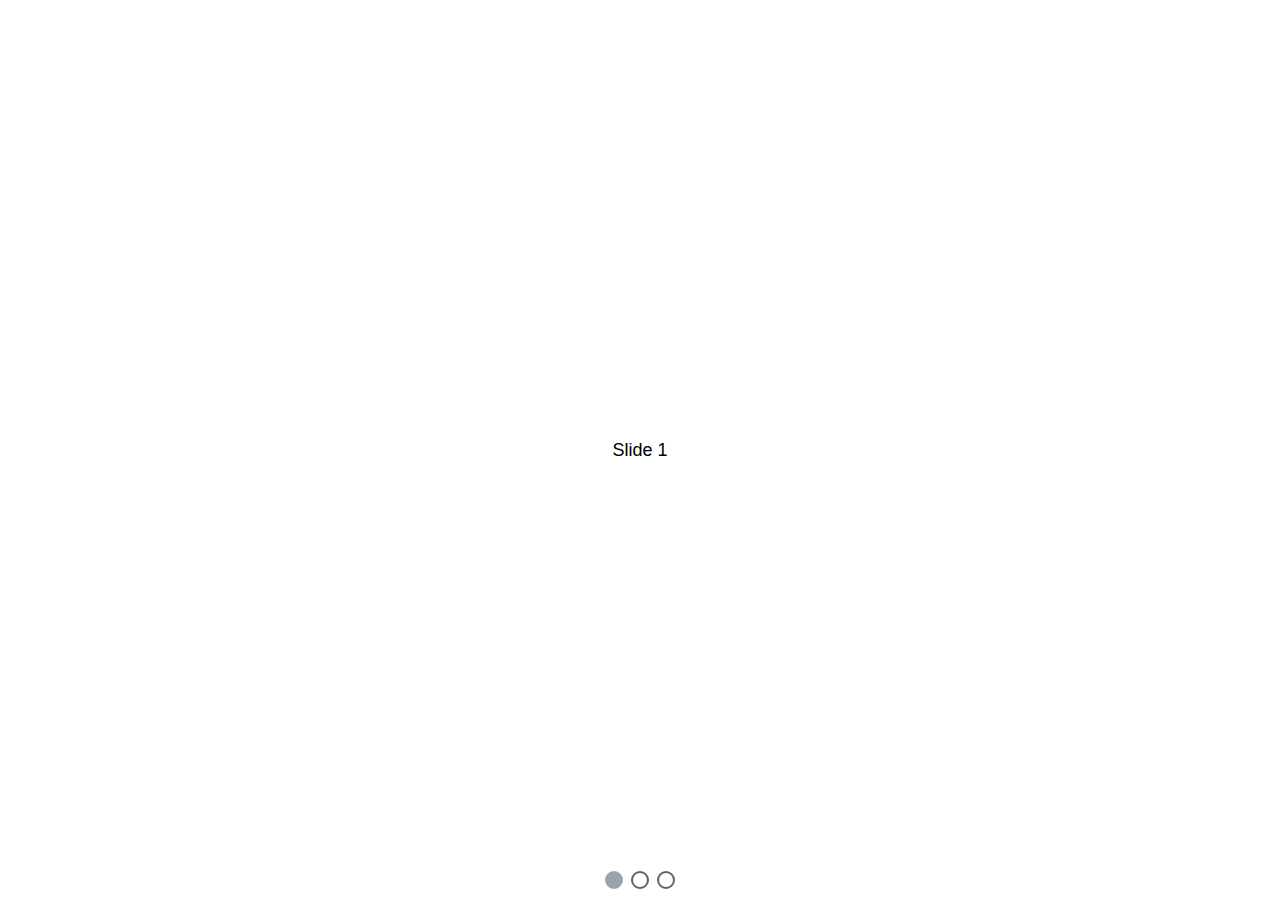
<file: slider.html>
<!DOCTYPE html>
<html lang="en">
  <head>
    <meta charset="utf-8"/>
    <title>Swiper demo</title>
    <meta name="viewport" content="width=device-width, initial-scale=1, minimum-scale=1, maximum-scale=1"/>
    <!-- Link Swiper's CSS -->
    <link rel="stylesheet" href="https://unpkg.com/swiper/swiper-bundle.min.css"/>

    <!-- Demo styles -->
    <style>
      html,
      body {
        position: relative;
        height: 100%;
      }

      body {
        background: #eee;
        font-family: Helvetica Neue, Helvetica, Arial, sans-serif;
        font-size: 14px;
        color: #000;
        margin: 0;
        padding: 0;
      }

      .swiper {
        width: 100%;
        height: 100%;
      }

      .swiper-slide {
        text-align: center;
        font-size: 18px;
        background: #fff;

        /* Center slide text vertically */
        display: -webkit-box;
        display: -ms-flexbox;
        display: -webkit-flex;
        display: flex;
        -webkit-box-pack: center;
        -ms-flex-pack: center;
        -webkit-justify-content: center;
        justify-content: center;
        -webkit-box-align: center;
        -ms-flex-align: center;
        -webkit-align-items: center;
        align-items: center;
      }

      /* .swiper-slide img {
        display: block;
        width: 100%;
        height: 100%;
        object-fit: cover;
      } */

      .swiper-pagination-bullet {
        opacity: 1;
        background: white;
        border: 2.5px solid #636363;
        padding: 3px;
      }

      .swiper-pagination-bullet-active {
        color: #fff;
        background: #9aa3ac; 
        border: 2.5px solid #9aa3ac;
      }
    </style>
  </head>

  <body>
    <!-- Swiper -->
    <div class="swiper mySwiper">
      <div class="swiper-wrapper">
        <div class="swiper-slide">Slide 1</div>
        <div class="swiper-slide">Slide 2</div>
        <div class="swiper-slide">Slide 3</div>
      </div>
      <div class="swiper-pagination"></div>
    </div>

    <!-- Swiper JS -->
    <script src="https://unpkg.com/swiper/swiper-bundle.min.js"></script>

    <!-- Initialize Swiper -->
    <script>
      var swiper = new Swiper(".mySwiper", {
        pagination: {
          el: ".swiper-pagination",
          clickable: true,
          renderBullet: function (index, className) {
            return '<span class="' + className + '">' +  "</span>";
          },
        },
      });
    </script>
  </body>
</html>
</file>
